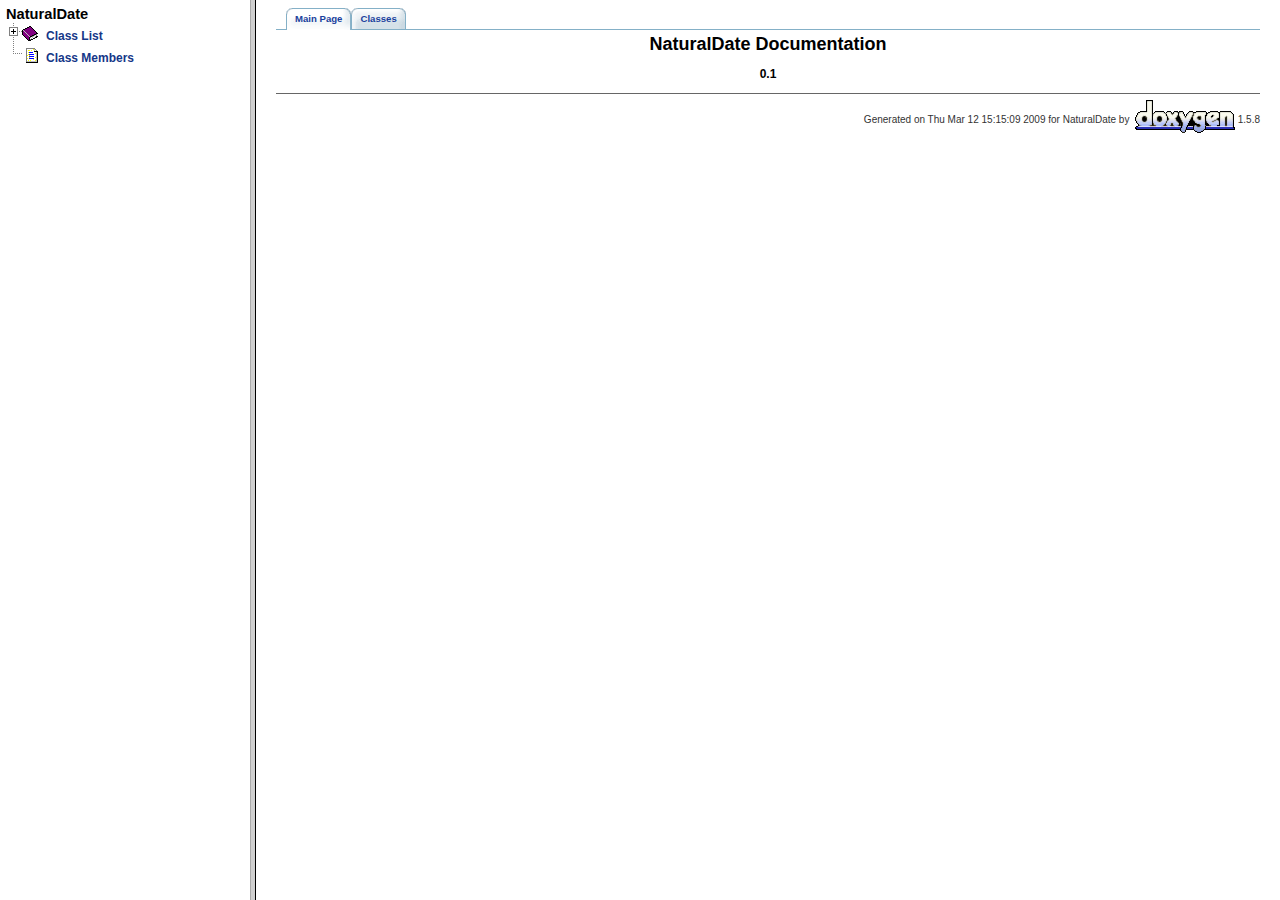
<file: FYP_MVC/Content/NaturalDate/API Documentation/index.html>
<!DOCTYPE HTML PUBLIC "-//W3C//DTD HTML 4.01 Frameset//EN">
<html><head><meta http-equiv="Content-Type" content="text/html;charset=UTF-8">
<title>NaturalDate</title></head>
<frameset cols="250,*">
  <frame src="tree.html" name="treefrm">
  <frame src="main.html" name="basefrm">
  <noframes>
    <a href="main.html">Frames are disabled. Click here to go to the main page.</a>
  </noframes>
</frameset>
</html>
</file>
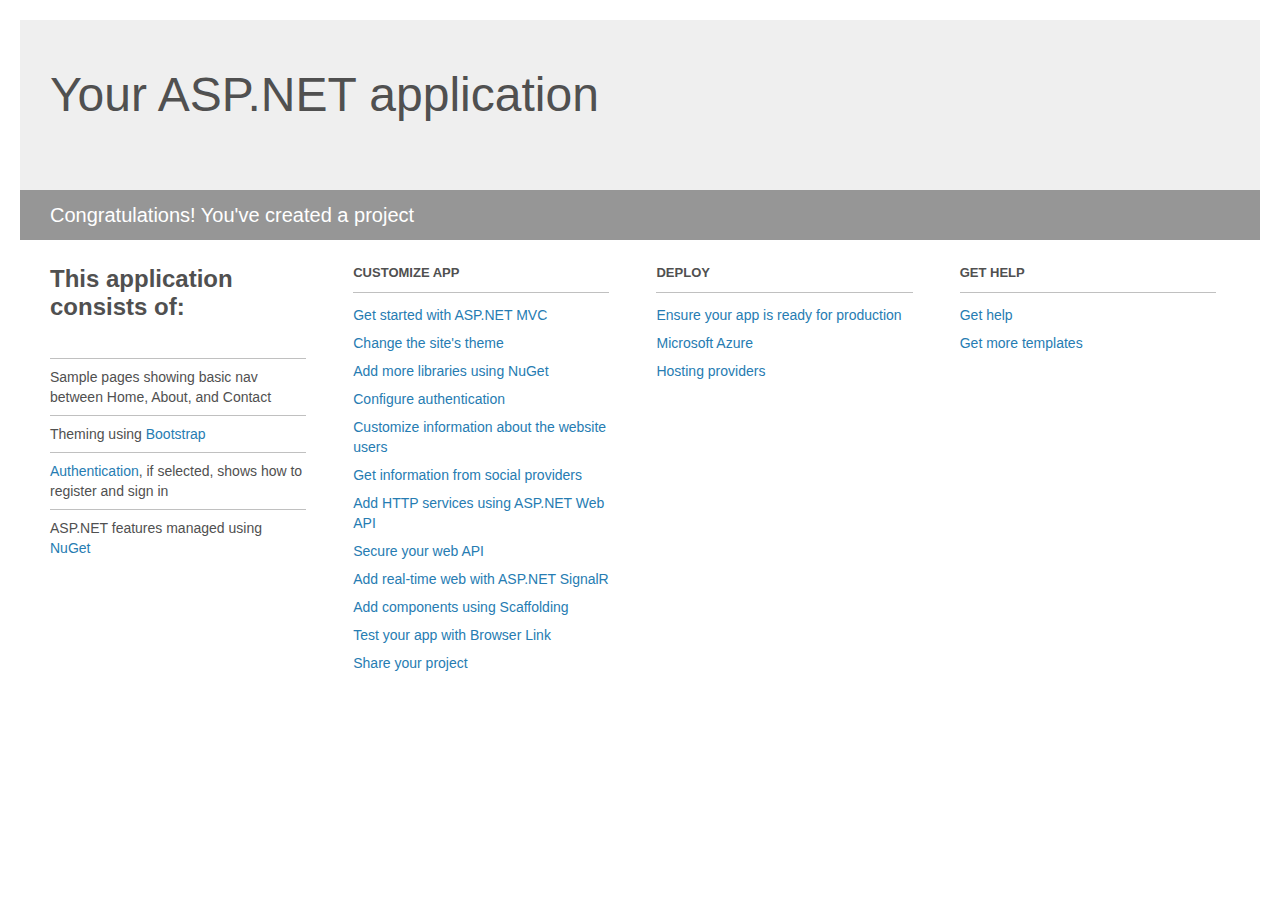
<file: FYP_MVC/Project_Readme.html>
﻿<!DOCTYPE html>
<html lang="en">
<head>
    <meta charset="utf-8" />
    <title>Your ASP.NET application</title>
    <style>
        body {
            background: #fff;
            color: #505050;
            font: 14px 'Segoe UI', tahoma, arial, helvetica, sans-serif;
            margin: 20px;
            padding: 0;
        }

        #header {
            background: #efefef;
            padding: 0;
        }

        h1 {
            font-size: 48px;
            font-weight: normal;
            margin: 0;
            padding: 0 30px;
            line-height: 150px;
        }

        p {
            font-size: 20px;
            color: #fff;
            background: #969696;
            padding: 0 30px;
            line-height: 50px;
        }

        #main {
            padding: 5px 30px;
        }

        .section {
            width: 21.7%;
            float: left;
            margin: 0 0 0 4%;
        }

            .section h2 {
                font-size: 13px;
                text-transform: uppercase;
                margin: 0;
                border-bottom: 1px solid silver;
                padding-bottom: 12px;
                margin-bottom: 8px;
            }

            .section.first {
                margin-left: 0;
            }

                .section.first h2 {
                    font-size: 24px;
                    text-transform: none;
                    margin-bottom: 25px;
                    border: none;
                }

                .section.first li {
                    border-top: 1px solid silver;
                    padding: 8px 0;
                }

            .section.last {
                margin-right: 0;
            }

        ul {
            list-style: none;
            padding: 0;
            margin: 0;
            line-height: 20px;
        }

        li {
            padding: 4px 0;
        }

        a {
            color: #267cb2;
            text-decoration: none;
        }

            a:hover {
                text-decoration: underline;
            }
    </style>
</head>
<body>

    <div id="header">
        <h1>Your ASP.NET application</h1>
        <p>Congratulations! You've created a project</p>
    </div>

    <div id="main">
        <div class="section first">
            <h2>This application consists of:</h2>
            <ul>
                <li>Sample pages showing basic nav between Home, About, and Contact</li>
                <li>Theming using <a href="http://go.microsoft.com/fwlink/?LinkID=615519">Bootstrap</a></li>
                <li><a href="http://go.microsoft.com/fwlink/?LinkID=615520">Authentication</a>, if selected, shows how to register and sign in</li>
                <li>ASP.NET features managed using <a href="http://go.microsoft.com/fwlink/?LinkID=320756">NuGet</a></li>
            </ul>
        </div>

        <div class="section">
            <h2>Customize app</h2>
            <ul>
                <li><a href="http://go.microsoft.com/fwlink/?LinkID=615541">Get started with ASP.NET MVC</a></li>
                <li><a href="http://go.microsoft.com/fwlink/?LinkID=615523">Change the site's theme</a></li>
                <li><a href="http://go.microsoft.com/fwlink/?LinkID=615524">Add more libraries using NuGet</a></li>
                <li><a href="http://go.microsoft.com/fwlink/?LinkID=615542">Configure authentication</a></li>
                <li><a href="http://go.microsoft.com/fwlink/?LinkID=615526">Customize information about the website users</a></li>
                <li><a href="http://go.microsoft.com/fwlink/?LinkID=615527">Get information from social providers</a></li>
                <li><a href="http://go.microsoft.com/fwlink/?LinkID=615528">Add HTTP services using ASP.NET Web API</a></li>
                <li><a href="http://go.microsoft.com/fwlink/?LinkID=615529">Secure your web API</a></li>
                <li><a href="http://go.microsoft.com/fwlink/?LinkID=615530">Add real-time web with ASP.NET SignalR</a></li>
                <li><a href="http://go.microsoft.com/fwlink/?LinkID=615531">Add components using Scaffolding</a></li>
                <li><a href="http://go.microsoft.com/fwlink/?LinkID=615532">Test your app with Browser Link</a></li>
                <li><a href="http://go.microsoft.com/fwlink/?LinkID=615533">Share your project</a></li>
            </ul>
        </div>

        <div class="section">
            <h2>Deploy</h2>
            <ul>
                <li><a href="http://go.microsoft.com/fwlink/?LinkID=615534">Ensure your app is ready for production</a></li>
                <li><a href="http://go.microsoft.com/fwlink/?LinkID=615535">Microsoft Azure</a></li>
                <li><a href="http://go.microsoft.com/fwlink/?LinkID=615536">Hosting providers</a></li>
            </ul>
        </div>

        <div class="section last">
            <h2>Get help</h2>
            <ul>
                <li><a href="http://go.microsoft.com/fwlink/?LinkID=615537">Get help</a></li>
                <li><a href="http://go.microsoft.com/fwlink/?LinkID=615538">Get more templates</a></li>
            </ul>
        </div>
    </div>

</body>
</html>
</file>
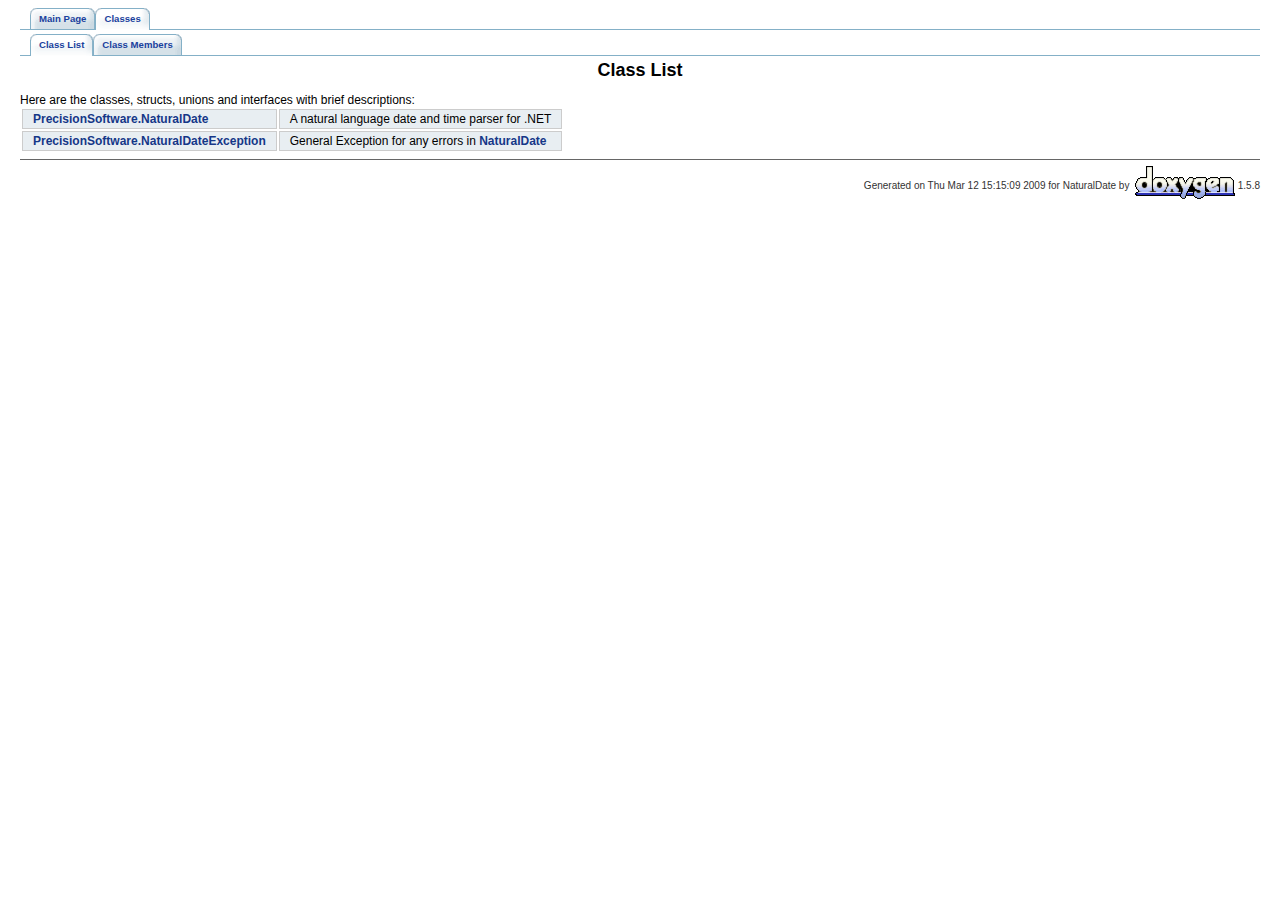
<file: FYP_MVC/Content/NaturalDate/API Documentation/annotated.html>
<!DOCTYPE HTML PUBLIC "-//W3C//DTD HTML 4.01 Transitional//EN">
<html><head><meta http-equiv="Content-Type" content="text/html;charset=UTF-8">
<title>NaturalDate: Class List</title>
<link href="tabs.css" rel="stylesheet" type="text/css">
<link href="doxygen.css" rel="stylesheet" type="text/css">
</head><body>
<!-- Generated by Doxygen 1.5.8 -->
<div class="navigation" id="top">
  <div class="tabs">
    <ul>
      <li><a href="main.html"><span>Main&nbsp;Page</span></a></li>
      <li class="current"><a href="annotated.html"><span>Classes</span></a></li>
    </ul>
  </div>
  <div class="tabs">
    <ul>
      <li class="current"><a href="annotated.html"><span>Class&nbsp;List</span></a></li>
      <li><a href="functions.html"><span>Class&nbsp;Members</span></a></li>
    </ul>
  </div>
</div>
<div class="contents">
<h1>Class List</h1>Here are the classes, structs, unions and interfaces with brief descriptions:<table>
  <tr><td class="indexkey"><a class="el" href="class_precision_software_1_1_natural_date.html">PrecisionSoftware.NaturalDate</a></td><td class="indexvalue">A natural language date and time parser for .NET </td></tr>
  <tr><td class="indexkey"><a class="el" href="class_precision_software_1_1_natural_date_exception.html">PrecisionSoftware.NaturalDateException</a></td><td class="indexvalue">General Exception for any errors in <a class="el" href="class_precision_software_1_1_natural_date.html" title="A natural language date and time parser for .NET.">NaturalDate</a> </td></tr>
</table>
</div>
<hr size="1"><address style="text-align: right;"><small>Generated on Thu Mar 12 15:15:09 2009 for NaturalDate by&nbsp;
<a href="http://www.doxygen.org/index.html">
<img src="doxygen.png" alt="doxygen" align="middle" border="0"></a> 1.5.8 </small></address>
</body>
</html>
</file>
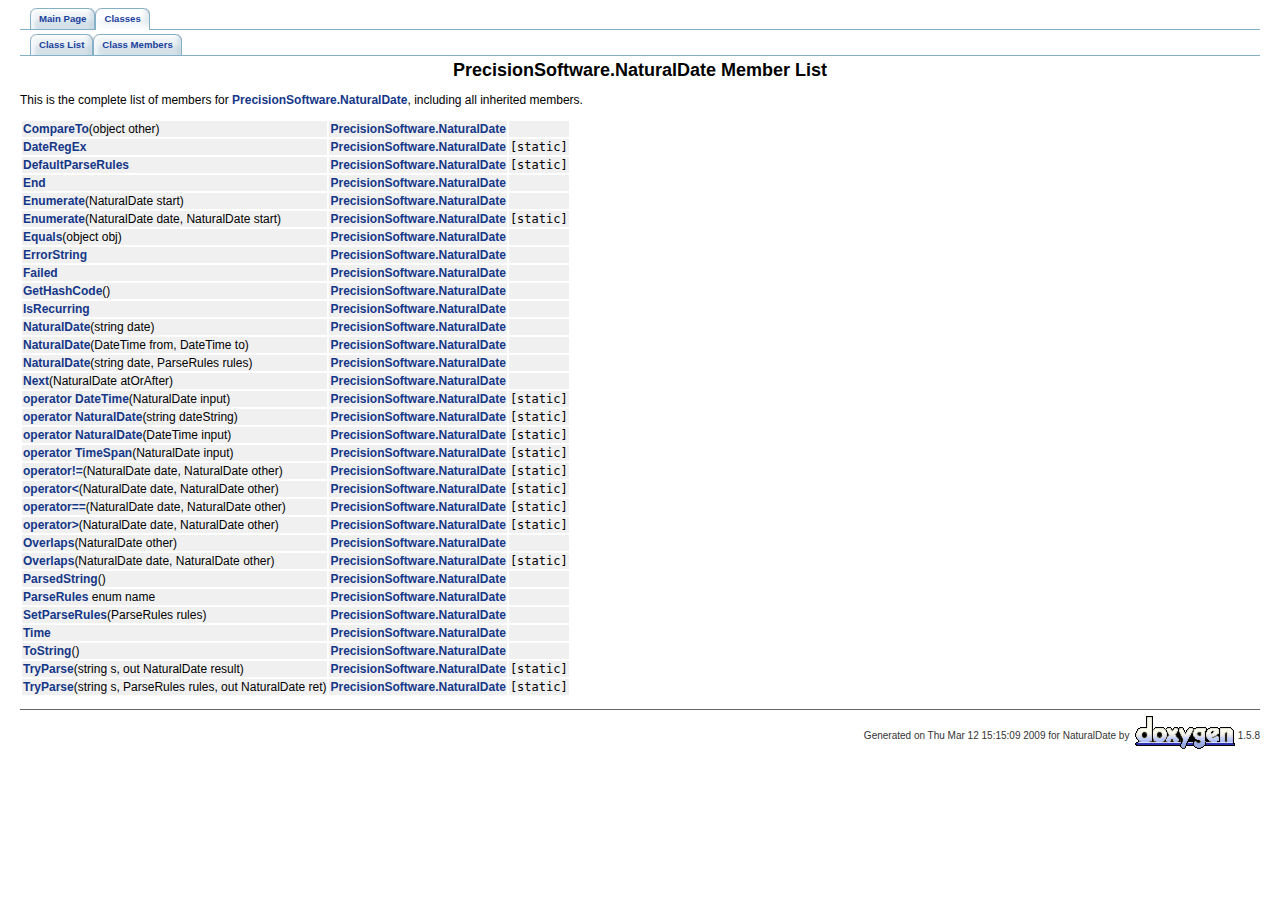
<file: FYP_MVC/Content/NaturalDate/API Documentation/class_precision_software_1_1_natural_date-members.html>
<!DOCTYPE HTML PUBLIC "-//W3C//DTD HTML 4.01 Transitional//EN">
<html><head><meta http-equiv="Content-Type" content="text/html;charset=UTF-8">
<title>NaturalDate: Member List</title>
<link href="tabs.css" rel="stylesheet" type="text/css">
<link href="doxygen.css" rel="stylesheet" type="text/css">
</head><body>
<!-- Generated by Doxygen 1.5.8 -->
<div class="navigation" id="top">
  <div class="tabs">
    <ul>
      <li><a href="main.html"><span>Main&nbsp;Page</span></a></li>
      <li class="current"><a href="annotated.html"><span>Classes</span></a></li>
    </ul>
  </div>
  <div class="tabs">
    <ul>
      <li><a href="annotated.html"><span>Class&nbsp;List</span></a></li>
      <li><a href="functions.html"><span>Class&nbsp;Members</span></a></li>
    </ul>
  </div>
</div>
<div class="contents">
<h1>PrecisionSoftware.NaturalDate Member List</h1>This is the complete list of members for <a class="el" href="class_precision_software_1_1_natural_date.html">PrecisionSoftware.NaturalDate</a>, including all inherited members.<p><table>
  <tr class="memlist"><td><a class="el" href="class_precision_software_1_1_natural_date.html#48ebf5800f6f56db7a62e43a6771b8c7">CompareTo</a>(object other)</td><td><a class="el" href="class_precision_software_1_1_natural_date.html">PrecisionSoftware.NaturalDate</a></td><td></td></tr>
  <tr class="memlist"><td><a class="el" href="class_precision_software_1_1_natural_date.html#9e8b20293d9b4335397c6f88a7167ed6">DateRegEx</a></td><td><a class="el" href="class_precision_software_1_1_natural_date.html">PrecisionSoftware.NaturalDate</a></td><td><code> [static]</code></td></tr>
  <tr class="memlist"><td><a class="el" href="class_precision_software_1_1_natural_date.html#ba40cea83e63713968016df9ccde07ba">DefaultParseRules</a></td><td><a class="el" href="class_precision_software_1_1_natural_date.html">PrecisionSoftware.NaturalDate</a></td><td><code> [static]</code></td></tr>
  <tr class="memlist"><td><a class="el" href="class_precision_software_1_1_natural_date.html#31a3d870602bdd0880be657b2de81411">End</a></td><td><a class="el" href="class_precision_software_1_1_natural_date.html">PrecisionSoftware.NaturalDate</a></td><td></td></tr>
  <tr class="memlist"><td><a class="el" href="class_precision_software_1_1_natural_date.html#be78151e167a92114889c657219fbe36">Enumerate</a>(NaturalDate start)</td><td><a class="el" href="class_precision_software_1_1_natural_date.html">PrecisionSoftware.NaturalDate</a></td><td></td></tr>
  <tr class="memlist"><td><a class="el" href="class_precision_software_1_1_natural_date.html#e8ba52af6c00ce00d6b359b631c76850">Enumerate</a>(NaturalDate date, NaturalDate start)</td><td><a class="el" href="class_precision_software_1_1_natural_date.html">PrecisionSoftware.NaturalDate</a></td><td><code> [static]</code></td></tr>
  <tr class="memlist"><td><a class="el" href="class_precision_software_1_1_natural_date.html#c4c29f15325458852d5d9d50eb9c8833">Equals</a>(object obj)</td><td><a class="el" href="class_precision_software_1_1_natural_date.html">PrecisionSoftware.NaturalDate</a></td><td></td></tr>
  <tr class="memlist"><td><a class="el" href="class_precision_software_1_1_natural_date.html#e30384336465f2536f4588614a9a0e71">ErrorString</a></td><td><a class="el" href="class_precision_software_1_1_natural_date.html">PrecisionSoftware.NaturalDate</a></td><td></td></tr>
  <tr class="memlist"><td><a class="el" href="class_precision_software_1_1_natural_date.html#b6c3a56170a956ebf8b1ef4311deec18">Failed</a></td><td><a class="el" href="class_precision_software_1_1_natural_date.html">PrecisionSoftware.NaturalDate</a></td><td></td></tr>
  <tr class="memlist"><td><a class="el" href="class_precision_software_1_1_natural_date.html#ee1cbfb11ec9063ea6578095bd464eba">GetHashCode</a>()</td><td><a class="el" href="class_precision_software_1_1_natural_date.html">PrecisionSoftware.NaturalDate</a></td><td></td></tr>
  <tr class="memlist"><td><a class="el" href="class_precision_software_1_1_natural_date.html#3e8f98e13e2331606d038ff89531e516">IsRecurring</a></td><td><a class="el" href="class_precision_software_1_1_natural_date.html">PrecisionSoftware.NaturalDate</a></td><td></td></tr>
  <tr class="memlist"><td><a class="el" href="class_precision_software_1_1_natural_date.html#f51feeb5abaa6a3bd0c855ad40507396">NaturalDate</a>(string date)</td><td><a class="el" href="class_precision_software_1_1_natural_date.html">PrecisionSoftware.NaturalDate</a></td><td></td></tr>
  <tr class="memlist"><td><a class="el" href="class_precision_software_1_1_natural_date.html#e6489fbb6536f4c93c80acb0b371edf8">NaturalDate</a>(DateTime from, DateTime to)</td><td><a class="el" href="class_precision_software_1_1_natural_date.html">PrecisionSoftware.NaturalDate</a></td><td></td></tr>
  <tr class="memlist"><td><a class="el" href="class_precision_software_1_1_natural_date.html#82f42818df1459bc72179823505df5ec">NaturalDate</a>(string date, ParseRules rules)</td><td><a class="el" href="class_precision_software_1_1_natural_date.html">PrecisionSoftware.NaturalDate</a></td><td></td></tr>
  <tr class="memlist"><td><a class="el" href="class_precision_software_1_1_natural_date.html#ff83972b3bdddae7d5481b9fae2a215a">Next</a>(NaturalDate atOrAfter)</td><td><a class="el" href="class_precision_software_1_1_natural_date.html">PrecisionSoftware.NaturalDate</a></td><td></td></tr>
  <tr class="memlist"><td><a class="el" href="class_precision_software_1_1_natural_date.html#22f735865880f5532f74bc2fd369da6a">operator DateTime</a>(NaturalDate input)</td><td><a class="el" href="class_precision_software_1_1_natural_date.html">PrecisionSoftware.NaturalDate</a></td><td><code> [static]</code></td></tr>
  <tr class="memlist"><td><a class="el" href="class_precision_software_1_1_natural_date.html#42e99d0acb99913758ec65c240b2bf14">operator NaturalDate</a>(string dateString)</td><td><a class="el" href="class_precision_software_1_1_natural_date.html">PrecisionSoftware.NaturalDate</a></td><td><code> [static]</code></td></tr>
  <tr class="memlist"><td><a class="el" href="class_precision_software_1_1_natural_date.html#4e3bb5ea9115cb4dc2ef442f7f019f56">operator NaturalDate</a>(DateTime input)</td><td><a class="el" href="class_precision_software_1_1_natural_date.html">PrecisionSoftware.NaturalDate</a></td><td><code> [static]</code></td></tr>
  <tr class="memlist"><td><a class="el" href="class_precision_software_1_1_natural_date.html#8adde4f102bc83648289878d2d8bf9d5">operator TimeSpan</a>(NaturalDate input)</td><td><a class="el" href="class_precision_software_1_1_natural_date.html">PrecisionSoftware.NaturalDate</a></td><td><code> [static]</code></td></tr>
  <tr class="memlist"><td><a class="el" href="class_precision_software_1_1_natural_date.html#dc4a72ab422a089b79b25d2264f5552e">operator!=</a>(NaturalDate date, NaturalDate other)</td><td><a class="el" href="class_precision_software_1_1_natural_date.html">PrecisionSoftware.NaturalDate</a></td><td><code> [static]</code></td></tr>
  <tr class="memlist"><td><a class="el" href="class_precision_software_1_1_natural_date.html#73ef4181d0eb9fb88f70684c6d96cdd2">operator&lt;</a>(NaturalDate date, NaturalDate other)</td><td><a class="el" href="class_precision_software_1_1_natural_date.html">PrecisionSoftware.NaturalDate</a></td><td><code> [static]</code></td></tr>
  <tr class="memlist"><td><a class="el" href="class_precision_software_1_1_natural_date.html#7bf8337834a342ef33fd828c57b72b42">operator==</a>(NaturalDate date, NaturalDate other)</td><td><a class="el" href="class_precision_software_1_1_natural_date.html">PrecisionSoftware.NaturalDate</a></td><td><code> [static]</code></td></tr>
  <tr class="memlist"><td><a class="el" href="class_precision_software_1_1_natural_date.html#18e1f0433ce658170ba007d010886d66">operator&gt;</a>(NaturalDate date, NaturalDate other)</td><td><a class="el" href="class_precision_software_1_1_natural_date.html">PrecisionSoftware.NaturalDate</a></td><td><code> [static]</code></td></tr>
  <tr class="memlist"><td><a class="el" href="class_precision_software_1_1_natural_date.html#dd96f62e97773015b858bf473fe6d1df">Overlaps</a>(NaturalDate other)</td><td><a class="el" href="class_precision_software_1_1_natural_date.html">PrecisionSoftware.NaturalDate</a></td><td></td></tr>
  <tr class="memlist"><td><a class="el" href="class_precision_software_1_1_natural_date.html#26bd40be2d1a701d543498f609f64618">Overlaps</a>(NaturalDate date, NaturalDate other)</td><td><a class="el" href="class_precision_software_1_1_natural_date.html">PrecisionSoftware.NaturalDate</a></td><td><code> [static]</code></td></tr>
  <tr class="memlist"><td><a class="el" href="class_precision_software_1_1_natural_date.html#3b030951023e121e599db87eb0a2bf67">ParsedString</a>()</td><td><a class="el" href="class_precision_software_1_1_natural_date.html">PrecisionSoftware.NaturalDate</a></td><td></td></tr>
  <tr class="memlist"><td><a class="el" href="class_precision_software_1_1_natural_date.html#807884c772d0d7c9f02faec79ed6d6ea">ParseRules</a> enum name</td><td><a class="el" href="class_precision_software_1_1_natural_date.html">PrecisionSoftware.NaturalDate</a></td><td></td></tr>
  <tr class="memlist"><td><a class="el" href="class_precision_software_1_1_natural_date.html#df8a3579b601cf126120c23f620f99fc">SetParseRules</a>(ParseRules rules)</td><td><a class="el" href="class_precision_software_1_1_natural_date.html">PrecisionSoftware.NaturalDate</a></td><td></td></tr>
  <tr class="memlist"><td><a class="el" href="class_precision_software_1_1_natural_date.html#8fec8d74ba314ee2a63a047b44106ef0">Time</a></td><td><a class="el" href="class_precision_software_1_1_natural_date.html">PrecisionSoftware.NaturalDate</a></td><td></td></tr>
  <tr class="memlist"><td><a class="el" href="class_precision_software_1_1_natural_date.html#7ddfb3060ee6e06a6ac94a4f905c5a7d">ToString</a>()</td><td><a class="el" href="class_precision_software_1_1_natural_date.html">PrecisionSoftware.NaturalDate</a></td><td></td></tr>
  <tr class="memlist"><td><a class="el" href="class_precision_software_1_1_natural_date.html#61f139333640400000ac188cc710bba2">TryParse</a>(string s, out NaturalDate result)</td><td><a class="el" href="class_precision_software_1_1_natural_date.html">PrecisionSoftware.NaturalDate</a></td><td><code> [static]</code></td></tr>
  <tr class="memlist"><td><a class="el" href="class_precision_software_1_1_natural_date.html#a87c743d884db7f6441d84de7848e8e3">TryParse</a>(string s, ParseRules rules, out NaturalDate ret)</td><td><a class="el" href="class_precision_software_1_1_natural_date.html">PrecisionSoftware.NaturalDate</a></td><td><code> [static]</code></td></tr>
</table></div>
<hr size="1"><address style="text-align: right;"><small>Generated on Thu Mar 12 15:15:09 2009 for NaturalDate by&nbsp;
<a href="http://www.doxygen.org/index.html">
<img src="doxygen.png" alt="doxygen" align="middle" border="0"></a> 1.5.8 </small></address>
</body>
</html>
</file>
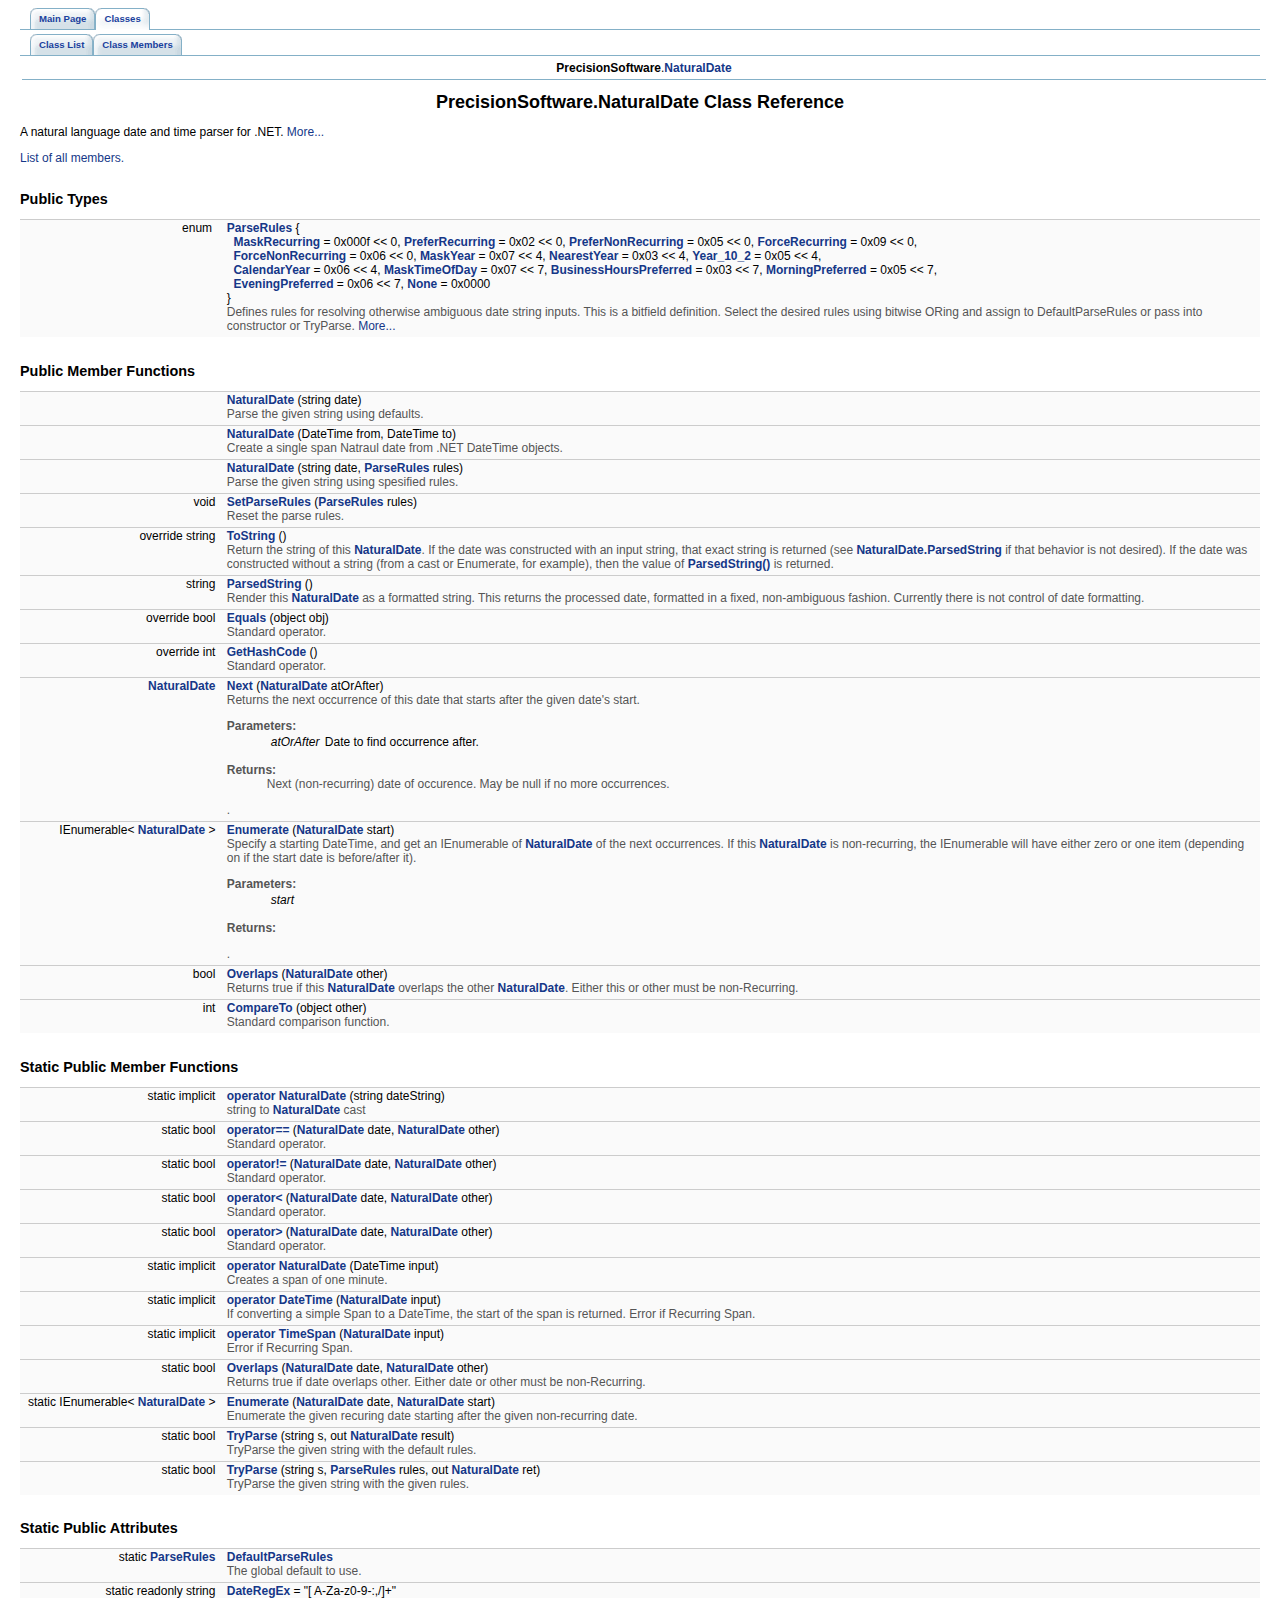
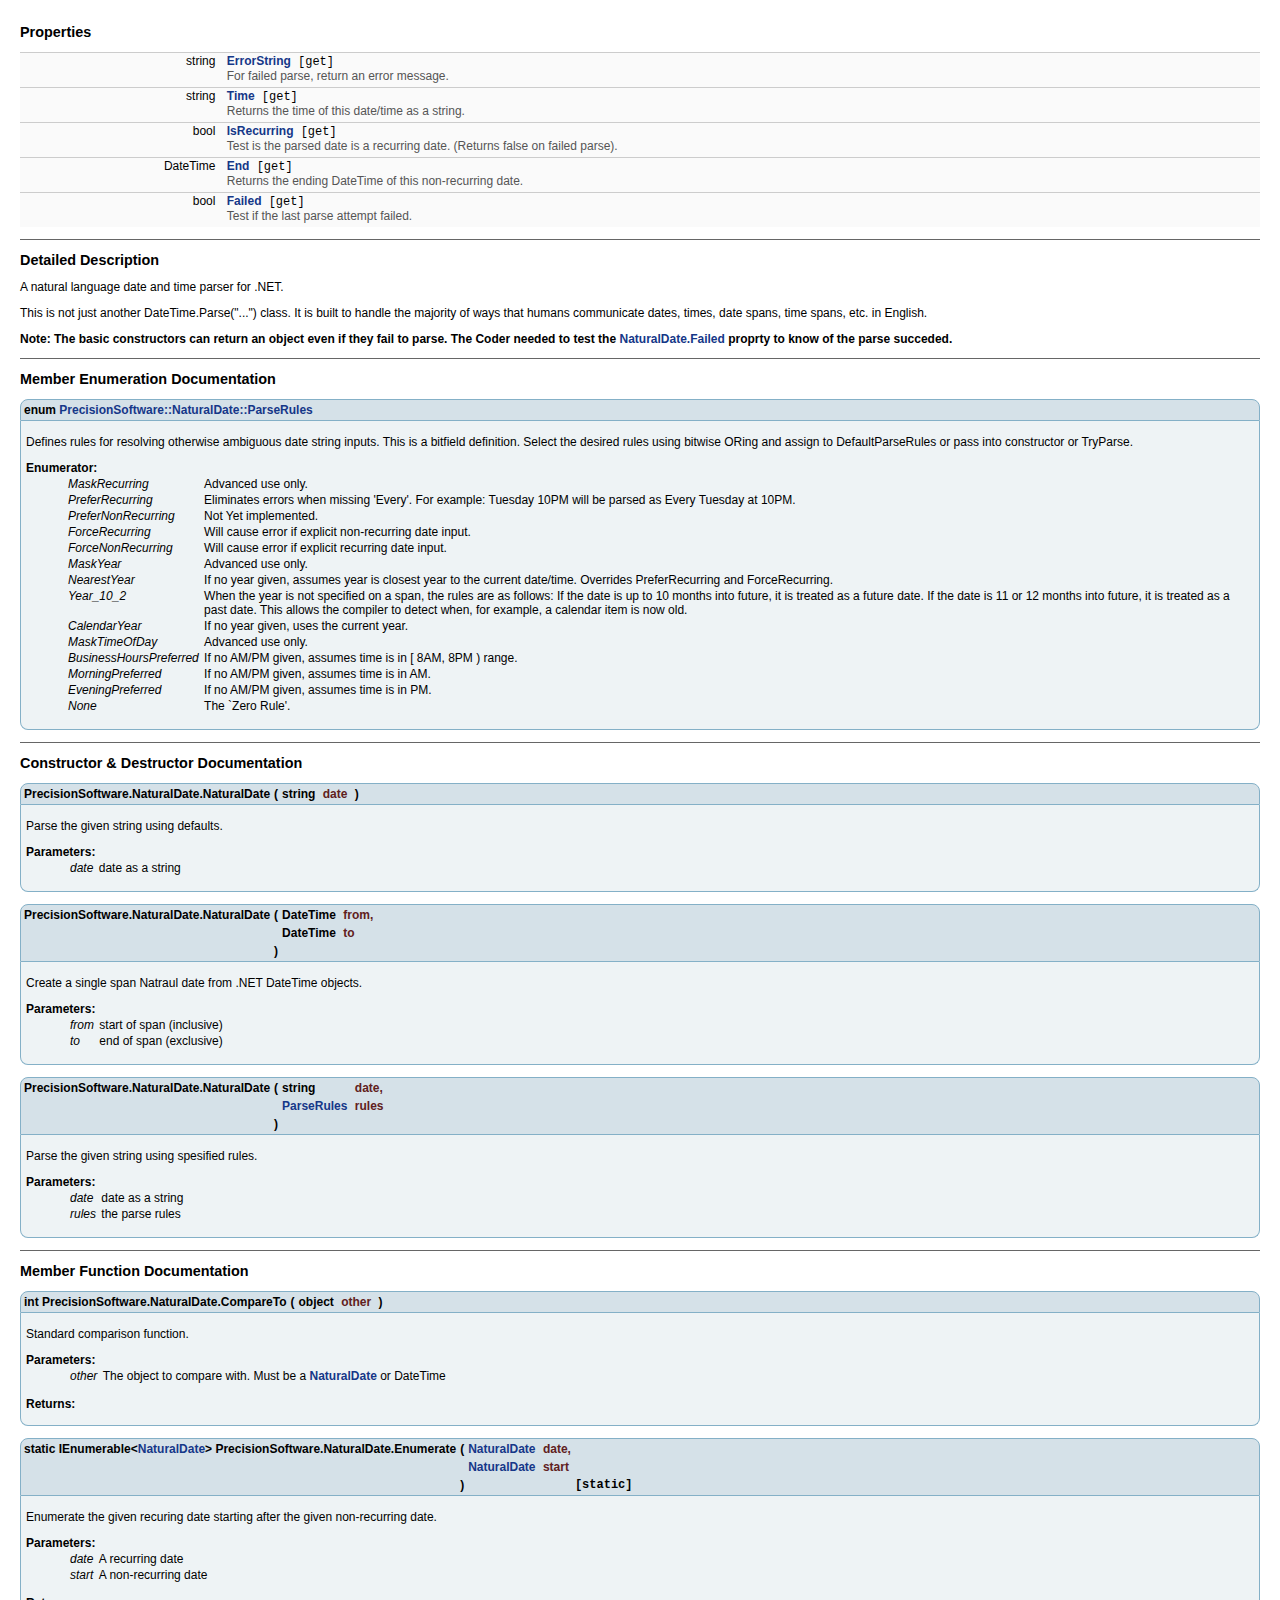
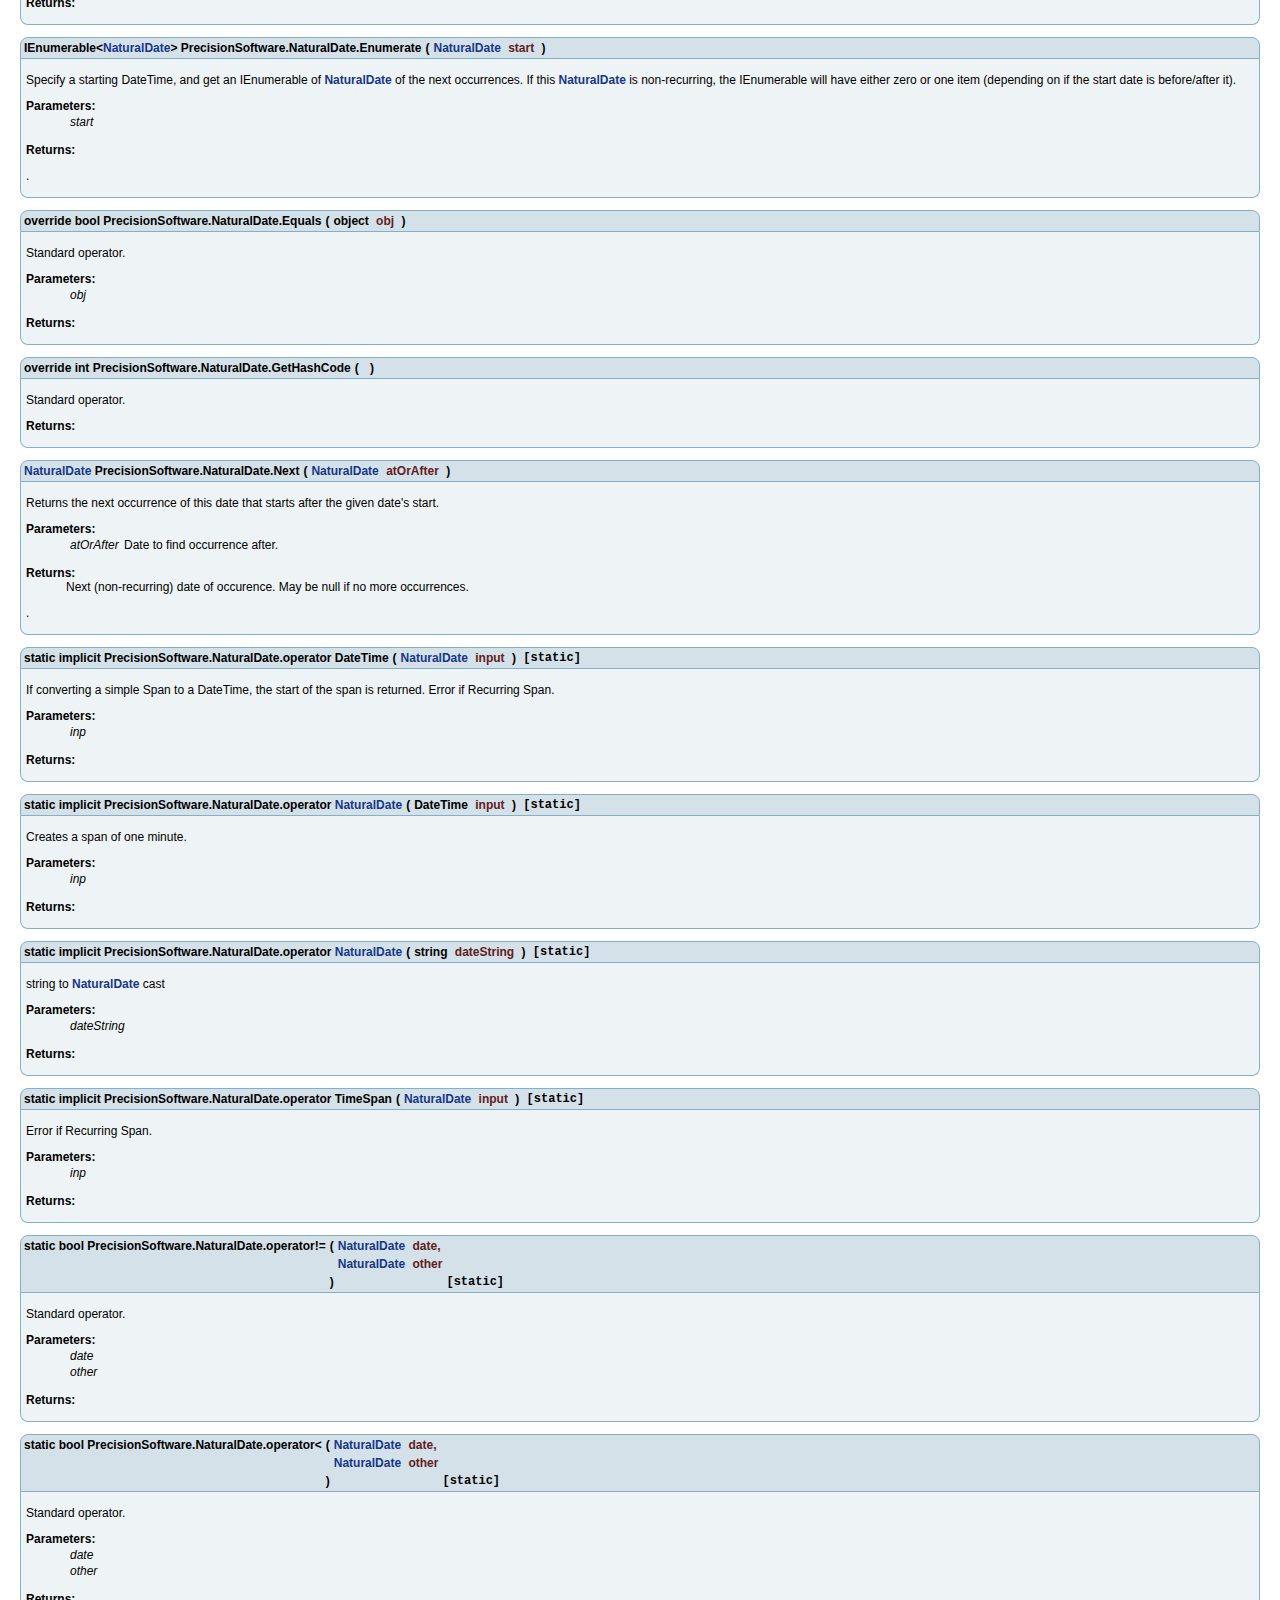
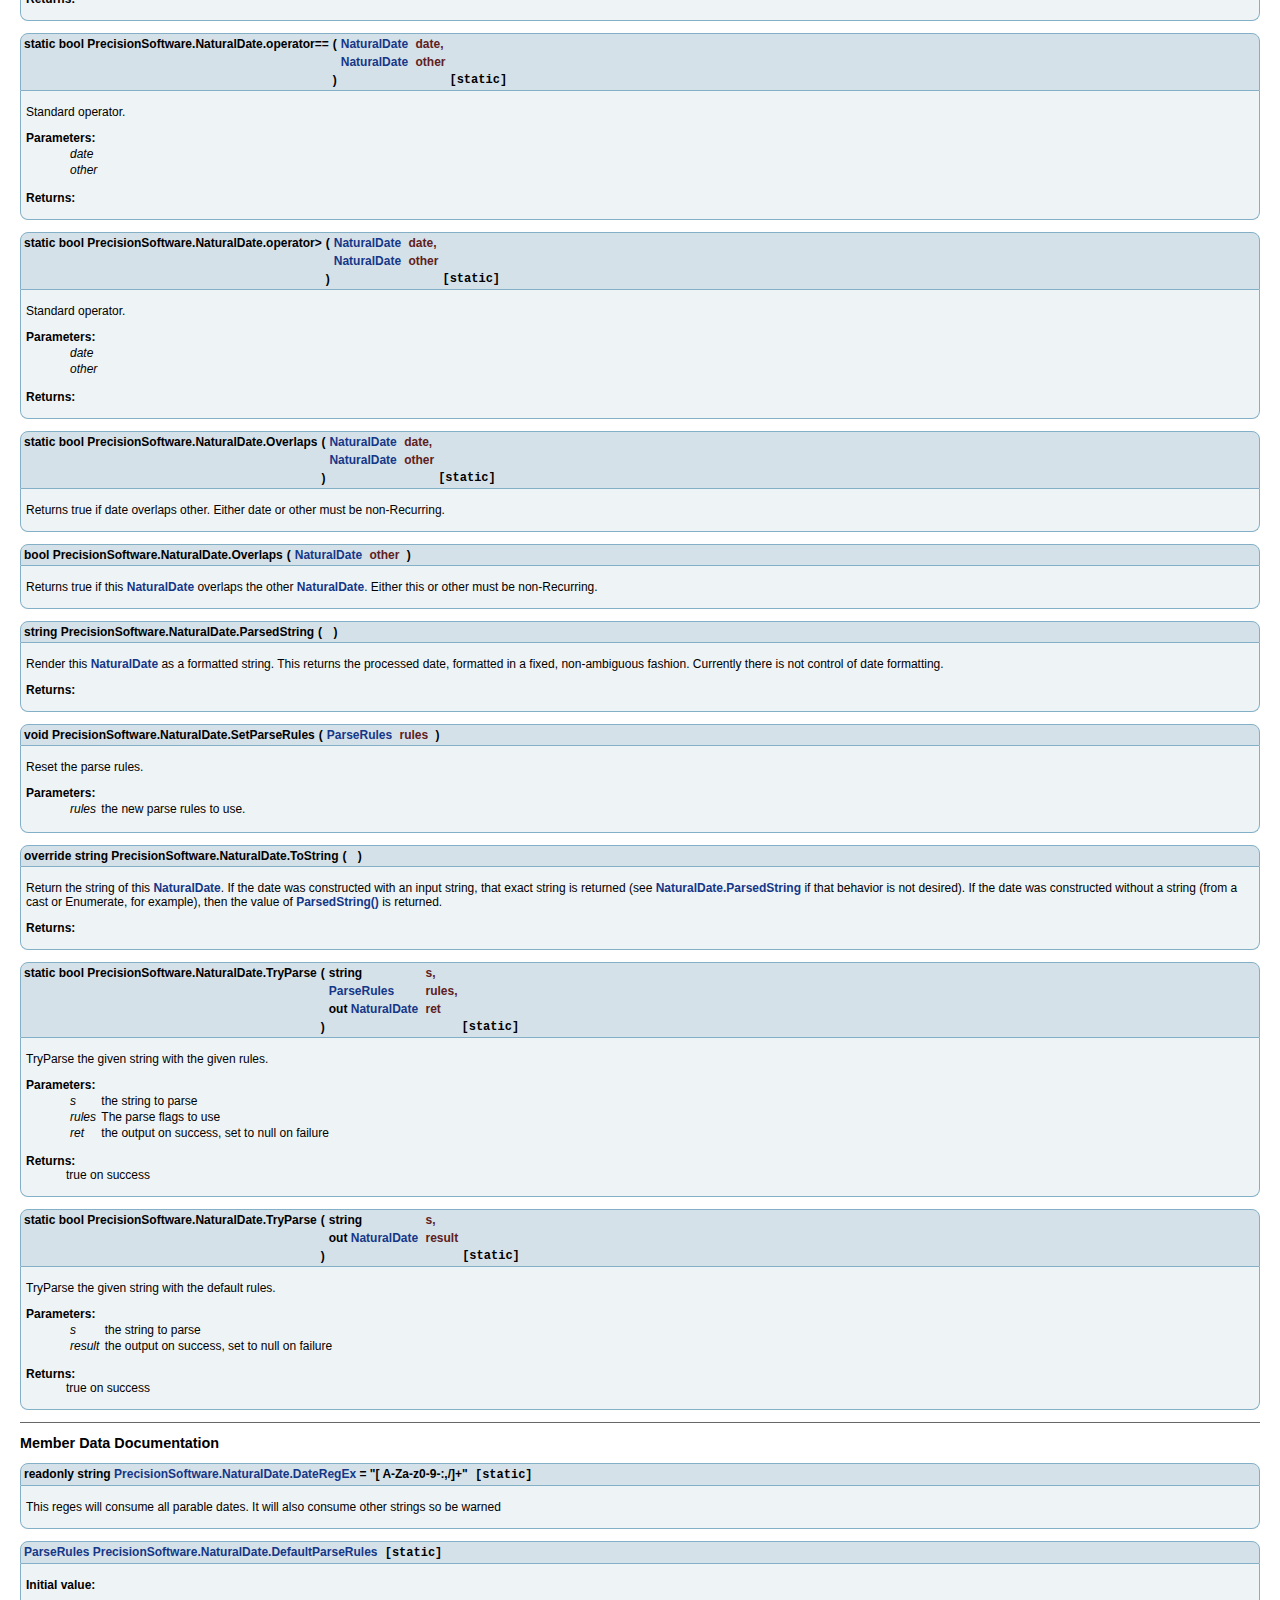
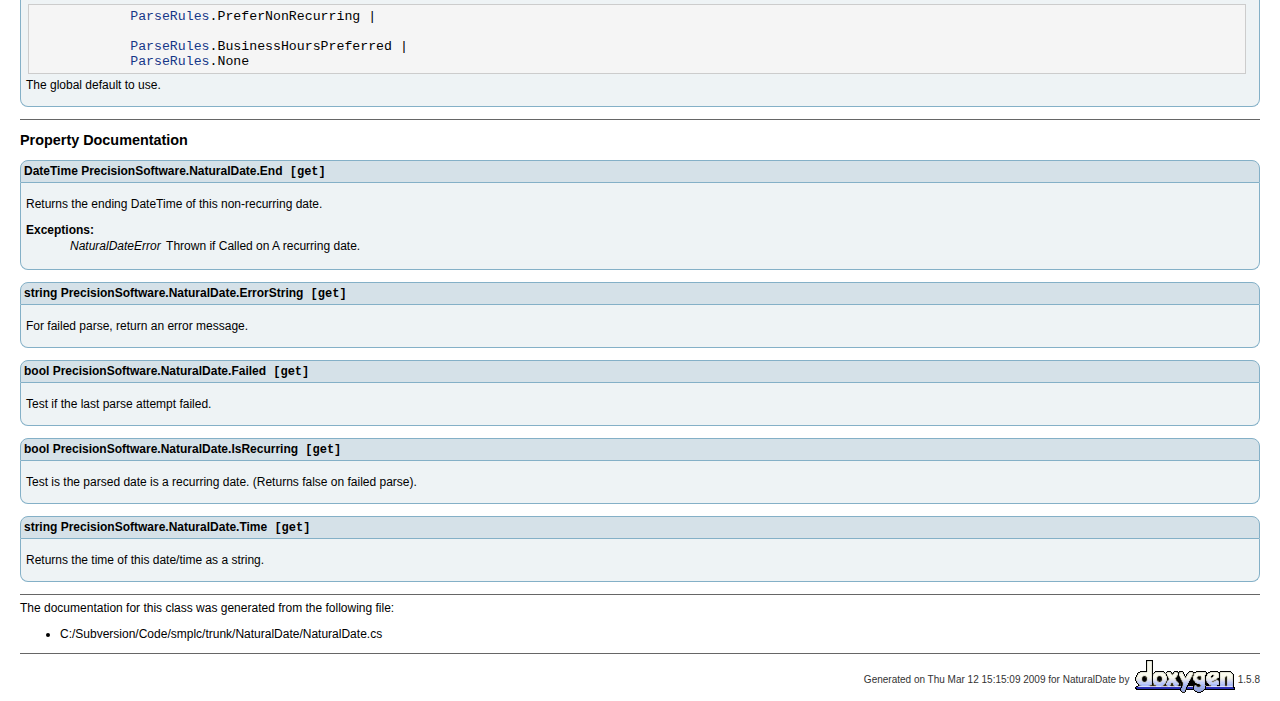
<file: FYP_MVC/Content/NaturalDate/API Documentation/class_precision_software_1_1_natural_date.html>
<!DOCTYPE HTML PUBLIC "-//W3C//DTD HTML 4.01 Transitional//EN">
<html><head><meta http-equiv="Content-Type" content="text/html;charset=UTF-8">
<title>NaturalDate: PrecisionSoftware.NaturalDate Class Reference</title>
<link href="tabs.css" rel="stylesheet" type="text/css">
<link href="doxygen.css" rel="stylesheet" type="text/css">
</head><body>
<!-- Generated by Doxygen 1.5.8 -->
<div class="navigation" id="top">
  <div class="tabs">
    <ul>
      <li><a href="main.html"><span>Main&nbsp;Page</span></a></li>
      <li class="current"><a href="annotated.html"><span>Classes</span></a></li>
    </ul>
  </div>
  <div class="tabs">
    <ul>
      <li><a href="annotated.html"><span>Class&nbsp;List</span></a></li>
      <li><a href="functions.html"><span>Class&nbsp;Members</span></a></li>
    </ul>
  </div>
  <div class="navpath"><b>PrecisionSoftware</b>.<a class="el" href="class_precision_software_1_1_natural_date.html">NaturalDate</a>
  </div>
</div>
<div class="contents">
<h1>PrecisionSoftware.NaturalDate Class Reference</h1><!-- doxytag: class="PrecisionSoftware::NaturalDate" -->A natural language date and time parser for .NET.  
<a href="#_details">More...</a>
<p>

<p>
<a href="class_precision_software_1_1_natural_date-members.html">List of all members.</a><table border="0" cellpadding="0" cellspacing="0">
<tr><td></td></tr>
<tr><td colspan="2"><br><h2>Public Types</h2></td></tr>
<tr><td class="memItemLeft" nowrap align="right" valign="top">enum &nbsp;</td><td class="memItemRight" valign="bottom"><a class="el" href="class_precision_software_1_1_natural_date.html#807884c772d0d7c9f02faec79ed6d6ea">ParseRules</a> { <br>
&nbsp;&nbsp;<a class="el" href="class_precision_software_1_1_natural_date.html#807884c772d0d7c9f02faec79ed6d6ea">MaskRecurring</a> =  0x000f &lt;&lt; 0, 
<a class="el" href="class_precision_software_1_1_natural_date.html#807884c772d0d7c9f02faec79ed6d6ea">PreferRecurring</a> =  0x02 &lt;&lt; 0, 
<a class="el" href="class_precision_software_1_1_natural_date.html#807884c772d0d7c9f02faec79ed6d6ea">PreferNonRecurring</a> =  0x05 &lt;&lt; 0, 
<a class="el" href="class_precision_software_1_1_natural_date.html#807884c772d0d7c9f02faec79ed6d6ea">ForceRecurring</a> =  0x09 &lt;&lt; 0, 
<br>
&nbsp;&nbsp;<a class="el" href="class_precision_software_1_1_natural_date.html#807884c772d0d7c9f02faec79ed6d6ea">ForceNonRecurring</a> =  0x06 &lt;&lt; 0, 
<a class="el" href="class_precision_software_1_1_natural_date.html#807884c772d0d7c9f02faec79ed6d6ea">MaskYear</a> =  0x07 &lt;&lt; 4, 
<a class="el" href="class_precision_software_1_1_natural_date.html#807884c772d0d7c9f02faec79ed6d6ea">NearestYear</a> =  0x03 &lt;&lt; 4, 
<a class="el" href="class_precision_software_1_1_natural_date.html#807884c772d0d7c9f02faec79ed6d6ea">Year_10_2</a> =  0x05 &lt;&lt; 4, 
<br>
&nbsp;&nbsp;<a class="el" href="class_precision_software_1_1_natural_date.html#807884c772d0d7c9f02faec79ed6d6ea">CalendarYear</a> =  0x06 &lt;&lt; 4, 
<a class="el" href="class_precision_software_1_1_natural_date.html#807884c772d0d7c9f02faec79ed6d6ea">MaskTimeOfDay</a> =  0x07 &lt;&lt; 7, 
<a class="el" href="class_precision_software_1_1_natural_date.html#807884c772d0d7c9f02faec79ed6d6ea">BusinessHoursPreferred</a> =  0x03 &lt;&lt; 7, 
<a class="el" href="class_precision_software_1_1_natural_date.html#807884c772d0d7c9f02faec79ed6d6ea">MorningPreferred</a> =  0x05 &lt;&lt; 7, 
<br>
&nbsp;&nbsp;<a class="el" href="class_precision_software_1_1_natural_date.html#807884c772d0d7c9f02faec79ed6d6ea">EveningPreferred</a> =  0x06 &lt;&lt; 7, 
<a class="el" href="class_precision_software_1_1_natural_date.html#807884c772d0d7c9f02faec79ed6d6ea">None</a> =  0x0000
<br>
 }</td></tr>

<tr><td class="mdescLeft">&nbsp;</td><td class="mdescRight">Defines rules for resolving otherwise ambiguous date string inputs. This is a bitfield definition. Select the desired rules using bitwise ORing and assign to DefaultParseRules or pass into constructor or TryParse.  <a href="class_precision_software_1_1_natural_date.html#807884c772d0d7c9f02faec79ed6d6ea">More...</a><br></td></tr>
<tr><td colspan="2"><br><h2>Public Member Functions</h2></td></tr>
<tr><td class="memItemLeft" nowrap align="right" valign="top">&nbsp;</td><td class="memItemRight" valign="bottom"><a class="el" href="class_precision_software_1_1_natural_date.html#f51feeb5abaa6a3bd0c855ad40507396">NaturalDate</a> (string date)</td></tr>

<tr><td class="mdescLeft">&nbsp;</td><td class="mdescRight">Parse the given string using defaults.  <a href="#f51feeb5abaa6a3bd0c855ad40507396"></a><br></td></tr>
<tr><td class="memItemLeft" nowrap align="right" valign="top">&nbsp;</td><td class="memItemRight" valign="bottom"><a class="el" href="class_precision_software_1_1_natural_date.html#e6489fbb6536f4c93c80acb0b371edf8">NaturalDate</a> (DateTime from, DateTime to)</td></tr>

<tr><td class="mdescLeft">&nbsp;</td><td class="mdescRight">Create a single span Natraul date from .NET DateTime objects.  <a href="#e6489fbb6536f4c93c80acb0b371edf8"></a><br></td></tr>
<tr><td class="memItemLeft" nowrap align="right" valign="top">&nbsp;</td><td class="memItemRight" valign="bottom"><a class="el" href="class_precision_software_1_1_natural_date.html#82f42818df1459bc72179823505df5ec">NaturalDate</a> (string date, <a class="el" href="class_precision_software_1_1_natural_date.html#807884c772d0d7c9f02faec79ed6d6ea">ParseRules</a> rules)</td></tr>

<tr><td class="mdescLeft">&nbsp;</td><td class="mdescRight">Parse the given string using spesified rules.  <a href="#82f42818df1459bc72179823505df5ec"></a><br></td></tr>
<tr><td class="memItemLeft" nowrap align="right" valign="top">void&nbsp;</td><td class="memItemRight" valign="bottom"><a class="el" href="class_precision_software_1_1_natural_date.html#df8a3579b601cf126120c23f620f99fc">SetParseRules</a> (<a class="el" href="class_precision_software_1_1_natural_date.html#807884c772d0d7c9f02faec79ed6d6ea">ParseRules</a> rules)</td></tr>

<tr><td class="mdescLeft">&nbsp;</td><td class="mdescRight">Reset the parse rules.  <a href="#df8a3579b601cf126120c23f620f99fc"></a><br></td></tr>
<tr><td class="memItemLeft" nowrap align="right" valign="top">override string&nbsp;</td><td class="memItemRight" valign="bottom"><a class="el" href="class_precision_software_1_1_natural_date.html#7ddfb3060ee6e06a6ac94a4f905c5a7d">ToString</a> ()</td></tr>

<tr><td class="mdescLeft">&nbsp;</td><td class="mdescRight">Return the string of this <a class="el" href="class_precision_software_1_1_natural_date.html" title="A natural language date and time parser for .NET.">NaturalDate</a>. If the date was constructed with an input string, that exact string is returned (see <a class="el" href="class_precision_software_1_1_natural_date.html#3b030951023e121e599db87eb0a2bf67" title="Render this NaturalDate as a formatted string. This returns the processed date, formatted...">NaturalDate.ParsedString</a> if that behavior is not desired). If the date was constructed without a string (from a cast or Enumerate, for example), then the value of <a class="el" href="class_precision_software_1_1_natural_date.html#3b030951023e121e599db87eb0a2bf67" title="Render this NaturalDate as a formatted string. This returns the processed date, formatted...">ParsedString()</a> is returned.  <a href="#7ddfb3060ee6e06a6ac94a4f905c5a7d"></a><br></td></tr>
<tr><td class="memItemLeft" nowrap align="right" valign="top">string&nbsp;</td><td class="memItemRight" valign="bottom"><a class="el" href="class_precision_software_1_1_natural_date.html#3b030951023e121e599db87eb0a2bf67">ParsedString</a> ()</td></tr>

<tr><td class="mdescLeft">&nbsp;</td><td class="mdescRight">Render this <a class="el" href="class_precision_software_1_1_natural_date.html" title="A natural language date and time parser for .NET.">NaturalDate</a> as a formatted string. This returns the processed date, formatted in a fixed, non-ambiguous fashion. Currently there is not control of date formatting.  <a href="#3b030951023e121e599db87eb0a2bf67"></a><br></td></tr>
<tr><td class="memItemLeft" nowrap align="right" valign="top">override bool&nbsp;</td><td class="memItemRight" valign="bottom"><a class="el" href="class_precision_software_1_1_natural_date.html#c4c29f15325458852d5d9d50eb9c8833">Equals</a> (object obj)</td></tr>

<tr><td class="mdescLeft">&nbsp;</td><td class="mdescRight">Standard operator.  <a href="#c4c29f15325458852d5d9d50eb9c8833"></a><br></td></tr>
<tr><td class="memItemLeft" nowrap align="right" valign="top">override int&nbsp;</td><td class="memItemRight" valign="bottom"><a class="el" href="class_precision_software_1_1_natural_date.html#ee1cbfb11ec9063ea6578095bd464eba">GetHashCode</a> ()</td></tr>

<tr><td class="mdescLeft">&nbsp;</td><td class="mdescRight">Standard operator.  <a href="#ee1cbfb11ec9063ea6578095bd464eba"></a><br></td></tr>
<tr><td class="memItemLeft" nowrap align="right" valign="top"><a class="el" href="class_precision_software_1_1_natural_date.html">NaturalDate</a>&nbsp;</td><td class="memItemRight" valign="bottom"><a class="el" href="class_precision_software_1_1_natural_date.html#ff83972b3bdddae7d5481b9fae2a215a">Next</a> (<a class="el" href="class_precision_software_1_1_natural_date.html">NaturalDate</a> atOrAfter)</td></tr>

<tr><td class="mdescLeft">&nbsp;</td><td class="mdescRight">Returns the next occurrence of this date that starts after the given date's start. <dl compact><dt><b>Parameters:</b></dt><dd>
  <table border="0" cellspacing="2" cellpadding="0">
    <tr><td valign="top"></td><td valign="top"><em>atOrAfter</em>&nbsp;</td><td>Date to find occurrence after.</td></tr>
  </table>
</dl>
<dl class="return" compact><dt><b>Returns:</b></dt><dd>Next (non-recurring) date of occurence. May be null if no more occurrences.</dd></dl>
.  <a href="#ff83972b3bdddae7d5481b9fae2a215a"></a><br></td></tr>
<tr><td class="memItemLeft" nowrap align="right" valign="top">IEnumerable&lt; <a class="el" href="class_precision_software_1_1_natural_date.html">NaturalDate</a> &gt;&nbsp;</td><td class="memItemRight" valign="bottom"><a class="el" href="class_precision_software_1_1_natural_date.html#be78151e167a92114889c657219fbe36">Enumerate</a> (<a class="el" href="class_precision_software_1_1_natural_date.html">NaturalDate</a> start)</td></tr>

<tr><td class="mdescLeft">&nbsp;</td><td class="mdescRight">Specify a starting DateTime, and get an IEnumerable of <a class="el" href="class_precision_software_1_1_natural_date.html" title="A natural language date and time parser for .NET.">NaturalDate</a> of the next occurrences. If this <a class="el" href="class_precision_software_1_1_natural_date.html" title="A natural language date and time parser for .NET.">NaturalDate</a> is non-recurring, the IEnumerable will have either zero or one item (depending on if the start date is before/after it). <dl compact><dt><b>Parameters:</b></dt><dd>
  <table border="0" cellspacing="2" cellpadding="0">
    <tr><td valign="top"></td><td valign="top"><em>start</em>&nbsp;</td><td></td></tr>
  </table>
</dl>
<dl class="return" compact><dt><b>Returns:</b></dt><dd></dd></dl>
.  <a href="#be78151e167a92114889c657219fbe36"></a><br></td></tr>
<tr><td class="memItemLeft" nowrap align="right" valign="top">bool&nbsp;</td><td class="memItemRight" valign="bottom"><a class="el" href="class_precision_software_1_1_natural_date.html#dd96f62e97773015b858bf473fe6d1df">Overlaps</a> (<a class="el" href="class_precision_software_1_1_natural_date.html">NaturalDate</a> other)</td></tr>

<tr><td class="mdescLeft">&nbsp;</td><td class="mdescRight">Returns true if this <a class="el" href="class_precision_software_1_1_natural_date.html" title="A natural language date and time parser for .NET.">NaturalDate</a> overlaps the other <a class="el" href="class_precision_software_1_1_natural_date.html" title="A natural language date and time parser for .NET.">NaturalDate</a>. Either this or other must be non-Recurring.  <a href="#dd96f62e97773015b858bf473fe6d1df"></a><br></td></tr>
<tr><td class="memItemLeft" nowrap align="right" valign="top">int&nbsp;</td><td class="memItemRight" valign="bottom"><a class="el" href="class_precision_software_1_1_natural_date.html#48ebf5800f6f56db7a62e43a6771b8c7">CompareTo</a> (object other)</td></tr>

<tr><td class="mdescLeft">&nbsp;</td><td class="mdescRight">Standard comparison function.  <a href="#48ebf5800f6f56db7a62e43a6771b8c7"></a><br></td></tr>
<tr><td colspan="2"><br><h2>Static Public Member Functions</h2></td></tr>
<tr><td class="memItemLeft" nowrap align="right" valign="top">static implicit&nbsp;</td><td class="memItemRight" valign="bottom"><a class="el" href="class_precision_software_1_1_natural_date.html#42e99d0acb99913758ec65c240b2bf14">operator NaturalDate</a> (string dateString)</td></tr>

<tr><td class="mdescLeft">&nbsp;</td><td class="mdescRight">string to <a class="el" href="class_precision_software_1_1_natural_date.html" title="A natural language date and time parser for .NET.">NaturalDate</a> cast  <a href="#42e99d0acb99913758ec65c240b2bf14"></a><br></td></tr>
<tr><td class="memItemLeft" nowrap align="right" valign="top">static bool&nbsp;</td><td class="memItemRight" valign="bottom"><a class="el" href="class_precision_software_1_1_natural_date.html#7bf8337834a342ef33fd828c57b72b42">operator==</a> (<a class="el" href="class_precision_software_1_1_natural_date.html">NaturalDate</a> date, <a class="el" href="class_precision_software_1_1_natural_date.html">NaturalDate</a> other)</td></tr>

<tr><td class="mdescLeft">&nbsp;</td><td class="mdescRight">Standard operator.  <a href="#7bf8337834a342ef33fd828c57b72b42"></a><br></td></tr>
<tr><td class="memItemLeft" nowrap align="right" valign="top">static bool&nbsp;</td><td class="memItemRight" valign="bottom"><a class="el" href="class_precision_software_1_1_natural_date.html#dc4a72ab422a089b79b25d2264f5552e">operator!=</a> (<a class="el" href="class_precision_software_1_1_natural_date.html">NaturalDate</a> date, <a class="el" href="class_precision_software_1_1_natural_date.html">NaturalDate</a> other)</td></tr>

<tr><td class="mdescLeft">&nbsp;</td><td class="mdescRight">Standard operator.  <a href="#dc4a72ab422a089b79b25d2264f5552e"></a><br></td></tr>
<tr><td class="memItemLeft" nowrap align="right" valign="top">static bool&nbsp;</td><td class="memItemRight" valign="bottom"><a class="el" href="class_precision_software_1_1_natural_date.html#73ef4181d0eb9fb88f70684c6d96cdd2">operator&lt;</a> (<a class="el" href="class_precision_software_1_1_natural_date.html">NaturalDate</a> date, <a class="el" href="class_precision_software_1_1_natural_date.html">NaturalDate</a> other)</td></tr>

<tr><td class="mdescLeft">&nbsp;</td><td class="mdescRight">Standard operator.  <a href="#73ef4181d0eb9fb88f70684c6d96cdd2"></a><br></td></tr>
<tr><td class="memItemLeft" nowrap align="right" valign="top">static bool&nbsp;</td><td class="memItemRight" valign="bottom"><a class="el" href="class_precision_software_1_1_natural_date.html#18e1f0433ce658170ba007d010886d66">operator&gt;</a> (<a class="el" href="class_precision_software_1_1_natural_date.html">NaturalDate</a> date, <a class="el" href="class_precision_software_1_1_natural_date.html">NaturalDate</a> other)</td></tr>

<tr><td class="mdescLeft">&nbsp;</td><td class="mdescRight">Standard operator.  <a href="#18e1f0433ce658170ba007d010886d66"></a><br></td></tr>
<tr><td class="memItemLeft" nowrap align="right" valign="top">static implicit&nbsp;</td><td class="memItemRight" valign="bottom"><a class="el" href="class_precision_software_1_1_natural_date.html#4e3bb5ea9115cb4dc2ef442f7f019f56">operator NaturalDate</a> (DateTime input)</td></tr>

<tr><td class="mdescLeft">&nbsp;</td><td class="mdescRight">Creates a span of one minute.  <a href="#4e3bb5ea9115cb4dc2ef442f7f019f56"></a><br></td></tr>
<tr><td class="memItemLeft" nowrap align="right" valign="top">static implicit&nbsp;</td><td class="memItemRight" valign="bottom"><a class="el" href="class_precision_software_1_1_natural_date.html#22f735865880f5532f74bc2fd369da6a">operator DateTime</a> (<a class="el" href="class_precision_software_1_1_natural_date.html">NaturalDate</a> input)</td></tr>

<tr><td class="mdescLeft">&nbsp;</td><td class="mdescRight">If converting a simple Span to a DateTime, the start of the span is returned. Error if Recurring Span.  <a href="#22f735865880f5532f74bc2fd369da6a"></a><br></td></tr>
<tr><td class="memItemLeft" nowrap align="right" valign="top">static implicit&nbsp;</td><td class="memItemRight" valign="bottom"><a class="el" href="class_precision_software_1_1_natural_date.html#8adde4f102bc83648289878d2d8bf9d5">operator TimeSpan</a> (<a class="el" href="class_precision_software_1_1_natural_date.html">NaturalDate</a> input)</td></tr>

<tr><td class="mdescLeft">&nbsp;</td><td class="mdescRight">Error if Recurring Span.  <a href="#8adde4f102bc83648289878d2d8bf9d5"></a><br></td></tr>
<tr><td class="memItemLeft" nowrap align="right" valign="top">static bool&nbsp;</td><td class="memItemRight" valign="bottom"><a class="el" href="class_precision_software_1_1_natural_date.html#26bd40be2d1a701d543498f609f64618">Overlaps</a> (<a class="el" href="class_precision_software_1_1_natural_date.html">NaturalDate</a> date, <a class="el" href="class_precision_software_1_1_natural_date.html">NaturalDate</a> other)</td></tr>

<tr><td class="mdescLeft">&nbsp;</td><td class="mdescRight">Returns true if date overlaps other. Either date or other must be non-Recurring.  <a href="#26bd40be2d1a701d543498f609f64618"></a><br></td></tr>
<tr><td class="memItemLeft" nowrap align="right" valign="top">static IEnumerable&lt; <a class="el" href="class_precision_software_1_1_natural_date.html">NaturalDate</a> &gt;&nbsp;</td><td class="memItemRight" valign="bottom"><a class="el" href="class_precision_software_1_1_natural_date.html#e8ba52af6c00ce00d6b359b631c76850">Enumerate</a> (<a class="el" href="class_precision_software_1_1_natural_date.html">NaturalDate</a> date, <a class="el" href="class_precision_software_1_1_natural_date.html">NaturalDate</a> start)</td></tr>

<tr><td class="mdescLeft">&nbsp;</td><td class="mdescRight">Enumerate the given recuring date starting after the given non-recurring date.  <a href="#e8ba52af6c00ce00d6b359b631c76850"></a><br></td></tr>
<tr><td class="memItemLeft" nowrap align="right" valign="top">static bool&nbsp;</td><td class="memItemRight" valign="bottom"><a class="el" href="class_precision_software_1_1_natural_date.html#61f139333640400000ac188cc710bba2">TryParse</a> (string s, out <a class="el" href="class_precision_software_1_1_natural_date.html">NaturalDate</a> result)</td></tr>

<tr><td class="mdescLeft">&nbsp;</td><td class="mdescRight">TryParse the given string with the default rules.  <a href="#61f139333640400000ac188cc710bba2"></a><br></td></tr>
<tr><td class="memItemLeft" nowrap align="right" valign="top">static bool&nbsp;</td><td class="memItemRight" valign="bottom"><a class="el" href="class_precision_software_1_1_natural_date.html#a87c743d884db7f6441d84de7848e8e3">TryParse</a> (string s, <a class="el" href="class_precision_software_1_1_natural_date.html#807884c772d0d7c9f02faec79ed6d6ea">ParseRules</a> rules, out <a class="el" href="class_precision_software_1_1_natural_date.html">NaturalDate</a> ret)</td></tr>

<tr><td class="mdescLeft">&nbsp;</td><td class="mdescRight">TryParse the given string with the given rules.  <a href="#a87c743d884db7f6441d84de7848e8e3"></a><br></td></tr>
<tr><td colspan="2"><br><h2>Static Public Attributes</h2></td></tr>
<tr><td class="memItemLeft" nowrap align="right" valign="top">static <a class="el" href="class_precision_software_1_1_natural_date.html#807884c772d0d7c9f02faec79ed6d6ea">ParseRules</a>&nbsp;</td><td class="memItemRight" valign="bottom"><a class="el" href="class_precision_software_1_1_natural_date.html#ba40cea83e63713968016df9ccde07ba">DefaultParseRules</a></td></tr>

<tr><td class="mdescLeft">&nbsp;</td><td class="mdescRight">The global default to use.  <a href="#ba40cea83e63713968016df9ccde07ba"></a><br></td></tr>
<tr><td class="memItemLeft" nowrap align="right" valign="top">static readonly string&nbsp;</td><td class="memItemRight" valign="bottom"><a class="el" href="class_precision_software_1_1_natural_date.html#9e8b20293d9b4335397c6f88a7167ed6">DateRegEx</a> = &quot;[ A-Za-z0-9-:,/]+&quot;</td></tr>

<tr><td colspan="2"><br><h2>Properties</h2></td></tr>
<tr><td class="memItemLeft" nowrap align="right" valign="top">string&nbsp;</td><td class="memItemRight" valign="bottom"><a class="el" href="class_precision_software_1_1_natural_date.html#e30384336465f2536f4588614a9a0e71">ErrorString</a><code> [get]</code></td></tr>

<tr><td class="mdescLeft">&nbsp;</td><td class="mdescRight">For failed parse, return an error message.  <a href="#e30384336465f2536f4588614a9a0e71"></a><br></td></tr>
<tr><td class="memItemLeft" nowrap align="right" valign="top">string&nbsp;</td><td class="memItemRight" valign="bottom"><a class="el" href="class_precision_software_1_1_natural_date.html#8fec8d74ba314ee2a63a047b44106ef0">Time</a><code> [get]</code></td></tr>

<tr><td class="mdescLeft">&nbsp;</td><td class="mdescRight">Returns the time of this date/time as a string.  <a href="#8fec8d74ba314ee2a63a047b44106ef0"></a><br></td></tr>
<tr><td class="memItemLeft" nowrap align="right" valign="top">bool&nbsp;</td><td class="memItemRight" valign="bottom"><a class="el" href="class_precision_software_1_1_natural_date.html#3e8f98e13e2331606d038ff89531e516">IsRecurring</a><code> [get]</code></td></tr>

<tr><td class="mdescLeft">&nbsp;</td><td class="mdescRight">Test is the parsed date is a recurring date. (Returns false on failed parse).  <a href="#3e8f98e13e2331606d038ff89531e516"></a><br></td></tr>
<tr><td class="memItemLeft" nowrap align="right" valign="top">DateTime&nbsp;</td><td class="memItemRight" valign="bottom"><a class="el" href="class_precision_software_1_1_natural_date.html#31a3d870602bdd0880be657b2de81411">End</a><code> [get]</code></td></tr>

<tr><td class="mdescLeft">&nbsp;</td><td class="mdescRight">Returns the ending DateTime of this non-recurring date.  <a href="#31a3d870602bdd0880be657b2de81411"></a><br></td></tr>
<tr><td class="memItemLeft" nowrap align="right" valign="top">bool&nbsp;</td><td class="memItemRight" valign="bottom"><a class="el" href="class_precision_software_1_1_natural_date.html#b6c3a56170a956ebf8b1ef4311deec18">Failed</a><code> [get]</code></td></tr>

<tr><td class="mdescLeft">&nbsp;</td><td class="mdescRight">Test if the last parse attempt failed.  <a href="#b6c3a56170a956ebf8b1ef4311deec18"></a><br></td></tr>
</table>
<hr><a name="_details"></a><h2>Detailed Description</h2>
A natural language date and time parser for .NET. 
<p>
This is not just another DateTime.Parse("...") class. It is built to handle the majority of ways that humans communicate dates, times, date spans, time spans, etc. in English.<p>
<b>Note: The basic constructors can return an object even if they fail to parse. The Coder needed to test the <a class="el" href="class_precision_software_1_1_natural_date.html#b6c3a56170a956ebf8b1ef4311deec18" title="Test if the last parse attempt failed.">NaturalDate.Failed</a> proprty to know of the parse succeded.</b> <hr><h2>Member Enumeration Documentation</h2>
<a class="anchor" name="807884c772d0d7c9f02faec79ed6d6ea"></a><!-- doxytag: member="PrecisionSoftware::NaturalDate::ParseRules" ref="807884c772d0d7c9f02faec79ed6d6ea" args="" -->
<div class="memitem">
<div class="memproto">
      <table class="memname">
        <tr>
          <td class="memname">enum <a class="el" href="class_precision_software_1_1_natural_date.html#807884c772d0d7c9f02faec79ed6d6ea">PrecisionSoftware::NaturalDate::ParseRules</a>          </td>
        </tr>
      </table>
</div>
<div class="memdoc">

<p>
Defines rules for resolving otherwise ambiguous date string inputs. This is a bitfield definition. Select the desired rules using bitwise ORing and assign to DefaultParseRules or pass into constructor or TryParse. 
<p>
<dl compact><dt><b>Enumerator: </b></dt><dd>
<table border="0" cellspacing="2" cellpadding="0">
<tr><td valign="top"><em><a class="anchor" name="807884c772d0d7c9f02faec79ed6d6ea"></a><!-- doxytag: member="MaskRecurring" ref="807884c772d0d7c9f02faec79ed6d6ea" args="" -->MaskRecurring</em>&nbsp;</td><td>
Advanced use only. 
<p>
</td></tr>
<tr><td valign="top"><em><a class="anchor" name="807884c772d0d7c9f02faec79ed6d6ea"></a><!-- doxytag: member="PreferRecurring" ref="807884c772d0d7c9f02faec79ed6d6ea" args="" -->PreferRecurring</em>&nbsp;</td><td>
Eliminates errors when missing 'Every'. For example: Tuesday 10PM will be parsed as Every Tuesday at 10PM. 
<p>
</td></tr>
<tr><td valign="top"><em><a class="anchor" name="807884c772d0d7c9f02faec79ed6d6ea"></a><!-- doxytag: member="PreferNonRecurring" ref="807884c772d0d7c9f02faec79ed6d6ea" args="" -->PreferNonRecurring</em>&nbsp;</td><td>
Not Yet implemented. 
<p>
</td></tr>
<tr><td valign="top"><em><a class="anchor" name="807884c772d0d7c9f02faec79ed6d6ea"></a><!-- doxytag: member="ForceRecurring" ref="807884c772d0d7c9f02faec79ed6d6ea" args="" -->ForceRecurring</em>&nbsp;</td><td>
Will cause error if explicit non-recurring date input. 
<p>
</td></tr>
<tr><td valign="top"><em><a class="anchor" name="807884c772d0d7c9f02faec79ed6d6ea"></a><!-- doxytag: member="ForceNonRecurring" ref="807884c772d0d7c9f02faec79ed6d6ea" args="" -->ForceNonRecurring</em>&nbsp;</td><td>
Will cause error if explicit recurring date input. 
<p>
</td></tr>
<tr><td valign="top"><em><a class="anchor" name="807884c772d0d7c9f02faec79ed6d6ea"></a><!-- doxytag: member="MaskYear" ref="807884c772d0d7c9f02faec79ed6d6ea" args="" -->MaskYear</em>&nbsp;</td><td>
Advanced use only. 
<p>
</td></tr>
<tr><td valign="top"><em><a class="anchor" name="807884c772d0d7c9f02faec79ed6d6ea"></a><!-- doxytag: member="NearestYear" ref="807884c772d0d7c9f02faec79ed6d6ea" args="" -->NearestYear</em>&nbsp;</td><td>
If no year given, assumes year is closest year to the current date/time. Overrides PreferRecurring and ForceRecurring. 
<p>
</td></tr>
<tr><td valign="top"><em><a class="anchor" name="807884c772d0d7c9f02faec79ed6d6ea"></a><!-- doxytag: member="Year_10_2" ref="807884c772d0d7c9f02faec79ed6d6ea" args="" -->Year_10_2</em>&nbsp;</td><td>
When the year is not specified on a span, the rules are as follows: If the date is up to 10 months into future, it is treated as a future date. If the date is 11 or 12 months into future, it is treated as a past date. This allows the compiler to detect when, for example, a calendar item is now old. 
<p>
</td></tr>
<tr><td valign="top"><em><a class="anchor" name="807884c772d0d7c9f02faec79ed6d6ea"></a><!-- doxytag: member="CalendarYear" ref="807884c772d0d7c9f02faec79ed6d6ea" args="" -->CalendarYear</em>&nbsp;</td><td>
If no year given, uses the current year. 
<p>
</td></tr>
<tr><td valign="top"><em><a class="anchor" name="807884c772d0d7c9f02faec79ed6d6ea"></a><!-- doxytag: member="MaskTimeOfDay" ref="807884c772d0d7c9f02faec79ed6d6ea" args="" -->MaskTimeOfDay</em>&nbsp;</td><td>
Advanced use only. 
<p>
</td></tr>
<tr><td valign="top"><em><a class="anchor" name="807884c772d0d7c9f02faec79ed6d6ea"></a><!-- doxytag: member="BusinessHoursPreferred" ref="807884c772d0d7c9f02faec79ed6d6ea" args="" -->BusinessHoursPreferred</em>&nbsp;</td><td>
If no AM/PM given, assumes time is in [ 8AM, 8PM ) range. 
<p>
</td></tr>
<tr><td valign="top"><em><a class="anchor" name="807884c772d0d7c9f02faec79ed6d6ea"></a><!-- doxytag: member="MorningPreferred" ref="807884c772d0d7c9f02faec79ed6d6ea" args="" -->MorningPreferred</em>&nbsp;</td><td>
If no AM/PM given, assumes time is in AM. 
<p>
</td></tr>
<tr><td valign="top"><em><a class="anchor" name="807884c772d0d7c9f02faec79ed6d6ea"></a><!-- doxytag: member="EveningPreferred" ref="807884c772d0d7c9f02faec79ed6d6ea" args="" -->EveningPreferred</em>&nbsp;</td><td>
If no AM/PM given, assumes time is in PM. 
<p>
</td></tr>
<tr><td valign="top"><em><a class="anchor" name="807884c772d0d7c9f02faec79ed6d6ea"></a><!-- doxytag: member="None" ref="807884c772d0d7c9f02faec79ed6d6ea" args="" -->None</em>&nbsp;</td><td>
The `Zero Rule'. 
<p>
</td></tr>
</table>
</dl>

</div>
</div><p>
<hr><h2>Constructor &amp; Destructor Documentation</h2>
<a class="anchor" name="f51feeb5abaa6a3bd0c855ad40507396"></a><!-- doxytag: member="PrecisionSoftware::NaturalDate::NaturalDate" ref="f51feeb5abaa6a3bd0c855ad40507396" args="(string date)" -->
<div class="memitem">
<div class="memproto">
      <table class="memname">
        <tr>
          <td class="memname">PrecisionSoftware.NaturalDate.NaturalDate           </td>
          <td>(</td>
          <td class="paramtype">string&nbsp;</td>
          <td class="paramname"> <em>date</em>          </td>
          <td>&nbsp;)&nbsp;</td>
          <td></td>
        </tr>
      </table>
</div>
<div class="memdoc">

<p>
Parse the given string using defaults. 
<p>
<dl compact><dt><b>Parameters:</b></dt><dd>
  <table border="0" cellspacing="2" cellpadding="0">
    <tr><td valign="top"></td><td valign="top"><em>date</em>&nbsp;</td><td>date as a string</td></tr>
  </table>
</dl>

</div>
</div><p>
<a class="anchor" name="e6489fbb6536f4c93c80acb0b371edf8"></a><!-- doxytag: member="PrecisionSoftware::NaturalDate::NaturalDate" ref="e6489fbb6536f4c93c80acb0b371edf8" args="(DateTime from, DateTime to)" -->
<div class="memitem">
<div class="memproto">
      <table class="memname">
        <tr>
          <td class="memname">PrecisionSoftware.NaturalDate.NaturalDate           </td>
          <td>(</td>
          <td class="paramtype">DateTime&nbsp;</td>
          <td class="paramname"> <em>from</em>, </td>
        </tr>
        <tr>
          <td class="paramkey"></td>
          <td></td>
          <td class="paramtype">DateTime&nbsp;</td>
          <td class="paramname"> <em>to</em></td><td>&nbsp;</td>
        </tr>
        <tr>
          <td></td>
          <td>)</td>
          <td></td><td></td><td></td>
        </tr>
      </table>
</div>
<div class="memdoc">

<p>
Create a single span Natraul date from .NET DateTime objects. 
<p>
<dl compact><dt><b>Parameters:</b></dt><dd>
  <table border="0" cellspacing="2" cellpadding="0">
    <tr><td valign="top"></td><td valign="top"><em>from</em>&nbsp;</td><td>start of span (inclusive)</td></tr>
    <tr><td valign="top"></td><td valign="top"><em>to</em>&nbsp;</td><td>end of span (exclusive)</td></tr>
  </table>
</dl>

</div>
</div><p>
<a class="anchor" name="82f42818df1459bc72179823505df5ec"></a><!-- doxytag: member="PrecisionSoftware::NaturalDate::NaturalDate" ref="82f42818df1459bc72179823505df5ec" args="(string date, ParseRules rules)" -->
<div class="memitem">
<div class="memproto">
      <table class="memname">
        <tr>
          <td class="memname">PrecisionSoftware.NaturalDate.NaturalDate           </td>
          <td>(</td>
          <td class="paramtype">string&nbsp;</td>
          <td class="paramname"> <em>date</em>, </td>
        </tr>
        <tr>
          <td class="paramkey"></td>
          <td></td>
          <td class="paramtype"><a class="el" href="class_precision_software_1_1_natural_date.html#807884c772d0d7c9f02faec79ed6d6ea">ParseRules</a>&nbsp;</td>
          <td class="paramname"> <em>rules</em></td><td>&nbsp;</td>
        </tr>
        <tr>
          <td></td>
          <td>)</td>
          <td></td><td></td><td></td>
        </tr>
      </table>
</div>
<div class="memdoc">

<p>
Parse the given string using spesified rules. 
<p>
<dl compact><dt><b>Parameters:</b></dt><dd>
  <table border="0" cellspacing="2" cellpadding="0">
    <tr><td valign="top"></td><td valign="top"><em>date</em>&nbsp;</td><td>date as a string</td></tr>
    <tr><td valign="top"></td><td valign="top"><em>rules</em>&nbsp;</td><td>the parse rules</td></tr>
  </table>
</dl>

</div>
</div><p>
<hr><h2>Member Function Documentation</h2>
<a class="anchor" name="48ebf5800f6f56db7a62e43a6771b8c7"></a><!-- doxytag: member="PrecisionSoftware::NaturalDate::CompareTo" ref="48ebf5800f6f56db7a62e43a6771b8c7" args="(object other)" -->
<div class="memitem">
<div class="memproto">
      <table class="memname">
        <tr>
          <td class="memname">int PrecisionSoftware.NaturalDate.CompareTo           </td>
          <td>(</td>
          <td class="paramtype">object&nbsp;</td>
          <td class="paramname"> <em>other</em>          </td>
          <td>&nbsp;)&nbsp;</td>
          <td></td>
        </tr>
      </table>
</div>
<div class="memdoc">

<p>
Standard comparison function. 
<p>
<dl compact><dt><b>Parameters:</b></dt><dd>
  <table border="0" cellspacing="2" cellpadding="0">
    <tr><td valign="top"></td><td valign="top"><em>other</em>&nbsp;</td><td>The object to compare with. Must be a <a class="el" href="class_precision_software_1_1_natural_date.html" title="A natural language date and time parser for .NET.">NaturalDate</a> or DateTime</td></tr>
  </table>
</dl>
<dl class="return" compact><dt><b>Returns:</b></dt><dd></dd></dl>

</div>
</div><p>
<a class="anchor" name="e8ba52af6c00ce00d6b359b631c76850"></a><!-- doxytag: member="PrecisionSoftware::NaturalDate::Enumerate" ref="e8ba52af6c00ce00d6b359b631c76850" args="(NaturalDate date, NaturalDate start)" -->
<div class="memitem">
<div class="memproto">
      <table class="memname">
        <tr>
          <td class="memname">static IEnumerable&lt;<a class="el" href="class_precision_software_1_1_natural_date.html">NaturalDate</a>&gt; PrecisionSoftware.NaturalDate.Enumerate           </td>
          <td>(</td>
          <td class="paramtype"><a class="el" href="class_precision_software_1_1_natural_date.html">NaturalDate</a>&nbsp;</td>
          <td class="paramname"> <em>date</em>, </td>
        </tr>
        <tr>
          <td class="paramkey"></td>
          <td></td>
          <td class="paramtype"><a class="el" href="class_precision_software_1_1_natural_date.html">NaturalDate</a>&nbsp;</td>
          <td class="paramname"> <em>start</em></td><td>&nbsp;</td>
        </tr>
        <tr>
          <td></td>
          <td>)</td>
          <td></td><td></td><td><code> [static]</code></td>
        </tr>
      </table>
</div>
<div class="memdoc">

<p>
Enumerate the given recuring date starting after the given non-recurring date. 
<p>
<dl compact><dt><b>Parameters:</b></dt><dd>
  <table border="0" cellspacing="2" cellpadding="0">
    <tr><td valign="top"></td><td valign="top"><em>date</em>&nbsp;</td><td>A recurring date</td></tr>
    <tr><td valign="top"></td><td valign="top"><em>start</em>&nbsp;</td><td>A non-recurring date</td></tr>
  </table>
</dl>
<dl class="return" compact><dt><b>Returns:</b></dt><dd></dd></dl>

</div>
</div><p>
<a class="anchor" name="be78151e167a92114889c657219fbe36"></a><!-- doxytag: member="PrecisionSoftware::NaturalDate::Enumerate" ref="be78151e167a92114889c657219fbe36" args="(NaturalDate start)" -->
<div class="memitem">
<div class="memproto">
      <table class="memname">
        <tr>
          <td class="memname">IEnumerable&lt;<a class="el" href="class_precision_software_1_1_natural_date.html">NaturalDate</a>&gt; PrecisionSoftware.NaturalDate.Enumerate           </td>
          <td>(</td>
          <td class="paramtype"><a class="el" href="class_precision_software_1_1_natural_date.html">NaturalDate</a>&nbsp;</td>
          <td class="paramname"> <em>start</em>          </td>
          <td>&nbsp;)&nbsp;</td>
          <td></td>
        </tr>
      </table>
</div>
<div class="memdoc">

<p>
Specify a starting DateTime, and get an IEnumerable of <a class="el" href="class_precision_software_1_1_natural_date.html" title="A natural language date and time parser for .NET.">NaturalDate</a> of the next occurrences. If this <a class="el" href="class_precision_software_1_1_natural_date.html" title="A natural language date and time parser for .NET.">NaturalDate</a> is non-recurring, the IEnumerable will have either zero or one item (depending on if the start date is before/after it). <dl compact><dt><b>Parameters:</b></dt><dd>
  <table border="0" cellspacing="2" cellpadding="0">
    <tr><td valign="top"></td><td valign="top"><em>start</em>&nbsp;</td><td></td></tr>
  </table>
</dl>
<dl class="return" compact><dt><b>Returns:</b></dt><dd></dd></dl>
. 
<p>

</div>
</div><p>
<a class="anchor" name="c4c29f15325458852d5d9d50eb9c8833"></a><!-- doxytag: member="PrecisionSoftware::NaturalDate::Equals" ref="c4c29f15325458852d5d9d50eb9c8833" args="(object obj)" -->
<div class="memitem">
<div class="memproto">
      <table class="memname">
        <tr>
          <td class="memname">override bool PrecisionSoftware.NaturalDate.Equals           </td>
          <td>(</td>
          <td class="paramtype">object&nbsp;</td>
          <td class="paramname"> <em>obj</em>          </td>
          <td>&nbsp;)&nbsp;</td>
          <td></td>
        </tr>
      </table>
</div>
<div class="memdoc">

<p>
Standard operator. 
<p>
<dl compact><dt><b>Parameters:</b></dt><dd>
  <table border="0" cellspacing="2" cellpadding="0">
    <tr><td valign="top"></td><td valign="top"><em>obj</em>&nbsp;</td><td></td></tr>
  </table>
</dl>
<dl class="return" compact><dt><b>Returns:</b></dt><dd></dd></dl>

</div>
</div><p>
<a class="anchor" name="ee1cbfb11ec9063ea6578095bd464eba"></a><!-- doxytag: member="PrecisionSoftware::NaturalDate::GetHashCode" ref="ee1cbfb11ec9063ea6578095bd464eba" args="()" -->
<div class="memitem">
<div class="memproto">
      <table class="memname">
        <tr>
          <td class="memname">override int PrecisionSoftware.NaturalDate.GetHashCode           </td>
          <td>(</td>
          <td class="paramname">          </td>
          <td>&nbsp;)&nbsp;</td>
          <td></td>
        </tr>
      </table>
</div>
<div class="memdoc">

<p>
Standard operator. 
<p>
<dl class="return" compact><dt><b>Returns:</b></dt><dd></dd></dl>

</div>
</div><p>
<a class="anchor" name="ff83972b3bdddae7d5481b9fae2a215a"></a><!-- doxytag: member="PrecisionSoftware::NaturalDate::Next" ref="ff83972b3bdddae7d5481b9fae2a215a" args="(NaturalDate atOrAfter)" -->
<div class="memitem">
<div class="memproto">
      <table class="memname">
        <tr>
          <td class="memname"><a class="el" href="class_precision_software_1_1_natural_date.html">NaturalDate</a> PrecisionSoftware.NaturalDate.Next           </td>
          <td>(</td>
          <td class="paramtype"><a class="el" href="class_precision_software_1_1_natural_date.html">NaturalDate</a>&nbsp;</td>
          <td class="paramname"> <em>atOrAfter</em>          </td>
          <td>&nbsp;)&nbsp;</td>
          <td></td>
        </tr>
      </table>
</div>
<div class="memdoc">

<p>
Returns the next occurrence of this date that starts after the given date's start. <dl compact><dt><b>Parameters:</b></dt><dd>
  <table border="0" cellspacing="2" cellpadding="0">
    <tr><td valign="top"></td><td valign="top"><em>atOrAfter</em>&nbsp;</td><td>Date to find occurrence after.</td></tr>
  </table>
</dl>
<dl class="return" compact><dt><b>Returns:</b></dt><dd>Next (non-recurring) date of occurence. May be null if no more occurrences.</dd></dl>
. 
<p>

</div>
</div><p>
<a class="anchor" name="22f735865880f5532f74bc2fd369da6a"></a><!-- doxytag: member="PrecisionSoftware::NaturalDate::operator DateTime" ref="22f735865880f5532f74bc2fd369da6a" args="(NaturalDate input)" -->
<div class="memitem">
<div class="memproto">
      <table class="memname">
        <tr>
          <td class="memname">static implicit PrecisionSoftware.NaturalDate.operator DateTime           </td>
          <td>(</td>
          <td class="paramtype"><a class="el" href="class_precision_software_1_1_natural_date.html">NaturalDate</a>&nbsp;</td>
          <td class="paramname"> <em>input</em>          </td>
          <td>&nbsp;)&nbsp;</td>
          <td><code> [static]</code></td>
        </tr>
      </table>
</div>
<div class="memdoc">

<p>
If converting a simple Span to a DateTime, the start of the span is returned. Error if Recurring Span. 
<p>
<dl compact><dt><b>Parameters:</b></dt><dd>
  <table border="0" cellspacing="2" cellpadding="0">
    <tr><td valign="top"></td><td valign="top"><em>inp</em>&nbsp;</td><td></td></tr>
  </table>
</dl>
<dl class="return" compact><dt><b>Returns:</b></dt><dd></dd></dl>

</div>
</div><p>
<a class="anchor" name="4e3bb5ea9115cb4dc2ef442f7f019f56"></a><!-- doxytag: member="PrecisionSoftware::NaturalDate::operator NaturalDate" ref="4e3bb5ea9115cb4dc2ef442f7f019f56" args="(DateTime input)" -->
<div class="memitem">
<div class="memproto">
      <table class="memname">
        <tr>
          <td class="memname">static implicit PrecisionSoftware.NaturalDate.operator <a class="el" href="class_precision_software_1_1_natural_date.html">NaturalDate</a>           </td>
          <td>(</td>
          <td class="paramtype">DateTime&nbsp;</td>
          <td class="paramname"> <em>input</em>          </td>
          <td>&nbsp;)&nbsp;</td>
          <td><code> [static]</code></td>
        </tr>
      </table>
</div>
<div class="memdoc">

<p>
Creates a span of one minute. 
<p>
<dl compact><dt><b>Parameters:</b></dt><dd>
  <table border="0" cellspacing="2" cellpadding="0">
    <tr><td valign="top"></td><td valign="top"><em>inp</em>&nbsp;</td><td></td></tr>
  </table>
</dl>
<dl class="return" compact><dt><b>Returns:</b></dt><dd></dd></dl>

</div>
</div><p>
<a class="anchor" name="42e99d0acb99913758ec65c240b2bf14"></a><!-- doxytag: member="PrecisionSoftware::NaturalDate::operator NaturalDate" ref="42e99d0acb99913758ec65c240b2bf14" args="(string dateString)" -->
<div class="memitem">
<div class="memproto">
      <table class="memname">
        <tr>
          <td class="memname">static implicit PrecisionSoftware.NaturalDate.operator <a class="el" href="class_precision_software_1_1_natural_date.html">NaturalDate</a>           </td>
          <td>(</td>
          <td class="paramtype">string&nbsp;</td>
          <td class="paramname"> <em>dateString</em>          </td>
          <td>&nbsp;)&nbsp;</td>
          <td><code> [static]</code></td>
        </tr>
      </table>
</div>
<div class="memdoc">

<p>
string to <a class="el" href="class_precision_software_1_1_natural_date.html" title="A natural language date and time parser for .NET.">NaturalDate</a> cast 
<p>
<dl compact><dt><b>Parameters:</b></dt><dd>
  <table border="0" cellspacing="2" cellpadding="0">
    <tr><td valign="top"></td><td valign="top"><em>dateString</em>&nbsp;</td><td></td></tr>
  </table>
</dl>
<dl class="return" compact><dt><b>Returns:</b></dt><dd></dd></dl>

</div>
</div><p>
<a class="anchor" name="8adde4f102bc83648289878d2d8bf9d5"></a><!-- doxytag: member="PrecisionSoftware::NaturalDate::operator TimeSpan" ref="8adde4f102bc83648289878d2d8bf9d5" args="(NaturalDate input)" -->
<div class="memitem">
<div class="memproto">
      <table class="memname">
        <tr>
          <td class="memname">static implicit PrecisionSoftware.NaturalDate.operator TimeSpan           </td>
          <td>(</td>
          <td class="paramtype"><a class="el" href="class_precision_software_1_1_natural_date.html">NaturalDate</a>&nbsp;</td>
          <td class="paramname"> <em>input</em>          </td>
          <td>&nbsp;)&nbsp;</td>
          <td><code> [static]</code></td>
        </tr>
      </table>
</div>
<div class="memdoc">

<p>
Error if Recurring Span. 
<p>
<dl compact><dt><b>Parameters:</b></dt><dd>
  <table border="0" cellspacing="2" cellpadding="0">
    <tr><td valign="top"></td><td valign="top"><em>inp</em>&nbsp;</td><td></td></tr>
  </table>
</dl>
<dl class="return" compact><dt><b>Returns:</b></dt><dd></dd></dl>

</div>
</div><p>
<a class="anchor" name="dc4a72ab422a089b79b25d2264f5552e"></a><!-- doxytag: member="PrecisionSoftware::NaturalDate::operator!=" ref="dc4a72ab422a089b79b25d2264f5552e" args="(NaturalDate date, NaturalDate other)" -->
<div class="memitem">
<div class="memproto">
      <table class="memname">
        <tr>
          <td class="memname">static bool PrecisionSoftware.NaturalDate.operator!=           </td>
          <td>(</td>
          <td class="paramtype"><a class="el" href="class_precision_software_1_1_natural_date.html">NaturalDate</a>&nbsp;</td>
          <td class="paramname"> <em>date</em>, </td>
        </tr>
        <tr>
          <td class="paramkey"></td>
          <td></td>
          <td class="paramtype"><a class="el" href="class_precision_software_1_1_natural_date.html">NaturalDate</a>&nbsp;</td>
          <td class="paramname"> <em>other</em></td><td>&nbsp;</td>
        </tr>
        <tr>
          <td></td>
          <td>)</td>
          <td></td><td></td><td><code> [static]</code></td>
        </tr>
      </table>
</div>
<div class="memdoc">

<p>
Standard operator. 
<p>
<dl compact><dt><b>Parameters:</b></dt><dd>
  <table border="0" cellspacing="2" cellpadding="0">
    <tr><td valign="top"></td><td valign="top"><em>date</em>&nbsp;</td><td></td></tr>
    <tr><td valign="top"></td><td valign="top"><em>other</em>&nbsp;</td><td></td></tr>
  </table>
</dl>
<dl class="return" compact><dt><b>Returns:</b></dt><dd></dd></dl>

</div>
</div><p>
<a class="anchor" name="73ef4181d0eb9fb88f70684c6d96cdd2"></a><!-- doxytag: member="PrecisionSoftware::NaturalDate::operator&lt;" ref="73ef4181d0eb9fb88f70684c6d96cdd2" args="(NaturalDate date, NaturalDate other)" -->
<div class="memitem">
<div class="memproto">
      <table class="memname">
        <tr>
          <td class="memname">static bool PrecisionSoftware.NaturalDate.operator&lt;           </td>
          <td>(</td>
          <td class="paramtype"><a class="el" href="class_precision_software_1_1_natural_date.html">NaturalDate</a>&nbsp;</td>
          <td class="paramname"> <em>date</em>, </td>
        </tr>
        <tr>
          <td class="paramkey"></td>
          <td></td>
          <td class="paramtype"><a class="el" href="class_precision_software_1_1_natural_date.html">NaturalDate</a>&nbsp;</td>
          <td class="paramname"> <em>other</em></td><td>&nbsp;</td>
        </tr>
        <tr>
          <td></td>
          <td>)</td>
          <td></td><td></td><td><code> [static]</code></td>
        </tr>
      </table>
</div>
<div class="memdoc">

<p>
Standard operator. 
<p>
<dl compact><dt><b>Parameters:</b></dt><dd>
  <table border="0" cellspacing="2" cellpadding="0">
    <tr><td valign="top"></td><td valign="top"><em>date</em>&nbsp;</td><td></td></tr>
    <tr><td valign="top"></td><td valign="top"><em>other</em>&nbsp;</td><td></td></tr>
  </table>
</dl>
<dl class="return" compact><dt><b>Returns:</b></dt><dd></dd></dl>

</div>
</div><p>
<a class="anchor" name="7bf8337834a342ef33fd828c57b72b42"></a><!-- doxytag: member="PrecisionSoftware::NaturalDate::operator==" ref="7bf8337834a342ef33fd828c57b72b42" args="(NaturalDate date, NaturalDate other)" -->
<div class="memitem">
<div class="memproto">
      <table class="memname">
        <tr>
          <td class="memname">static bool PrecisionSoftware.NaturalDate.operator==           </td>
          <td>(</td>
          <td class="paramtype"><a class="el" href="class_precision_software_1_1_natural_date.html">NaturalDate</a>&nbsp;</td>
          <td class="paramname"> <em>date</em>, </td>
        </tr>
        <tr>
          <td class="paramkey"></td>
          <td></td>
          <td class="paramtype"><a class="el" href="class_precision_software_1_1_natural_date.html">NaturalDate</a>&nbsp;</td>
          <td class="paramname"> <em>other</em></td><td>&nbsp;</td>
        </tr>
        <tr>
          <td></td>
          <td>)</td>
          <td></td><td></td><td><code> [static]</code></td>
        </tr>
      </table>
</div>
<div class="memdoc">

<p>
Standard operator. 
<p>
<dl compact><dt><b>Parameters:</b></dt><dd>
  <table border="0" cellspacing="2" cellpadding="0">
    <tr><td valign="top"></td><td valign="top"><em>date</em>&nbsp;</td><td></td></tr>
    <tr><td valign="top"></td><td valign="top"><em>other</em>&nbsp;</td><td></td></tr>
  </table>
</dl>
<dl class="return" compact><dt><b>Returns:</b></dt><dd></dd></dl>

</div>
</div><p>
<a class="anchor" name="18e1f0433ce658170ba007d010886d66"></a><!-- doxytag: member="PrecisionSoftware::NaturalDate::operator&gt;" ref="18e1f0433ce658170ba007d010886d66" args="(NaturalDate date, NaturalDate other)" -->
<div class="memitem">
<div class="memproto">
      <table class="memname">
        <tr>
          <td class="memname">static bool PrecisionSoftware.NaturalDate.operator&gt;           </td>
          <td>(</td>
          <td class="paramtype"><a class="el" href="class_precision_software_1_1_natural_date.html">NaturalDate</a>&nbsp;</td>
          <td class="paramname"> <em>date</em>, </td>
        </tr>
        <tr>
          <td class="paramkey"></td>
          <td></td>
          <td class="paramtype"><a class="el" href="class_precision_software_1_1_natural_date.html">NaturalDate</a>&nbsp;</td>
          <td class="paramname"> <em>other</em></td><td>&nbsp;</td>
        </tr>
        <tr>
          <td></td>
          <td>)</td>
          <td></td><td></td><td><code> [static]</code></td>
        </tr>
      </table>
</div>
<div class="memdoc">

<p>
Standard operator. 
<p>
<dl compact><dt><b>Parameters:</b></dt><dd>
  <table border="0" cellspacing="2" cellpadding="0">
    <tr><td valign="top"></td><td valign="top"><em>date</em>&nbsp;</td><td></td></tr>
    <tr><td valign="top"></td><td valign="top"><em>other</em>&nbsp;</td><td></td></tr>
  </table>
</dl>
<dl class="return" compact><dt><b>Returns:</b></dt><dd></dd></dl>

</div>
</div><p>
<a class="anchor" name="26bd40be2d1a701d543498f609f64618"></a><!-- doxytag: member="PrecisionSoftware::NaturalDate::Overlaps" ref="26bd40be2d1a701d543498f609f64618" args="(NaturalDate date, NaturalDate other)" -->
<div class="memitem">
<div class="memproto">
      <table class="memname">
        <tr>
          <td class="memname">static bool PrecisionSoftware.NaturalDate.Overlaps           </td>
          <td>(</td>
          <td class="paramtype"><a class="el" href="class_precision_software_1_1_natural_date.html">NaturalDate</a>&nbsp;</td>
          <td class="paramname"> <em>date</em>, </td>
        </tr>
        <tr>
          <td class="paramkey"></td>
          <td></td>
          <td class="paramtype"><a class="el" href="class_precision_software_1_1_natural_date.html">NaturalDate</a>&nbsp;</td>
          <td class="paramname"> <em>other</em></td><td>&nbsp;</td>
        </tr>
        <tr>
          <td></td>
          <td>)</td>
          <td></td><td></td><td><code> [static]</code></td>
        </tr>
      </table>
</div>
<div class="memdoc">

<p>
Returns true if date overlaps other. Either date or other must be non-Recurring. 
<p>

</div>
</div><p>
<a class="anchor" name="dd96f62e97773015b858bf473fe6d1df"></a><!-- doxytag: member="PrecisionSoftware::NaturalDate::Overlaps" ref="dd96f62e97773015b858bf473fe6d1df" args="(NaturalDate other)" -->
<div class="memitem">
<div class="memproto">
      <table class="memname">
        <tr>
          <td class="memname">bool PrecisionSoftware.NaturalDate.Overlaps           </td>
          <td>(</td>
          <td class="paramtype"><a class="el" href="class_precision_software_1_1_natural_date.html">NaturalDate</a>&nbsp;</td>
          <td class="paramname"> <em>other</em>          </td>
          <td>&nbsp;)&nbsp;</td>
          <td></td>
        </tr>
      </table>
</div>
<div class="memdoc">

<p>
Returns true if this <a class="el" href="class_precision_software_1_1_natural_date.html" title="A natural language date and time parser for .NET.">NaturalDate</a> overlaps the other <a class="el" href="class_precision_software_1_1_natural_date.html" title="A natural language date and time parser for .NET.">NaturalDate</a>. Either this or other must be non-Recurring. 
<p>

</div>
</div><p>
<a class="anchor" name="3b030951023e121e599db87eb0a2bf67"></a><!-- doxytag: member="PrecisionSoftware::NaturalDate::ParsedString" ref="3b030951023e121e599db87eb0a2bf67" args="()" -->
<div class="memitem">
<div class="memproto">
      <table class="memname">
        <tr>
          <td class="memname">string PrecisionSoftware.NaturalDate.ParsedString           </td>
          <td>(</td>
          <td class="paramname">          </td>
          <td>&nbsp;)&nbsp;</td>
          <td></td>
        </tr>
      </table>
</div>
<div class="memdoc">

<p>
Render this <a class="el" href="class_precision_software_1_1_natural_date.html" title="A natural language date and time parser for .NET.">NaturalDate</a> as a formatted string. This returns the processed date, formatted in a fixed, non-ambiguous fashion. Currently there is not control of date formatting. 
<p>
<dl class="return" compact><dt><b>Returns:</b></dt><dd></dd></dl>

</div>
</div><p>
<a class="anchor" name="df8a3579b601cf126120c23f620f99fc"></a><!-- doxytag: member="PrecisionSoftware::NaturalDate::SetParseRules" ref="df8a3579b601cf126120c23f620f99fc" args="(ParseRules rules)" -->
<div class="memitem">
<div class="memproto">
      <table class="memname">
        <tr>
          <td class="memname">void PrecisionSoftware.NaturalDate.SetParseRules           </td>
          <td>(</td>
          <td class="paramtype"><a class="el" href="class_precision_software_1_1_natural_date.html#807884c772d0d7c9f02faec79ed6d6ea">ParseRules</a>&nbsp;</td>
          <td class="paramname"> <em>rules</em>          </td>
          <td>&nbsp;)&nbsp;</td>
          <td></td>
        </tr>
      </table>
</div>
<div class="memdoc">

<p>
Reset the parse rules. 
<p>
<dl compact><dt><b>Parameters:</b></dt><dd>
  <table border="0" cellspacing="2" cellpadding="0">
    <tr><td valign="top"></td><td valign="top"><em>rules</em>&nbsp;</td><td>the new parse rules to use.</td></tr>
  </table>
</dl>

</div>
</div><p>
<a class="anchor" name="7ddfb3060ee6e06a6ac94a4f905c5a7d"></a><!-- doxytag: member="PrecisionSoftware::NaturalDate::ToString" ref="7ddfb3060ee6e06a6ac94a4f905c5a7d" args="()" -->
<div class="memitem">
<div class="memproto">
      <table class="memname">
        <tr>
          <td class="memname">override string PrecisionSoftware.NaturalDate.ToString           </td>
          <td>(</td>
          <td class="paramname">          </td>
          <td>&nbsp;)&nbsp;</td>
          <td></td>
        </tr>
      </table>
</div>
<div class="memdoc">

<p>
Return the string of this <a class="el" href="class_precision_software_1_1_natural_date.html" title="A natural language date and time parser for .NET.">NaturalDate</a>. If the date was constructed with an input string, that exact string is returned (see <a class="el" href="class_precision_software_1_1_natural_date.html#3b030951023e121e599db87eb0a2bf67" title="Render this NaturalDate as a formatted string. This returns the processed date, formatted...">NaturalDate.ParsedString</a> if that behavior is not desired). If the date was constructed without a string (from a cast or Enumerate, for example), then the value of <a class="el" href="class_precision_software_1_1_natural_date.html#3b030951023e121e599db87eb0a2bf67" title="Render this NaturalDate as a formatted string. This returns the processed date, formatted...">ParsedString()</a> is returned. 
<p>
<dl class="return" compact><dt><b>Returns:</b></dt><dd></dd></dl>

</div>
</div><p>
<a class="anchor" name="a87c743d884db7f6441d84de7848e8e3"></a><!-- doxytag: member="PrecisionSoftware::NaturalDate::TryParse" ref="a87c743d884db7f6441d84de7848e8e3" args="(string s, ParseRules rules, out NaturalDate ret)" -->
<div class="memitem">
<div class="memproto">
      <table class="memname">
        <tr>
          <td class="memname">static bool PrecisionSoftware.NaturalDate.TryParse           </td>
          <td>(</td>
          <td class="paramtype">string&nbsp;</td>
          <td class="paramname"> <em>s</em>, </td>
        </tr>
        <tr>
          <td class="paramkey"></td>
          <td></td>
          <td class="paramtype"><a class="el" href="class_precision_software_1_1_natural_date.html#807884c772d0d7c9f02faec79ed6d6ea">ParseRules</a>&nbsp;</td>
          <td class="paramname"> <em>rules</em>, </td>
        </tr>
        <tr>
          <td class="paramkey"></td>
          <td></td>
          <td class="paramtype">out <a class="el" href="class_precision_software_1_1_natural_date.html">NaturalDate</a>&nbsp;</td>
          <td class="paramname"> <em>ret</em></td><td>&nbsp;</td>
        </tr>
        <tr>
          <td></td>
          <td>)</td>
          <td></td><td></td><td><code> [static]</code></td>
        </tr>
      </table>
</div>
<div class="memdoc">

<p>
TryParse the given string with the given rules. 
<p>
<dl compact><dt><b>Parameters:</b></dt><dd>
  <table border="0" cellspacing="2" cellpadding="0">
    <tr><td valign="top"></td><td valign="top"><em>s</em>&nbsp;</td><td>the string to parse</td></tr>
    <tr><td valign="top"></td><td valign="top"><em>rules</em>&nbsp;</td><td>The parse flags to use</td></tr>
    <tr><td valign="top"></td><td valign="top"><em>ret</em>&nbsp;</td><td>the output on success, set to null on failure</td></tr>
  </table>
</dl>
<dl class="return" compact><dt><b>Returns:</b></dt><dd>true on success</dd></dl>

</div>
</div><p>
<a class="anchor" name="61f139333640400000ac188cc710bba2"></a><!-- doxytag: member="PrecisionSoftware::NaturalDate::TryParse" ref="61f139333640400000ac188cc710bba2" args="(string s, out NaturalDate result)" -->
<div class="memitem">
<div class="memproto">
      <table class="memname">
        <tr>
          <td class="memname">static bool PrecisionSoftware.NaturalDate.TryParse           </td>
          <td>(</td>
          <td class="paramtype">string&nbsp;</td>
          <td class="paramname"> <em>s</em>, </td>
        </tr>
        <tr>
          <td class="paramkey"></td>
          <td></td>
          <td class="paramtype">out <a class="el" href="class_precision_software_1_1_natural_date.html">NaturalDate</a>&nbsp;</td>
          <td class="paramname"> <em>result</em></td><td>&nbsp;</td>
        </tr>
        <tr>
          <td></td>
          <td>)</td>
          <td></td><td></td><td><code> [static]</code></td>
        </tr>
      </table>
</div>
<div class="memdoc">

<p>
TryParse the given string with the default rules. 
<p>
<dl compact><dt><b>Parameters:</b></dt><dd>
  <table border="0" cellspacing="2" cellpadding="0">
    <tr><td valign="top"></td><td valign="top"><em>s</em>&nbsp;</td><td>the string to parse</td></tr>
    <tr><td valign="top"></td><td valign="top"><em>result</em>&nbsp;</td><td>the output on success, set to null on failure</td></tr>
  </table>
</dl>
<dl class="return" compact><dt><b>Returns:</b></dt><dd>true on success</dd></dl>

</div>
</div><p>
<hr><h2>Member Data Documentation</h2>
<a class="anchor" name="9e8b20293d9b4335397c6f88a7167ed6"></a><!-- doxytag: member="PrecisionSoftware::NaturalDate::DateRegEx" ref="9e8b20293d9b4335397c6f88a7167ed6" args="" -->
<div class="memitem">
<div class="memproto">
      <table class="memname">
        <tr>
          <td class="memname">readonly string <a class="el" href="class_precision_software_1_1_natural_date.html#9e8b20293d9b4335397c6f88a7167ed6">PrecisionSoftware.NaturalDate.DateRegEx</a> = &quot;[ A-Za-z0-9-:,/]+&quot;<code> [static]</code>          </td>
        </tr>
      </table>
</div>
<div class="memdoc">

<p>
This reges will consume all parable dates. It will also consume other strings so be warned 
</div>
</div><p>
<a class="anchor" name="ba40cea83e63713968016df9ccde07ba"></a><!-- doxytag: member="PrecisionSoftware::NaturalDate::DefaultParseRules" ref="ba40cea83e63713968016df9ccde07ba" args="" -->
<div class="memitem">
<div class="memproto">
      <table class="memname">
        <tr>
          <td class="memname"><a class="el" href="class_precision_software_1_1_natural_date.html#807884c772d0d7c9f02faec79ed6d6ea">ParseRules</a> <a class="el" href="class_precision_software_1_1_natural_date.html#ba40cea83e63713968016df9ccde07ba">PrecisionSoftware.NaturalDate.DefaultParseRules</a><code> [static]</code>          </td>
        </tr>
      </table>
</div>
<div class="memdoc">

<p>
<b>Initial value:</b><div class="fragment"><pre class="fragment">
            <a class="code" href="class_precision_software_1_1_natural_date.html#807884c772d0d7c9f02faec79ed6d6ea" title="Defines rules for resolving otherwise ambiguous date string inputs. This is a bitfield...">ParseRules</a>.PreferNonRecurring |
            
            <a class="code" href="class_precision_software_1_1_natural_date.html#807884c772d0d7c9f02faec79ed6d6ea" title="Defines rules for resolving otherwise ambiguous date string inputs. This is a bitfield...">ParseRules</a>.BusinessHoursPreferred |
            <a class="code" href="class_precision_software_1_1_natural_date.html#807884c772d0d7c9f02faec79ed6d6ea" title="Defines rules for resolving otherwise ambiguous date string inputs. This is a bitfield...">ParseRules</a>.None
</pre></div>The global default to use. 
<p>

</div>
</div><p>
<hr><h2>Property Documentation</h2>
<a class="anchor" name="31a3d870602bdd0880be657b2de81411"></a><!-- doxytag: member="PrecisionSoftware::NaturalDate::End" ref="31a3d870602bdd0880be657b2de81411" args="" -->
<div class="memitem">
<div class="memproto">
      <table class="memname">
        <tr>
          <td class="memname">DateTime PrecisionSoftware.NaturalDate.End<code> [get]</code>          </td>
        </tr>
      </table>
</div>
<div class="memdoc">

<p>
Returns the ending DateTime of this non-recurring date. 
<p>
<dl compact><dt><b>Exceptions:</b></dt><dd>
  <table border="0" cellspacing="2" cellpadding="0">
    <tr><td valign="top"></td><td valign="top"><em>NaturalDateError</em>&nbsp;</td><td>Thrown if Called on A recurring date.</td></tr>
  </table>
</dl>

</div>
</div><p>
<a class="anchor" name="e30384336465f2536f4588614a9a0e71"></a><!-- doxytag: member="PrecisionSoftware::NaturalDate::ErrorString" ref="e30384336465f2536f4588614a9a0e71" args="" -->
<div class="memitem">
<div class="memproto">
      <table class="memname">
        <tr>
          <td class="memname">string PrecisionSoftware.NaturalDate.ErrorString<code> [get]</code>          </td>
        </tr>
      </table>
</div>
<div class="memdoc">

<p>
For failed parse, return an error message. 
<p>

</div>
</div><p>
<a class="anchor" name="b6c3a56170a956ebf8b1ef4311deec18"></a><!-- doxytag: member="PrecisionSoftware::NaturalDate::Failed" ref="b6c3a56170a956ebf8b1ef4311deec18" args="" -->
<div class="memitem">
<div class="memproto">
      <table class="memname">
        <tr>
          <td class="memname">bool PrecisionSoftware.NaturalDate.Failed<code> [get]</code>          </td>
        </tr>
      </table>
</div>
<div class="memdoc">

<p>
Test if the last parse attempt failed. 
<p>

</div>
</div><p>
<a class="anchor" name="3e8f98e13e2331606d038ff89531e516"></a><!-- doxytag: member="PrecisionSoftware::NaturalDate::IsRecurring" ref="3e8f98e13e2331606d038ff89531e516" args="" -->
<div class="memitem">
<div class="memproto">
      <table class="memname">
        <tr>
          <td class="memname">bool PrecisionSoftware.NaturalDate.IsRecurring<code> [get]</code>          </td>
        </tr>
      </table>
</div>
<div class="memdoc">

<p>
Test is the parsed date is a recurring date. (Returns false on failed parse). 
<p>

</div>
</div><p>
<a class="anchor" name="8fec8d74ba314ee2a63a047b44106ef0"></a><!-- doxytag: member="PrecisionSoftware::NaturalDate::Time" ref="8fec8d74ba314ee2a63a047b44106ef0" args="" -->
<div class="memitem">
<div class="memproto">
      <table class="memname">
        <tr>
          <td class="memname">string PrecisionSoftware.NaturalDate.Time<code> [get]</code>          </td>
        </tr>
      </table>
</div>
<div class="memdoc">

<p>
Returns the time of this date/time as a string. 
<p>

</div>
</div><p>
<hr>The documentation for this class was generated from the following file:<ul>
<li>C:/Subversion/Code/smplc/trunk/NaturalDate/NaturalDate.cs</ul>
</div>
<hr size="1"><address style="text-align: right;"><small>Generated on Thu Mar 12 15:15:09 2009 for NaturalDate by&nbsp;
<a href="http://www.doxygen.org/index.html">
<img src="doxygen.png" alt="doxygen" align="middle" border="0"></a> 1.5.8 </small></address>
</body>
</html>
</file>
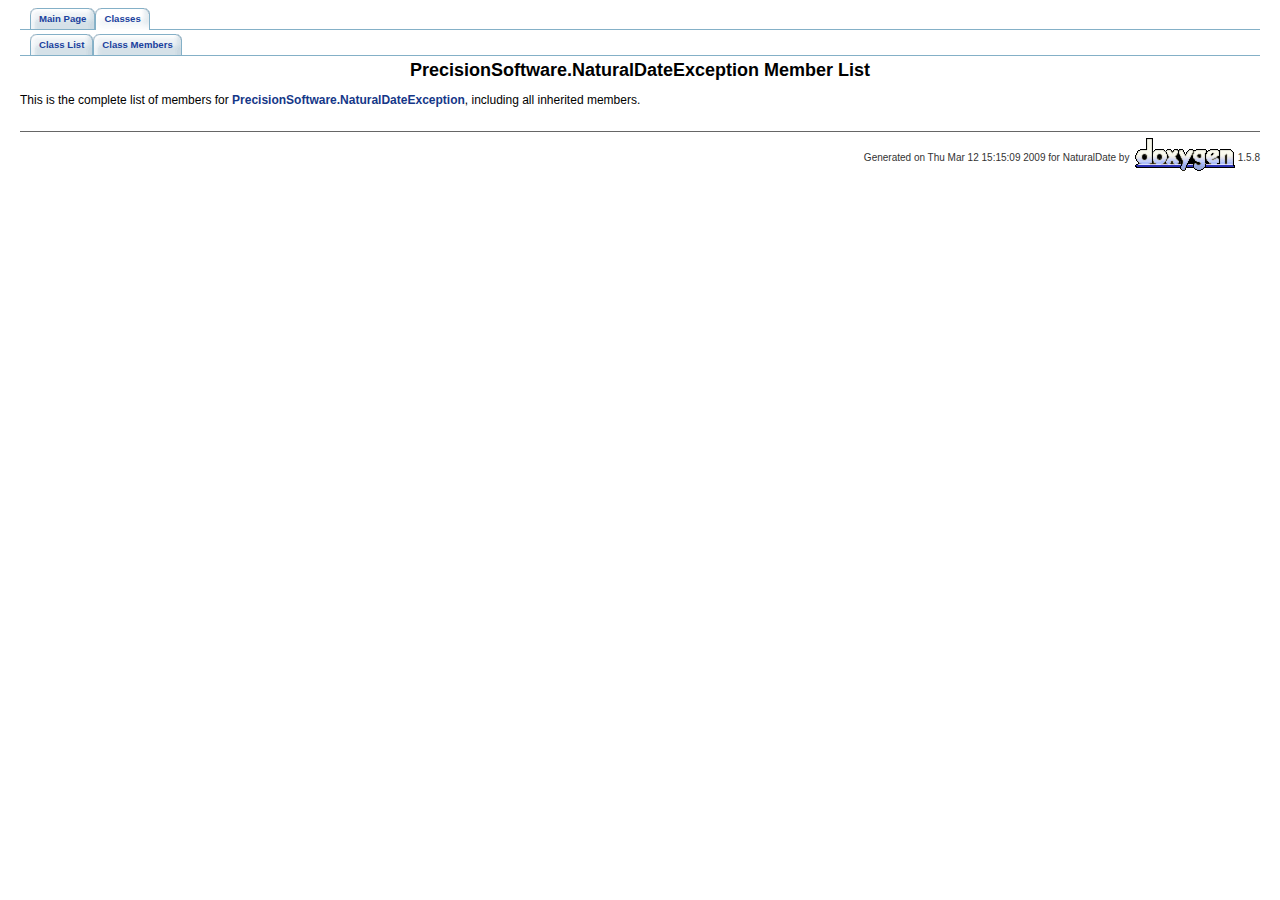
<file: FYP_MVC/Content/NaturalDate/API Documentation/class_precision_software_1_1_natural_date_exception-members.html>
<!DOCTYPE HTML PUBLIC "-//W3C//DTD HTML 4.01 Transitional//EN">
<html><head><meta http-equiv="Content-Type" content="text/html;charset=UTF-8">
<title>NaturalDate: Member List</title>
<link href="tabs.css" rel="stylesheet" type="text/css">
<link href="doxygen.css" rel="stylesheet" type="text/css">
</head><body>
<!-- Generated by Doxygen 1.5.8 -->
<div class="navigation" id="top">
  <div class="tabs">
    <ul>
      <li><a href="main.html"><span>Main&nbsp;Page</span></a></li>
      <li class="current"><a href="annotated.html"><span>Classes</span></a></li>
    </ul>
  </div>
  <div class="tabs">
    <ul>
      <li><a href="annotated.html"><span>Class&nbsp;List</span></a></li>
      <li><a href="functions.html"><span>Class&nbsp;Members</span></a></li>
    </ul>
  </div>
</div>
<div class="contents">
<h1>PrecisionSoftware.NaturalDateException Member List</h1>This is the complete list of members for <a class="el" href="class_precision_software_1_1_natural_date_exception.html">PrecisionSoftware.NaturalDateException</a>, including all inherited members.<p><table>
</table></div>
<hr size="1"><address style="text-align: right;"><small>Generated on Thu Mar 12 15:15:09 2009 for NaturalDate by&nbsp;
<a href="http://www.doxygen.org/index.html">
<img src="doxygen.png" alt="doxygen" align="middle" border="0"></a> 1.5.8 </small></address>
</body>
</html>
</file>
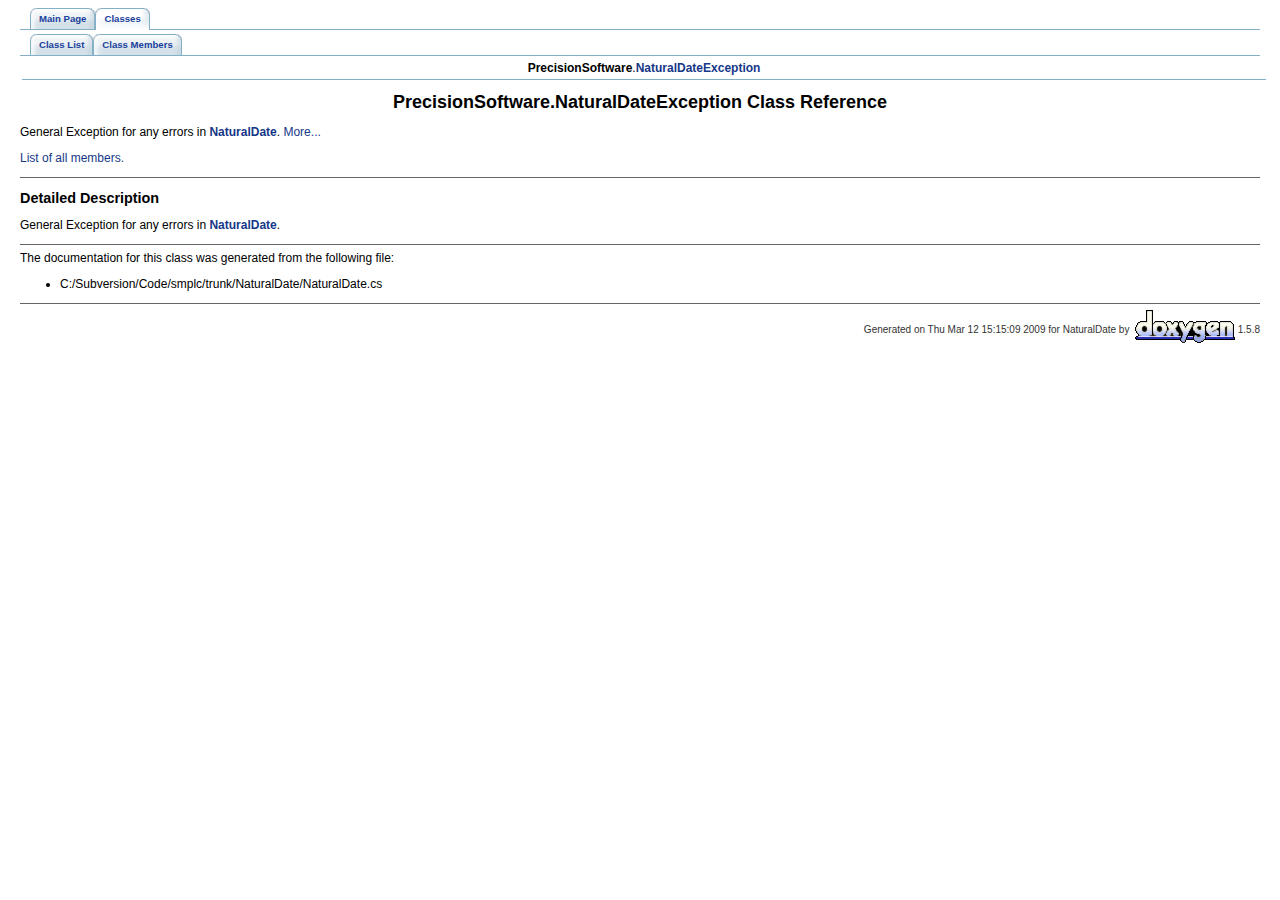
<file: FYP_MVC/Content/NaturalDate/API Documentation/class_precision_software_1_1_natural_date_exception.html>
<!DOCTYPE HTML PUBLIC "-//W3C//DTD HTML 4.01 Transitional//EN">
<html><head><meta http-equiv="Content-Type" content="text/html;charset=UTF-8">
<title>NaturalDate: PrecisionSoftware.NaturalDateException Class Reference</title>
<link href="tabs.css" rel="stylesheet" type="text/css">
<link href="doxygen.css" rel="stylesheet" type="text/css">
</head><body>
<!-- Generated by Doxygen 1.5.8 -->
<div class="navigation" id="top">
  <div class="tabs">
    <ul>
      <li><a href="main.html"><span>Main&nbsp;Page</span></a></li>
      <li class="current"><a href="annotated.html"><span>Classes</span></a></li>
    </ul>
  </div>
  <div class="tabs">
    <ul>
      <li><a href="annotated.html"><span>Class&nbsp;List</span></a></li>
      <li><a href="functions.html"><span>Class&nbsp;Members</span></a></li>
    </ul>
  </div>
  <div class="navpath"><b>PrecisionSoftware</b>.<a class="el" href="class_precision_software_1_1_natural_date_exception.html">NaturalDateException</a>
  </div>
</div>
<div class="contents">
<h1>PrecisionSoftware.NaturalDateException Class Reference</h1><!-- doxytag: class="PrecisionSoftware::NaturalDateException" -->General Exception for any errors in <a class="el" href="class_precision_software_1_1_natural_date.html" title="A natural language date and time parser for .NET.">NaturalDate</a>.  
<a href="#_details">More...</a>
<p>

<p>
<a href="class_precision_software_1_1_natural_date_exception-members.html">List of all members.</a><table border="0" cellpadding="0" cellspacing="0">
<tr><td></td></tr>
</table>
<hr><a name="_details"></a><h2>Detailed Description</h2>
General Exception for any errors in <a class="el" href="class_precision_software_1_1_natural_date.html" title="A natural language date and time parser for .NET.">NaturalDate</a>. 
<p>
<hr>The documentation for this class was generated from the following file:<ul>
<li>C:/Subversion/Code/smplc/trunk/NaturalDate/NaturalDate.cs</ul>
</div>
<hr size="1"><address style="text-align: right;"><small>Generated on Thu Mar 12 15:15:09 2009 for NaturalDate by&nbsp;
<a href="http://www.doxygen.org/index.html">
<img src="doxygen.png" alt="doxygen" align="middle" border="0"></a> 1.5.8 </small></address>
</body>
</html>
</file>
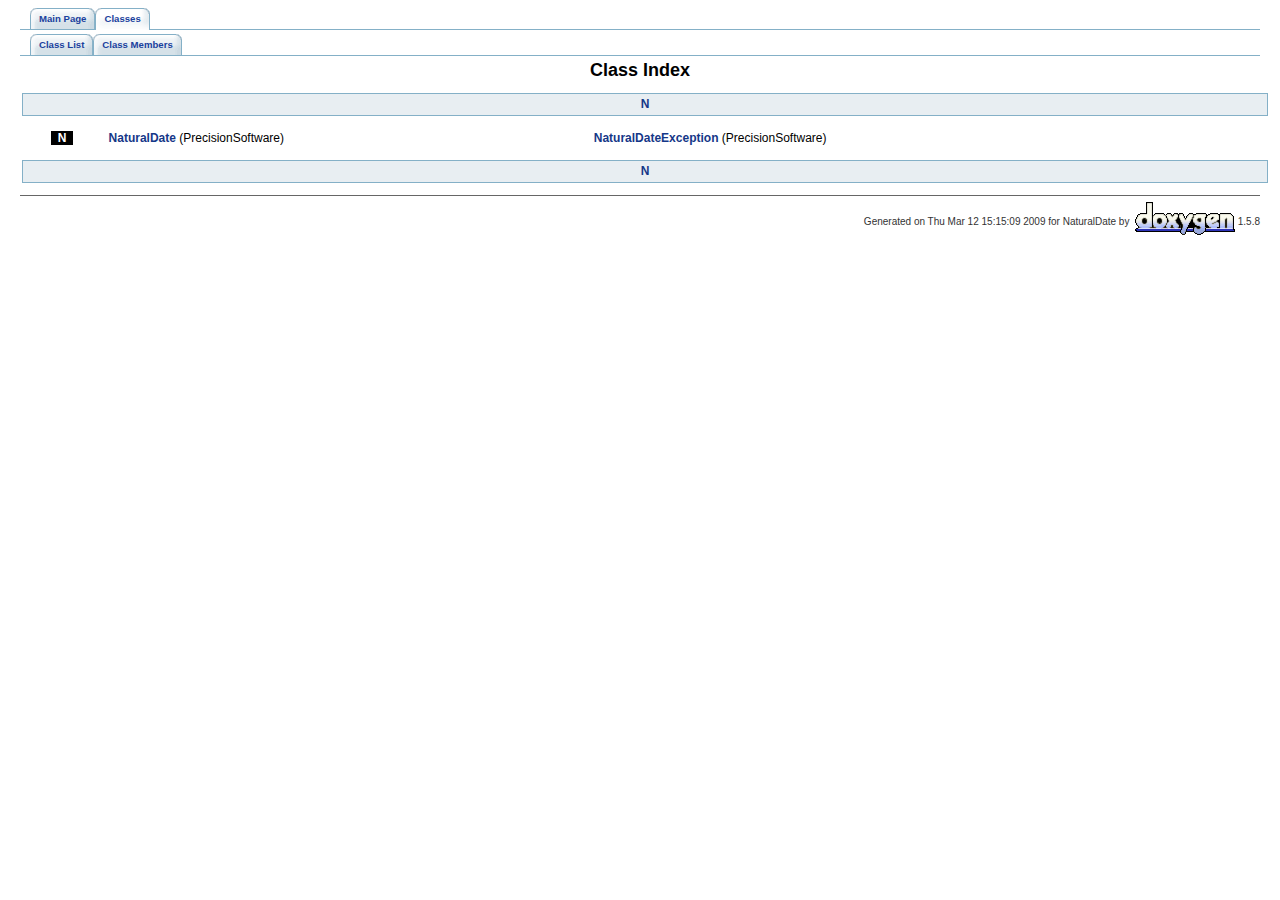
<file: FYP_MVC/Content/NaturalDate/API Documentation/classes.html>
<!DOCTYPE HTML PUBLIC "-//W3C//DTD HTML 4.01 Transitional//EN">
<html><head><meta http-equiv="Content-Type" content="text/html;charset=UTF-8">
<title>NaturalDate: Alphabetical List</title>
<link href="tabs.css" rel="stylesheet" type="text/css">
<link href="doxygen.css" rel="stylesheet" type="text/css">
</head><body>
<!-- Generated by Doxygen 1.5.8 -->
<div class="navigation" id="top">
  <div class="tabs">
    <ul>
      <li><a href="main.html"><span>Main&nbsp;Page</span></a></li>
      <li class="current"><a href="annotated.html"><span>Classes</span></a></li>
    </ul>
  </div>
  <div class="tabs">
    <ul>
      <li><a href="annotated.html"><span>Class&nbsp;List</span></a></li>
      <li><a href="functions.html"><span>Class&nbsp;Members</span></a></li>
    </ul>
  </div>
</div>
<div class="contents">
<h1>Class Index</h1><p><div class="qindex"><a class="qindex" href="#letter_N">N</a></div><p>
<table align="center" width="95%" border="0" cellspacing="0" cellpadding="0">
<tr><td><a name="letter_N"></a><table border="0" cellspacing="0" cellpadding="0"><tr><td><div class="ah">&nbsp;&nbsp;N&nbsp;&nbsp;</div></td></tr></table>
</td><td><a class="el" href="class_precision_software_1_1_natural_date.html">NaturalDate</a> (PrecisionSoftware)&nbsp;&nbsp;&nbsp;</td><td><a class="el" href="class_precision_software_1_1_natural_date_exception.html">NaturalDateException</a> (PrecisionSoftware)&nbsp;&nbsp;&nbsp;</td></tr></table><p><div class="qindex"><a class="qindex" href="#letter_N">N</a></div><p>
</div>
<hr size="1"><address style="text-align: right;"><small>Generated on Thu Mar 12 15:15:09 2009 for NaturalDate by&nbsp;
<a href="http://www.doxygen.org/index.html">
<img src="doxygen.png" alt="doxygen" align="middle" border="0"></a> 1.5.8 </small></address>
</body>
</html>
</file>
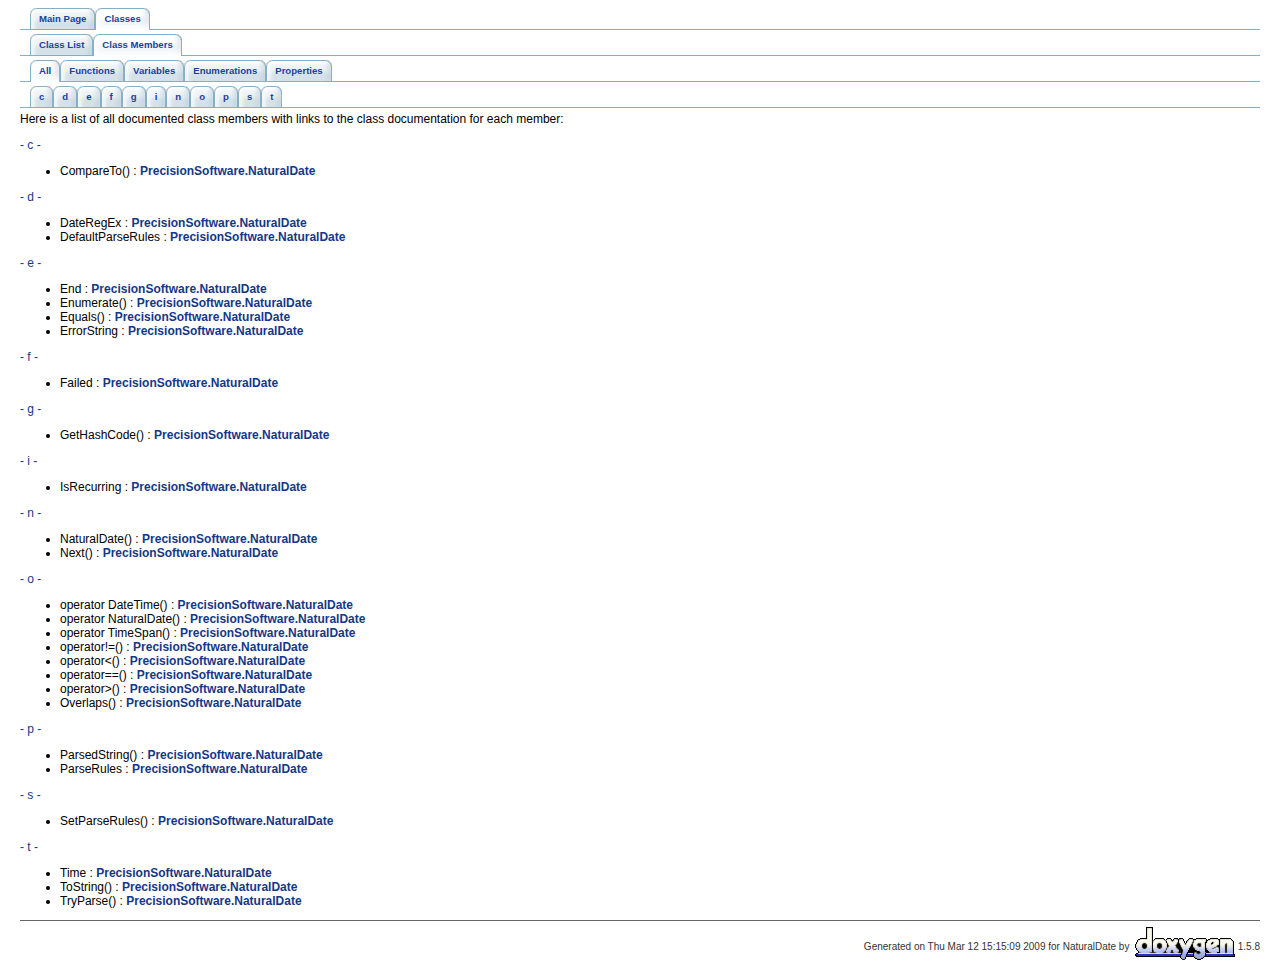
<file: FYP_MVC/Content/NaturalDate/API Documentation/functions.html>
<!DOCTYPE HTML PUBLIC "-//W3C//DTD HTML 4.01 Transitional//EN">
<html><head><meta http-equiv="Content-Type" content="text/html;charset=UTF-8">
<title>NaturalDate: Class Members</title>
<link href="tabs.css" rel="stylesheet" type="text/css">
<link href="doxygen.css" rel="stylesheet" type="text/css">
</head><body>
<!-- Generated by Doxygen 1.5.8 -->
<div class="navigation" id="top">
  <div class="tabs">
    <ul>
      <li><a href="main.html"><span>Main&nbsp;Page</span></a></li>
      <li class="current"><a href="annotated.html"><span>Classes</span></a></li>
    </ul>
  </div>
  <div class="tabs">
    <ul>
      <li><a href="annotated.html"><span>Class&nbsp;List</span></a></li>
      <li class="current"><a href="functions.html"><span>Class&nbsp;Members</span></a></li>
    </ul>
  </div>
  <div class="tabs">
    <ul>
      <li class="current"><a href="functions.html"><span>All</span></a></li>
      <li><a href="functions_func.html"><span>Functions</span></a></li>
      <li><a href="functions_vars.html"><span>Variables</span></a></li>
      <li><a href="functions_enum.html"><span>Enumerations</span></a></li>
      <li><a href="functions_prop.html"><span>Properties</span></a></li>
    </ul>
  </div>
  <div class="tabs">
    <ul>
      <li><a href="#index_c"><span>c</span></a></li>
      <li><a href="#index_d"><span>d</span></a></li>
      <li><a href="#index_e"><span>e</span></a></li>
      <li><a href="#index_f"><span>f</span></a></li>
      <li><a href="#index_g"><span>g</span></a></li>
      <li><a href="#index_i"><span>i</span></a></li>
      <li><a href="#index_n"><span>n</span></a></li>
      <li><a href="#index_o"><span>o</span></a></li>
      <li><a href="#index_p"><span>p</span></a></li>
      <li><a href="#index_s"><span>s</span></a></li>
      <li><a href="#index_t"><span>t</span></a></li>
    </ul>
  </div>
</div>
<div class="contents">
Here is a list of all documented class members with links to the class documentation for each member:
<p>
<h3><a class="anchor" name="index_c">- c -</a></h3><ul>
<li>CompareTo()
: <a class="el" href="class_precision_software_1_1_natural_date.html#48ebf5800f6f56db7a62e43a6771b8c7">PrecisionSoftware.NaturalDate</a>
</ul>
<h3><a class="anchor" name="index_d">- d -</a></h3><ul>
<li>DateRegEx
: <a class="el" href="class_precision_software_1_1_natural_date.html#9e8b20293d9b4335397c6f88a7167ed6">PrecisionSoftware.NaturalDate</a>
<li>DefaultParseRules
: <a class="el" href="class_precision_software_1_1_natural_date.html#ba40cea83e63713968016df9ccde07ba">PrecisionSoftware.NaturalDate</a>
</ul>
<h3><a class="anchor" name="index_e">- e -</a></h3><ul>
<li>End
: <a class="el" href="class_precision_software_1_1_natural_date.html#31a3d870602bdd0880be657b2de81411">PrecisionSoftware.NaturalDate</a>
<li>Enumerate()
: <a class="el" href="class_precision_software_1_1_natural_date.html#be78151e167a92114889c657219fbe36">PrecisionSoftware.NaturalDate</a>
<li>Equals()
: <a class="el" href="class_precision_software_1_1_natural_date.html#c4c29f15325458852d5d9d50eb9c8833">PrecisionSoftware.NaturalDate</a>
<li>ErrorString
: <a class="el" href="class_precision_software_1_1_natural_date.html#e30384336465f2536f4588614a9a0e71">PrecisionSoftware.NaturalDate</a>
</ul>
<h3><a class="anchor" name="index_f">- f -</a></h3><ul>
<li>Failed
: <a class="el" href="class_precision_software_1_1_natural_date.html#b6c3a56170a956ebf8b1ef4311deec18">PrecisionSoftware.NaturalDate</a>
</ul>
<h3><a class="anchor" name="index_g">- g -</a></h3><ul>
<li>GetHashCode()
: <a class="el" href="class_precision_software_1_1_natural_date.html#ee1cbfb11ec9063ea6578095bd464eba">PrecisionSoftware.NaturalDate</a>
</ul>
<h3><a class="anchor" name="index_i">- i -</a></h3><ul>
<li>IsRecurring
: <a class="el" href="class_precision_software_1_1_natural_date.html#3e8f98e13e2331606d038ff89531e516">PrecisionSoftware.NaturalDate</a>
</ul>
<h3><a class="anchor" name="index_n">- n -</a></h3><ul>
<li>NaturalDate()
: <a class="el" href="class_precision_software_1_1_natural_date.html#f51feeb5abaa6a3bd0c855ad40507396">PrecisionSoftware.NaturalDate</a>
<li>Next()
: <a class="el" href="class_precision_software_1_1_natural_date.html#ff83972b3bdddae7d5481b9fae2a215a">PrecisionSoftware.NaturalDate</a>
</ul>
<h3><a class="anchor" name="index_o">- o -</a></h3><ul>
<li>operator DateTime()
: <a class="el" href="class_precision_software_1_1_natural_date.html#22f735865880f5532f74bc2fd369da6a">PrecisionSoftware.NaturalDate</a>
<li>operator NaturalDate()
: <a class="el" href="class_precision_software_1_1_natural_date.html#42e99d0acb99913758ec65c240b2bf14">PrecisionSoftware.NaturalDate</a>
<li>operator TimeSpan()
: <a class="el" href="class_precision_software_1_1_natural_date.html#8adde4f102bc83648289878d2d8bf9d5">PrecisionSoftware.NaturalDate</a>
<li>operator!=()
: <a class="el" href="class_precision_software_1_1_natural_date.html#dc4a72ab422a089b79b25d2264f5552e">PrecisionSoftware.NaturalDate</a>
<li>operator&lt;()
: <a class="el" href="class_precision_software_1_1_natural_date.html#73ef4181d0eb9fb88f70684c6d96cdd2">PrecisionSoftware.NaturalDate</a>
<li>operator==()
: <a class="el" href="class_precision_software_1_1_natural_date.html#7bf8337834a342ef33fd828c57b72b42">PrecisionSoftware.NaturalDate</a>
<li>operator&gt;()
: <a class="el" href="class_precision_software_1_1_natural_date.html#18e1f0433ce658170ba007d010886d66">PrecisionSoftware.NaturalDate</a>
<li>Overlaps()
: <a class="el" href="class_precision_software_1_1_natural_date.html#dd96f62e97773015b858bf473fe6d1df">PrecisionSoftware.NaturalDate</a>
</ul>
<h3><a class="anchor" name="index_p">- p -</a></h3><ul>
<li>ParsedString()
: <a class="el" href="class_precision_software_1_1_natural_date.html#3b030951023e121e599db87eb0a2bf67">PrecisionSoftware.NaturalDate</a>
<li>ParseRules
: <a class="el" href="class_precision_software_1_1_natural_date.html#807884c772d0d7c9f02faec79ed6d6ea">PrecisionSoftware.NaturalDate</a>
</ul>
<h3><a class="anchor" name="index_s">- s -</a></h3><ul>
<li>SetParseRules()
: <a class="el" href="class_precision_software_1_1_natural_date.html#df8a3579b601cf126120c23f620f99fc">PrecisionSoftware.NaturalDate</a>
</ul>
<h3><a class="anchor" name="index_t">- t -</a></h3><ul>
<li>Time
: <a class="el" href="class_precision_software_1_1_natural_date.html#8fec8d74ba314ee2a63a047b44106ef0">PrecisionSoftware.NaturalDate</a>
<li>ToString()
: <a class="el" href="class_precision_software_1_1_natural_date.html#7ddfb3060ee6e06a6ac94a4f905c5a7d">PrecisionSoftware.NaturalDate</a>
<li>TryParse()
: <a class="el" href="class_precision_software_1_1_natural_date.html#61f139333640400000ac188cc710bba2">PrecisionSoftware.NaturalDate</a>
</ul>
</div>
<hr size="1"><address style="text-align: right;"><small>Generated on Thu Mar 12 15:15:09 2009 for NaturalDate by&nbsp;
<a href="http://www.doxygen.org/index.html">
<img src="doxygen.png" alt="doxygen" align="middle" border="0"></a> 1.5.8 </small></address>
</body>
</html>
</file>
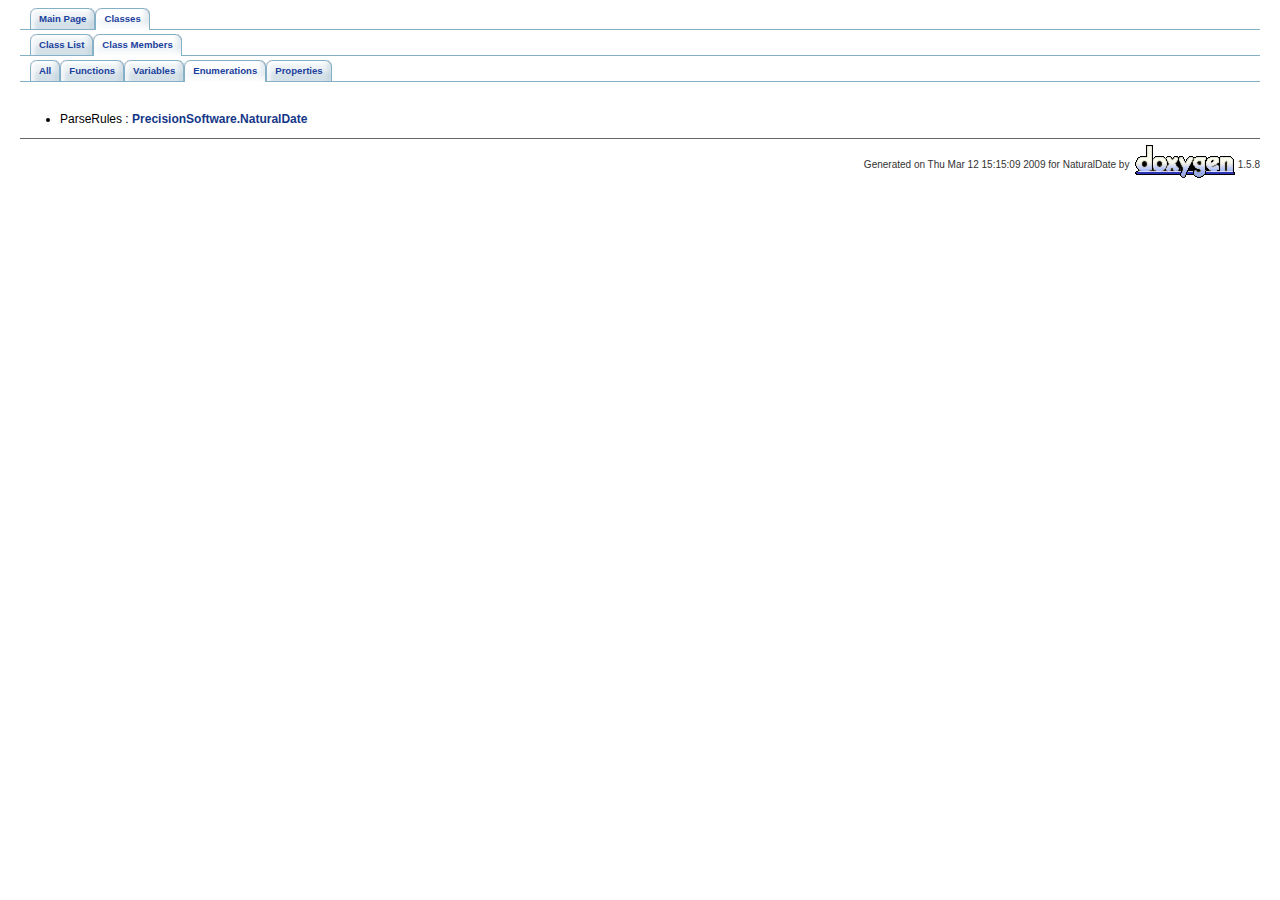
<file: FYP_MVC/Content/NaturalDate/API Documentation/functions_enum.html>
<!DOCTYPE HTML PUBLIC "-//W3C//DTD HTML 4.01 Transitional//EN">
<html><head><meta http-equiv="Content-Type" content="text/html;charset=UTF-8">
<title>NaturalDate: Class Members - Enumerations</title>
<link href="tabs.css" rel="stylesheet" type="text/css">
<link href="doxygen.css" rel="stylesheet" type="text/css">
</head><body>
<!-- Generated by Doxygen 1.5.8 -->
<div class="navigation" id="top">
  <div class="tabs">
    <ul>
      <li><a href="main.html"><span>Main&nbsp;Page</span></a></li>
      <li class="current"><a href="annotated.html"><span>Classes</span></a></li>
    </ul>
  </div>
  <div class="tabs">
    <ul>
      <li><a href="annotated.html"><span>Class&nbsp;List</span></a></li>
      <li class="current"><a href="functions.html"><span>Class&nbsp;Members</span></a></li>
    </ul>
  </div>
  <div class="tabs">
    <ul>
      <li><a href="functions.html"><span>All</span></a></li>
      <li><a href="functions_func.html"><span>Functions</span></a></li>
      <li><a href="functions_vars.html"><span>Variables</span></a></li>
      <li class="current"><a href="functions_enum.html"><span>Enumerations</span></a></li>
      <li><a href="functions_prop.html"><span>Properties</span></a></li>
    </ul>
  </div>
</div>
<div class="contents">
&nbsp;
<p>
<ul>
<li>ParseRules
: <a class="el" href="class_precision_software_1_1_natural_date.html#807884c772d0d7c9f02faec79ed6d6ea">PrecisionSoftware.NaturalDate</a>
</ul>
</div>
<hr size="1"><address style="text-align: right;"><small>Generated on Thu Mar 12 15:15:09 2009 for NaturalDate by&nbsp;
<a href="http://www.doxygen.org/index.html">
<img src="doxygen.png" alt="doxygen" align="middle" border="0"></a> 1.5.8 </small></address>
</body>
</html>
</file>
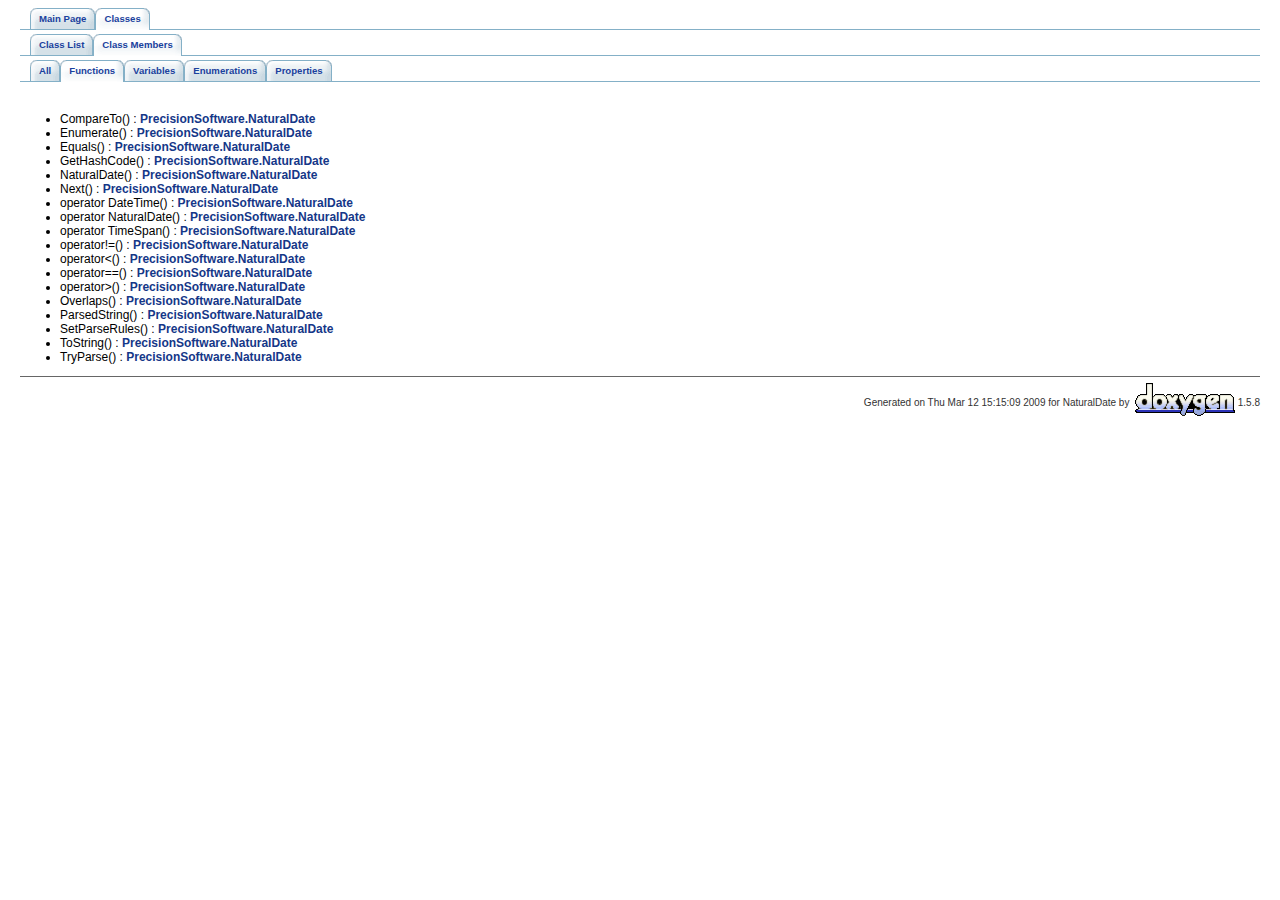
<file: FYP_MVC/Content/NaturalDate/API Documentation/functions_func.html>
<!DOCTYPE HTML PUBLIC "-//W3C//DTD HTML 4.01 Transitional//EN">
<html><head><meta http-equiv="Content-Type" content="text/html;charset=UTF-8">
<title>NaturalDate: Class Members - Functions</title>
<link href="tabs.css" rel="stylesheet" type="text/css">
<link href="doxygen.css" rel="stylesheet" type="text/css">
</head><body>
<!-- Generated by Doxygen 1.5.8 -->
<div class="navigation" id="top">
  <div class="tabs">
    <ul>
      <li><a href="main.html"><span>Main&nbsp;Page</span></a></li>
      <li class="current"><a href="annotated.html"><span>Classes</span></a></li>
    </ul>
  </div>
  <div class="tabs">
    <ul>
      <li><a href="annotated.html"><span>Class&nbsp;List</span></a></li>
      <li class="current"><a href="functions.html"><span>Class&nbsp;Members</span></a></li>
    </ul>
  </div>
  <div class="tabs">
    <ul>
      <li><a href="functions.html"><span>All</span></a></li>
      <li class="current"><a href="functions_func.html"><span>Functions</span></a></li>
      <li><a href="functions_vars.html"><span>Variables</span></a></li>
      <li><a href="functions_enum.html"><span>Enumerations</span></a></li>
      <li><a href="functions_prop.html"><span>Properties</span></a></li>
    </ul>
  </div>
</div>
<div class="contents">
&nbsp;
<p>
<ul>
<li>CompareTo()
: <a class="el" href="class_precision_software_1_1_natural_date.html#48ebf5800f6f56db7a62e43a6771b8c7">PrecisionSoftware.NaturalDate</a>
<li>Enumerate()
: <a class="el" href="class_precision_software_1_1_natural_date.html#be78151e167a92114889c657219fbe36">PrecisionSoftware.NaturalDate</a>
<li>Equals()
: <a class="el" href="class_precision_software_1_1_natural_date.html#c4c29f15325458852d5d9d50eb9c8833">PrecisionSoftware.NaturalDate</a>
<li>GetHashCode()
: <a class="el" href="class_precision_software_1_1_natural_date.html#ee1cbfb11ec9063ea6578095bd464eba">PrecisionSoftware.NaturalDate</a>
<li>NaturalDate()
: <a class="el" href="class_precision_software_1_1_natural_date.html#f51feeb5abaa6a3bd0c855ad40507396">PrecisionSoftware.NaturalDate</a>
<li>Next()
: <a class="el" href="class_precision_software_1_1_natural_date.html#ff83972b3bdddae7d5481b9fae2a215a">PrecisionSoftware.NaturalDate</a>
<li>operator DateTime()
: <a class="el" href="class_precision_software_1_1_natural_date.html#22f735865880f5532f74bc2fd369da6a">PrecisionSoftware.NaturalDate</a>
<li>operator NaturalDate()
: <a class="el" href="class_precision_software_1_1_natural_date.html#42e99d0acb99913758ec65c240b2bf14">PrecisionSoftware.NaturalDate</a>
<li>operator TimeSpan()
: <a class="el" href="class_precision_software_1_1_natural_date.html#8adde4f102bc83648289878d2d8bf9d5">PrecisionSoftware.NaturalDate</a>
<li>operator!=()
: <a class="el" href="class_precision_software_1_1_natural_date.html#dc4a72ab422a089b79b25d2264f5552e">PrecisionSoftware.NaturalDate</a>
<li>operator&lt;()
: <a class="el" href="class_precision_software_1_1_natural_date.html#73ef4181d0eb9fb88f70684c6d96cdd2">PrecisionSoftware.NaturalDate</a>
<li>operator==()
: <a class="el" href="class_precision_software_1_1_natural_date.html#7bf8337834a342ef33fd828c57b72b42">PrecisionSoftware.NaturalDate</a>
<li>operator&gt;()
: <a class="el" href="class_precision_software_1_1_natural_date.html#18e1f0433ce658170ba007d010886d66">PrecisionSoftware.NaturalDate</a>
<li>Overlaps()
: <a class="el" href="class_precision_software_1_1_natural_date.html#dd96f62e97773015b858bf473fe6d1df">PrecisionSoftware.NaturalDate</a>
<li>ParsedString()
: <a class="el" href="class_precision_software_1_1_natural_date.html#3b030951023e121e599db87eb0a2bf67">PrecisionSoftware.NaturalDate</a>
<li>SetParseRules()
: <a class="el" href="class_precision_software_1_1_natural_date.html#df8a3579b601cf126120c23f620f99fc">PrecisionSoftware.NaturalDate</a>
<li>ToString()
: <a class="el" href="class_precision_software_1_1_natural_date.html#7ddfb3060ee6e06a6ac94a4f905c5a7d">PrecisionSoftware.NaturalDate</a>
<li>TryParse()
: <a class="el" href="class_precision_software_1_1_natural_date.html#a87c743d884db7f6441d84de7848e8e3">PrecisionSoftware.NaturalDate</a>
</ul>
</div>
<hr size="1"><address style="text-align: right;"><small>Generated on Thu Mar 12 15:15:09 2009 for NaturalDate by&nbsp;
<a href="http://www.doxygen.org/index.html">
<img src="doxygen.png" alt="doxygen" align="middle" border="0"></a> 1.5.8 </small></address>
</body>
</html>
</file>
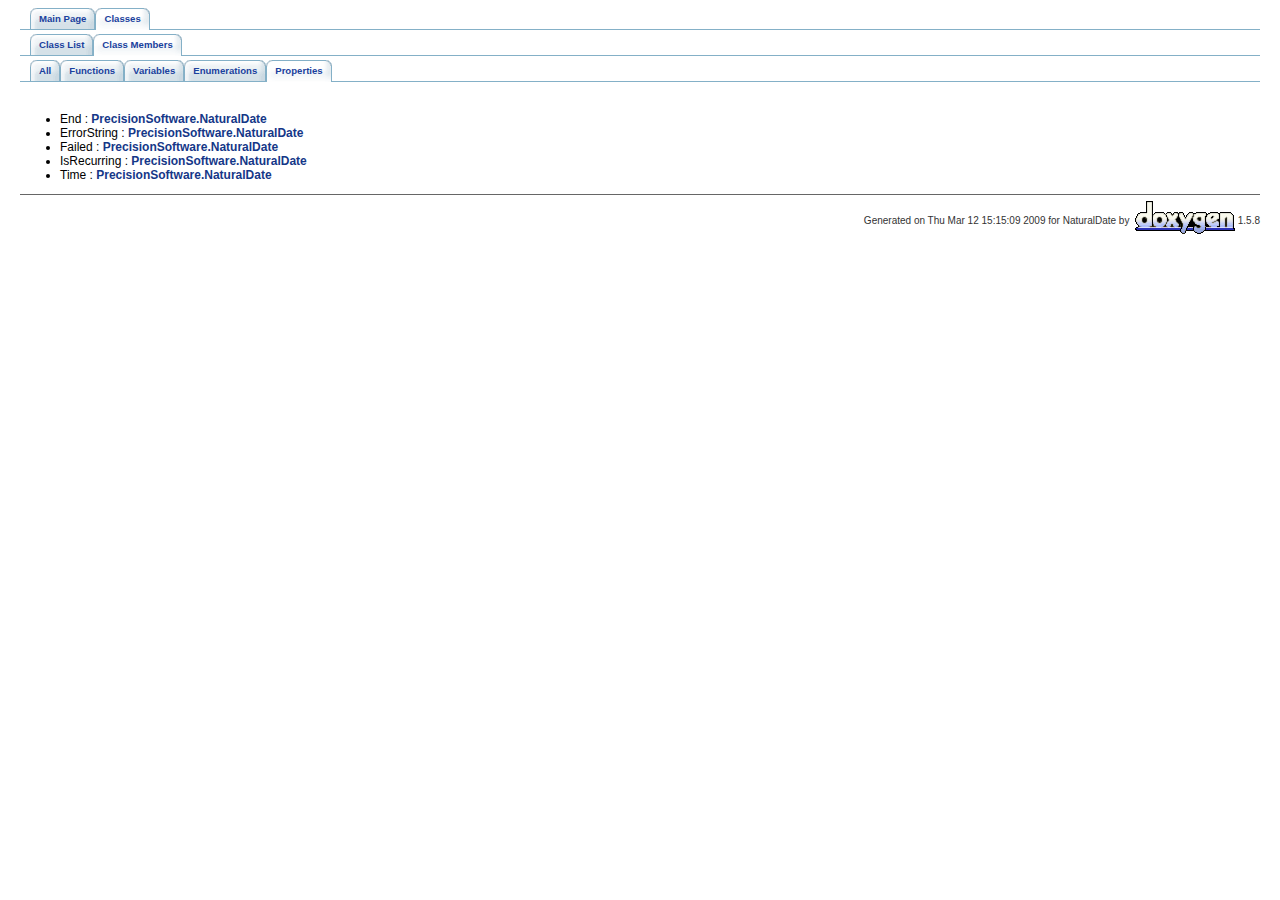
<file: FYP_MVC/Content/NaturalDate/API Documentation/functions_prop.html>
<!DOCTYPE HTML PUBLIC "-//W3C//DTD HTML 4.01 Transitional//EN">
<html><head><meta http-equiv="Content-Type" content="text/html;charset=UTF-8">
<title>NaturalDate: Class Members - Properties</title>
<link href="tabs.css" rel="stylesheet" type="text/css">
<link href="doxygen.css" rel="stylesheet" type="text/css">
</head><body>
<!-- Generated by Doxygen 1.5.8 -->
<div class="navigation" id="top">
  <div class="tabs">
    <ul>
      <li><a href="main.html"><span>Main&nbsp;Page</span></a></li>
      <li class="current"><a href="annotated.html"><span>Classes</span></a></li>
    </ul>
  </div>
  <div class="tabs">
    <ul>
      <li><a href="annotated.html"><span>Class&nbsp;List</span></a></li>
      <li class="current"><a href="functions.html"><span>Class&nbsp;Members</span></a></li>
    </ul>
  </div>
  <div class="tabs">
    <ul>
      <li><a href="functions.html"><span>All</span></a></li>
      <li><a href="functions_func.html"><span>Functions</span></a></li>
      <li><a href="functions_vars.html"><span>Variables</span></a></li>
      <li><a href="functions_enum.html"><span>Enumerations</span></a></li>
      <li class="current"><a href="functions_prop.html"><span>Properties</span></a></li>
    </ul>
  </div>
</div>
<div class="contents">
&nbsp;
<p>
<ul>
<li>End
: <a class="el" href="class_precision_software_1_1_natural_date.html#31a3d870602bdd0880be657b2de81411">PrecisionSoftware.NaturalDate</a>
<li>ErrorString
: <a class="el" href="class_precision_software_1_1_natural_date.html#e30384336465f2536f4588614a9a0e71">PrecisionSoftware.NaturalDate</a>
<li>Failed
: <a class="el" href="class_precision_software_1_1_natural_date.html#b6c3a56170a956ebf8b1ef4311deec18">PrecisionSoftware.NaturalDate</a>
<li>IsRecurring
: <a class="el" href="class_precision_software_1_1_natural_date.html#3e8f98e13e2331606d038ff89531e516">PrecisionSoftware.NaturalDate</a>
<li>Time
: <a class="el" href="class_precision_software_1_1_natural_date.html#8fec8d74ba314ee2a63a047b44106ef0">PrecisionSoftware.NaturalDate</a>
</ul>
</div>
<hr size="1"><address style="text-align: right;"><small>Generated on Thu Mar 12 15:15:09 2009 for NaturalDate by&nbsp;
<a href="http://www.doxygen.org/index.html">
<img src="doxygen.png" alt="doxygen" align="middle" border="0"></a> 1.5.8 </small></address>
</body>
</html>
</file>
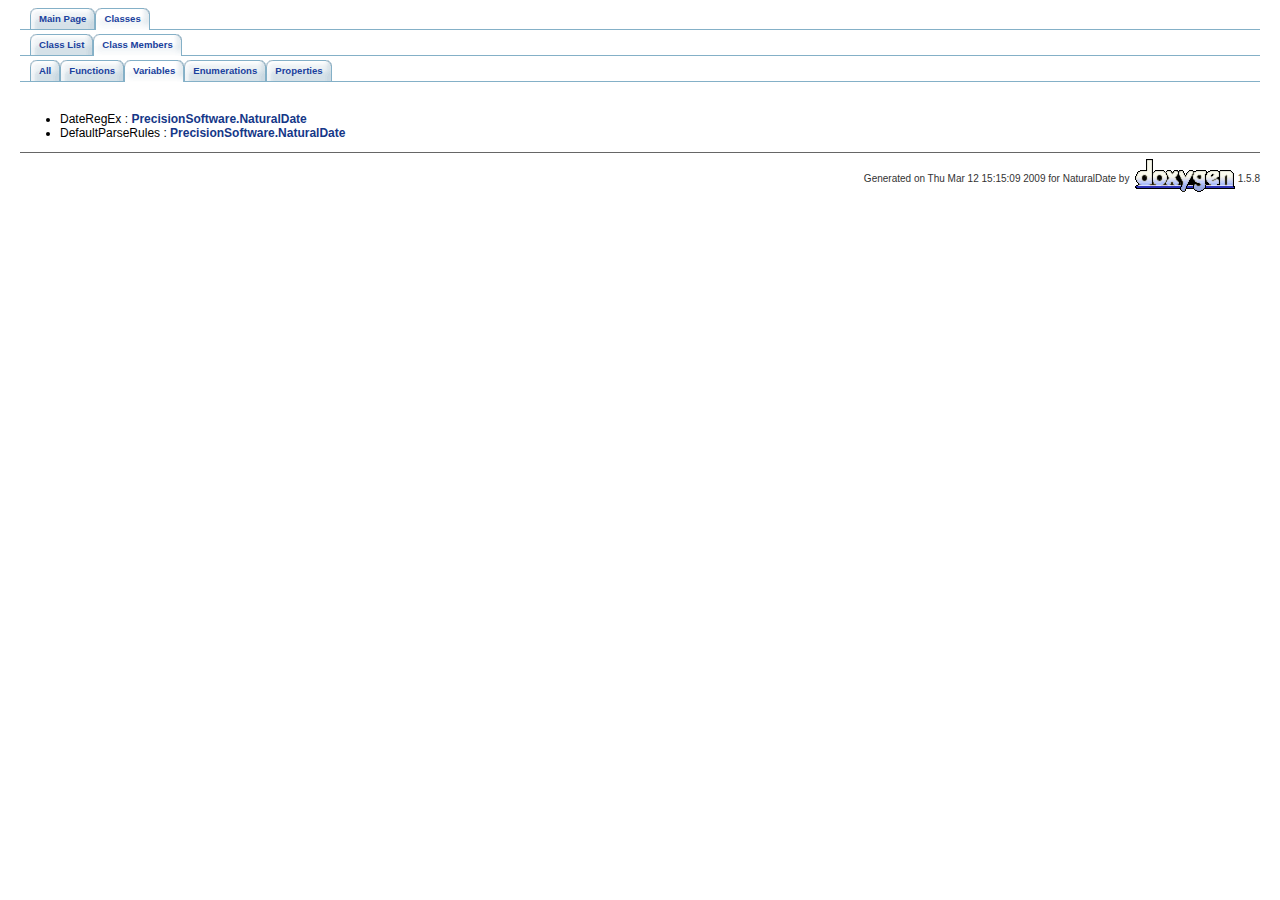
<file: FYP_MVC/Content/NaturalDate/API Documentation/functions_vars.html>
<!DOCTYPE HTML PUBLIC "-//W3C//DTD HTML 4.01 Transitional//EN">
<html><head><meta http-equiv="Content-Type" content="text/html;charset=UTF-8">
<title>NaturalDate: Class Members - Variables</title>
<link href="tabs.css" rel="stylesheet" type="text/css">
<link href="doxygen.css" rel="stylesheet" type="text/css">
</head><body>
<!-- Generated by Doxygen 1.5.8 -->
<div class="navigation" id="top">
  <div class="tabs">
    <ul>
      <li><a href="main.html"><span>Main&nbsp;Page</span></a></li>
      <li class="current"><a href="annotated.html"><span>Classes</span></a></li>
    </ul>
  </div>
  <div class="tabs">
    <ul>
      <li><a href="annotated.html"><span>Class&nbsp;List</span></a></li>
      <li class="current"><a href="functions.html"><span>Class&nbsp;Members</span></a></li>
    </ul>
  </div>
  <div class="tabs">
    <ul>
      <li><a href="functions.html"><span>All</span></a></li>
      <li><a href="functions_func.html"><span>Functions</span></a></li>
      <li class="current"><a href="functions_vars.html"><span>Variables</span></a></li>
      <li><a href="functions_enum.html"><span>Enumerations</span></a></li>
      <li><a href="functions_prop.html"><span>Properties</span></a></li>
    </ul>
  </div>
</div>
<div class="contents">
&nbsp;
<p>
<ul>
<li>DateRegEx
: <a class="el" href="class_precision_software_1_1_natural_date.html#9e8b20293d9b4335397c6f88a7167ed6">PrecisionSoftware.NaturalDate</a>
<li>DefaultParseRules
: <a class="el" href="class_precision_software_1_1_natural_date.html#ba40cea83e63713968016df9ccde07ba">PrecisionSoftware.NaturalDate</a>
</ul>
</div>
<hr size="1"><address style="text-align: right;"><small>Generated on Thu Mar 12 15:15:09 2009 for NaturalDate by&nbsp;
<a href="http://www.doxygen.org/index.html">
<img src="doxygen.png" alt="doxygen" align="middle" border="0"></a> 1.5.8 </small></address>
</body>
</html>
</file>
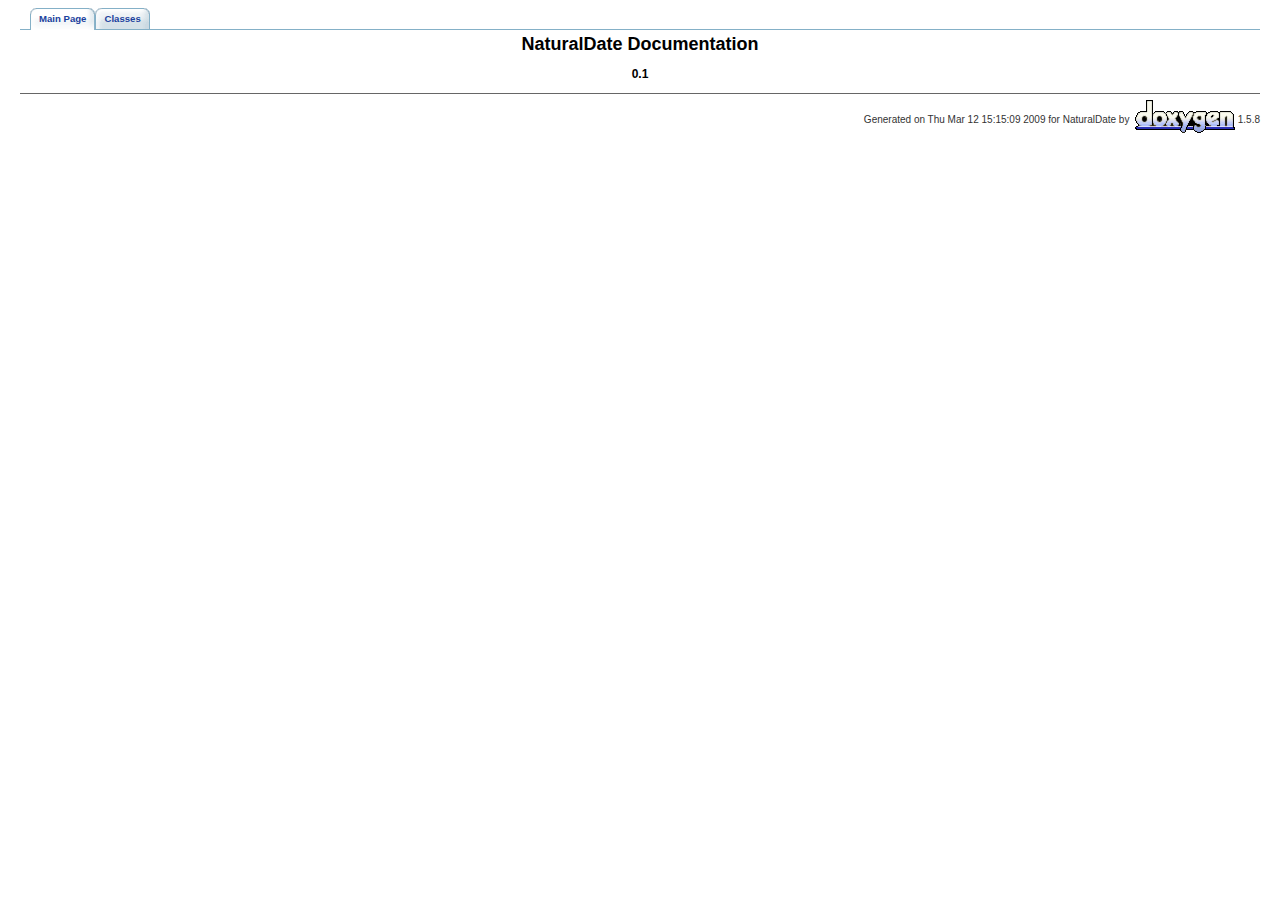
<file: FYP_MVC/Content/NaturalDate/API Documentation/main.html>
<!DOCTYPE HTML PUBLIC "-//W3C//DTD HTML 4.01 Transitional//EN">
<html><head><meta http-equiv="Content-Type" content="text/html;charset=UTF-8">
<title>NaturalDate: Main Page</title>
<link href="tabs.css" rel="stylesheet" type="text/css">
<link href="doxygen.css" rel="stylesheet" type="text/css">
</head><body>
<!-- Generated by Doxygen 1.5.8 -->
<div class="navigation" id="top">
  <div class="tabs">
    <ul>
      <li class="current"><a href="main.html"><span>Main&nbsp;Page</span></a></li>
      <li><a href="annotated.html"><span>Classes</span></a></li>
    </ul>
  </div>
</div>
<div class="contents">
<h1>NaturalDate Documentation</h1>
<p>
<h3 align="center">0.1 </h3></div>
<hr size="1"><address style="text-align: right;"><small>Generated on Thu Mar 12 15:15:09 2009 for NaturalDate by&nbsp;
<a href="http://www.doxygen.org/index.html">
<img src="doxygen.png" alt="doxygen" align="middle" border="0"></a> 1.5.8 </small></address>
</body>
</html>
</file>
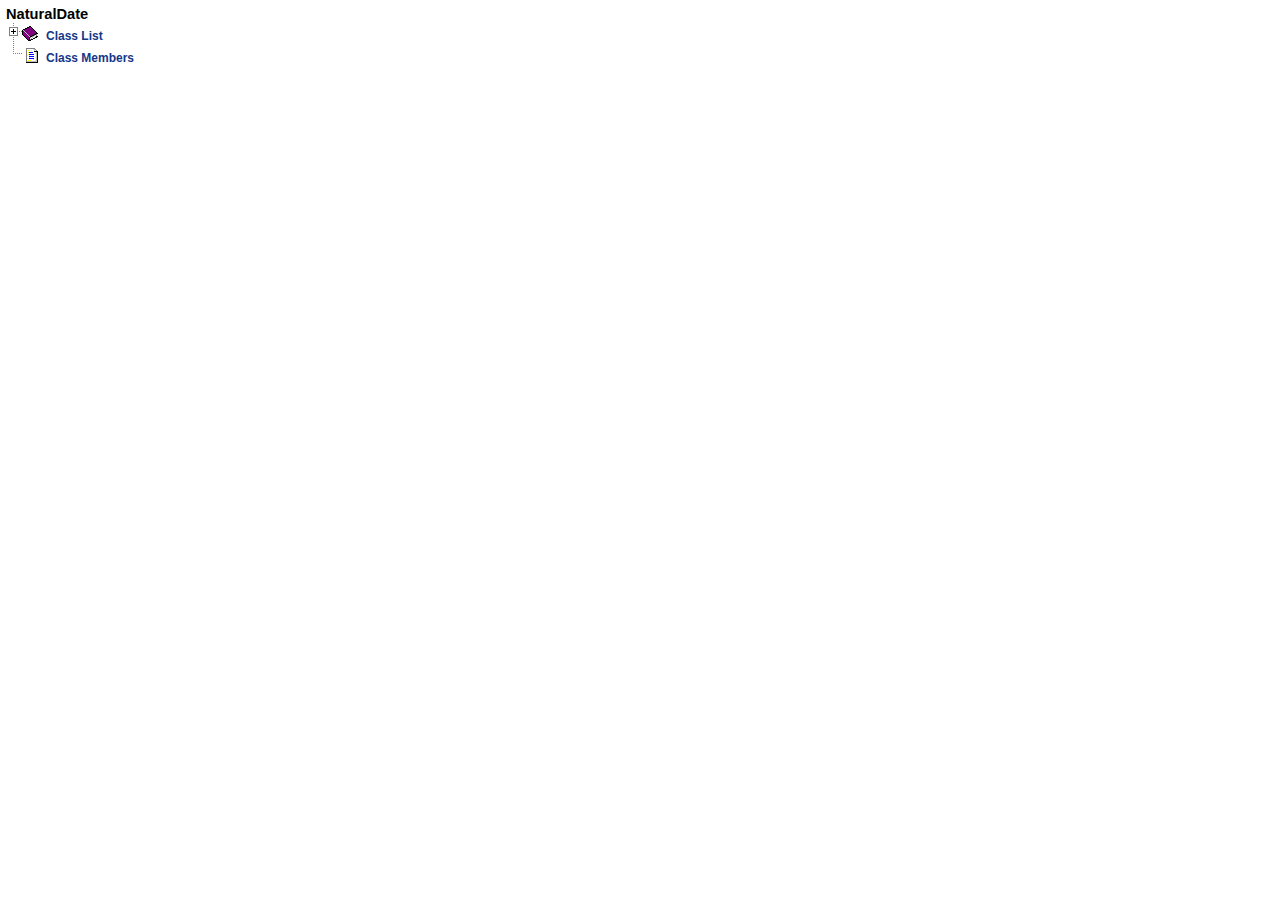
<file: FYP_MVC/Content/NaturalDate/API Documentation/tree.html>
<html xmlns="http://www.w3.org/1999/xhtml" xml:lang="en" lang="en">
  <head>
    <meta http-equiv="Content-Type" content="text/xhtml;charset=UTF-8" />
    <meta http-equiv="Content-Style-Type" content="text/css" />
    <meta http-equiv="Content-Language" content="en" />
    <link rel="stylesheet" href="doxygen.css">
    <title>TreeView</title>
    <script type="text/javascript">
    <!-- // Hide script from old browsers
    
    function toggleFolder(id, imageNode) 
    {
      var folder = document.getElementById(id);
      var l = imageNode.src.length;
      if (imageNode.src.substring(l-20,l)=="ftv2folderclosed.png" || 
          imageNode.src.substring(l-18,l)=="ftv2folderopen.png")
      {
        imageNode = imageNode.previousSibling;
        l = imageNode.src.length;
      }
      if (folder == null) 
      {
      } 
      else if (folder.style.display == "block") 
      {
        if (imageNode != null) 
        {
          imageNode.nextSibling.src = "ftv2folderclosed.png";
          if (imageNode.src.substring(l-13,l) == "ftv2mnode.png")
          {
            imageNode.src = "ftv2pnode.png";
          }
          else if (imageNode.src.substring(l-17,l) == "ftv2mlastnode.png")
          {
            imageNode.src = "ftv2plastnode.png";
          }
        }
        folder.style.display = "none";
      } 
      else 
      {
        if (imageNode != null) 
        {
          imageNode.nextSibling.src = "ftv2folderopen.png";
          if (imageNode.src.substring(l-13,l) == "ftv2pnode.png")
          {
            imageNode.src = "ftv2mnode.png";
          }
          else if (imageNode.src.substring(l-17,l) == "ftv2plastnode.png")
          {
            imageNode.src = "ftv2mlastnode.png";
          }
        }
        folder.style.display = "block";
      }
    }

    // End script hiding -->        
    </script>
  </head>

  <body class="ftvtree">
    <div class="directory">
      <h3 class="swap"><span>NaturalDate</span></h3>
      <div style="display: block;">
        <p><img src="ftv2pnode.png" alt="o" width=16 height=22 onclick="toggleFolder('folder1', this)"/><img src="ftv2folderclosed.png" alt="+" width=24 height=22 onclick="toggleFolder('folder1', this)"/><a class="el" href="annotated.html" target="basefrm">Class List</a></p>
        <div id="folder1">
          <p><img src="ftv2vertline.png" alt="|" width=16 height=22 /><img src="ftv2node.png" alt="o" width=16 height=22 /><img src="ftv2doc.png" alt="*" width=24 height=22 /><a class="el" href="class_precision_software_1_1_natural_date.html" target="basefrm">PrecisionSoftware.NaturalDate</a></p>
          <p><img src="ftv2vertline.png" alt="|" width=16 height=22 /><img src="ftv2lastnode.png" alt="\" width=16 height=22 /><img src="ftv2doc.png" alt="*" width=24 height=22 /><a class="el" href="class_precision_software_1_1_natural_date_exception.html" target="basefrm">PrecisionSoftware.NaturalDateException</a></p>
        </div>
        <p><img src="ftv2lastnode.png" alt="\" width=16 height=22 /><img src="ftv2doc.png" alt="*" width=24 height=22 /><a class="el" href="functions.html" target="basefrm">Class Members</a></p>
      </div>
    </div>
</file>
<file: FYP_MVC/Content/NaturalDate/API Documentation/tabs.css>
/* tabs styles, based on http://www.alistapart.com/articles/slidingdoors */

DIV.tabs
{
   float            : left;
   width            : 100%;
   background       : url("tab_b.gif") repeat-x bottom;
   margin-bottom    : 4px;
}

DIV.tabs UL
{
   margin           : 0px;
   padding-left     : 10px;
   list-style       : none;
}

DIV.tabs LI, DIV.tabs FORM
{
   display          : inline;
   margin           : 0px;
   padding          : 0px;
}

DIV.tabs FORM
{
   float            : right;
}

DIV.tabs A
{
   float            : left;
   background       : url("tab_r.gif") no-repeat right top;
   border-bottom    : 1px solid #84B0C7;
   font-size        : 80%;
   font-weight      : bold;
   text-decoration  : none;
}

DIV.tabs A:hover
{
   background-position: 100% -150px;
}

DIV.tabs A:link, DIV.tabs A:visited,
DIV.tabs A:active, DIV.tabs A:hover
{
       color: #1A419D;
}

DIV.tabs SPAN
{
   float            : left;
   display          : block;
   background       : url("tab_l.gif") no-repeat left top;
   padding          : 5px 9px;
   white-space      : nowrap;
}

DIV.tabs INPUT
{
   float            : right;
   display          : inline;
   font-size        : 1em;
}

DIV.tabs TD
{
   font-size        : 80%;
   font-weight      : bold;
   text-decoration  : none;
}



/* Commented Backslash Hack hides rule from IE5-Mac \*/
DIV.tabs SPAN {float : none;}
/* End IE5-Mac hack */

DIV.tabs A:hover SPAN
{
   background-position: 0% -150px;
}

DIV.tabs LI.current A
{
   background-position: 100% -150px;
   border-width     : 0px;
}

DIV.tabs LI.current SPAN
{
   background-position: 0% -150px;
   padding-bottom   : 6px;
}

DIV.navpath
{
   background       : none;
   border           : none;
   border-bottom    : 1px solid #84B0C7;
   text-align       : center;
   margin           : 2px;
   padding          : 2px;
}
</file>
<file: FYP_MVC/Content/NaturalDate/API Documentation/doxygen.css>
body, table, div, p, dl {
	font-family: Lucida Grande, Verdana, Geneva, Arial, sans-serif;
	font-size: 12px;
}

/* @group Heading Levels */

h1 {
	text-align: center;
	font-size: 150%;
}

h2 {
	font-size: 120%;
}

h3 {
	font-size: 100%;
}

/* @end */

caption {
	font-weight: bold;
}

div.qindex, div.navtab{
	background-color: #e8eef2;
	border: 1px solid #84b0c7;
	text-align: center;
	margin: 2px;
	padding: 2px;
}

div.qindex, div.navpath {
	width: 100%;
	line-height: 140%;
}

div.navtab {
	margin-right: 15px;
}

/* @group Link Styling */

a {
	color: #153788;
	font-weight: normal;
	text-decoration: none;
}

.contents a:visited {
	color: #1b77c5;
}

a:hover {
	text-decoration: underline;
}

a.qindex {
	font-weight: bold;
}

a.qindexHL {
	font-weight: bold;
	background-color: #6666cc;
	color: #ffffff;
	border: 1px double #9295C2;
}

.contents a.qindexHL:visited {
        color: #ffffff;
}

a.el {
	font-weight: bold;
}

a.elRef {
}

a.code {
}

a.codeRef {
}

/* @end */

dl.el {
	margin-left: -1cm;
}

.fragment {
	font-family: monospace, fixed;
	font-size: 105%;
}

pre.fragment {
	border: 1px solid #CCCCCC;
	background-color: #f5f5f5;
	padding: 4px 6px;
	margin: 4px 8px 4px 2px;
}

div.ah {
	background-color: black;
	font-weight: bold;
	color: #ffffff;
	margin-bottom: 3px;
	margin-top: 3px
}

div.groupHeader {
	margin-left: 16px;
	margin-top: 12px;
	margin-bottom: 6px;
	font-weight: bold;
}

div.groupText {
	margin-left: 16px;
	font-style: italic;
}

body {
	background: white;
	color: black;
	margin-right: 20px;
	margin-left: 20px;
}

td.indexkey {
	background-color: #e8eef2;
	font-weight: bold;
	border: 1px solid #CCCCCC;
	margin: 2px 0px 2px 0;
	padding: 2px 10px;
}

td.indexvalue {
	background-color: #e8eef2;
	border: 1px solid #CCCCCC;
	padding: 2px 10px;
	margin: 2px 0px;
}

tr.memlist {
	background-color: #f0f0f0;
}

p.formulaDsp {
	text-align: center;
}

img.formulaDsp {
	
}

img.formulaInl {
	vertical-align: middle;
}

/* @group Code Colorization */

span.keyword {
	color: #008000
}

span.keywordtype {
	color: #604020
}

span.keywordflow {
	color: #e08000
}

span.comment {
	color: #800000
}

span.preprocessor {
	color: #806020
}

span.stringliteral {
	color: #002080
}

span.charliteral {
	color: #008080
}

span.vhdldigit { 
	color: #ff00ff 
}

span.vhdlchar { 
	color: #000000 
}

span.vhdlkeyword { 
	color: #700070 
}

span.vhdllogic { 
	color: #ff0000 
}

/* @end */

.search {
	color: #003399;
	font-weight: bold;
}

form.search {
	margin-bottom: 0px;
	margin-top: 0px;
}

input.search {
	font-size: 75%;
	color: #000080;
	font-weight: normal;
	background-color: #e8eef2;
}

td.tiny {
	font-size: 75%;
}

.dirtab {
	padding: 4px;
	border-collapse: collapse;
	border: 1px solid #84b0c7;
}

th.dirtab {
	background: #e8eef2;
	font-weight: bold;
}

hr {
	height: 0;
	border: none;
	border-top: 1px solid #666;
}

/* @group Member Descriptions */

.mdescLeft, .mdescRight,
.memItemLeft, .memItemRight,
.memTemplItemLeft, .memTemplItemRight, .memTemplParams {
	background-color: #FAFAFA;
	border: none;
	margin: 4px;
	padding: 1px 0 0 8px;
}

.mdescLeft, .mdescRight {
	padding: 0px 8px 4px 8px;
	color: #555;
}

.memItemLeft, .memItemRight, .memTemplParams {
	border-top: 1px solid #ccc;
}

.memTemplParams {
	color: #606060;
}

/* @end */

/* @group Member Details */

/* Styles for detailed member documentation */

.memtemplate {
	font-size: 80%;
	color: #606060;
	font-weight: normal;
	margin-left: 3px;
}

.memnav {
	background-color: #e8eef2;
	border: 1px solid #84b0c7;
	text-align: center;
	margin: 2px;
	margin-right: 15px;
	padding: 2px;
}

.memitem {
	padding: 0;
}

.memname {
	white-space: nowrap;
	font-weight: bold;
}

.memproto, .memdoc {
	border: 1px solid #84b0c7;	
}

.memproto {
	padding: 0;
	background-color: #d5e1e8;
	font-weight: bold;
	-webkit-border-top-left-radius: 8px;
	-webkit-border-top-right-radius: 8px;
	-moz-border-radius-topleft: 8px;
	-moz-border-radius-topright: 8px;
}

.memdoc {
	padding: 2px 5px;
	background-color: #eef3f5;
	border-top-width: 0;
	-webkit-border-bottom-left-radius: 8px;
	-webkit-border-bottom-right-radius: 8px;
	-moz-border-radius-bottomleft: 8px;
	-moz-border-radius-bottomright: 8px;
}

.paramkey {
	text-align: right;
}

.paramtype {
	white-space: nowrap;
}

.paramname {
	color: #602020;
	white-space: nowrap;
}
.paramname em {
	font-style: normal;
}

/* @end */

/* @group Directory (tree) */

/* for the tree view */

.ftvtree {
	font-family: sans-serif;
	margin: 0.5em;
}

/* these are for tree view when used as main index */

.directory {
	font-size: 9pt;
	font-weight: bold;
}

.directory h3 {
	margin: 0px;
	margin-top: 1em;
	font-size: 11pt;
}

/*
The following two styles can be used to replace the root node title
with an image of your choice.  Simply uncomment the next two styles,
specify the name of your image and be sure to set 'height' to the
proper pixel height of your image.
*/

/*
.directory h3.swap {
	height: 61px;
	background-repeat: no-repeat;
	background-image: url("yourimage.gif");
}
.directory h3.swap span {
	display: none;
}
*/

.directory > h3 {
	margin-top: 0;
}

.directory p {
	margin: 0px;
	white-space: nowrap;
}

.directory div {
	display: none;
	margin: 0px;
}

.directory img {
	vertical-align: -30%;
}

/* these are for tree view when not used as main index */

.directory-alt {
	font-size: 100%;
	font-weight: bold;
}

.directory-alt h3 {
	margin: 0px;
	margin-top: 1em;
	font-size: 11pt;
}

.directory-alt > h3 {
	margin-top: 0;
}

.directory-alt p {
	margin: 0px;
	white-space: nowrap;
}

.directory-alt div {
	display: none;
	margin: 0px;
}

.directory-alt img {
	vertical-align: -30%;
}

/* @end */

address {
	font-style: normal;
	color: #333;
}
</file>
